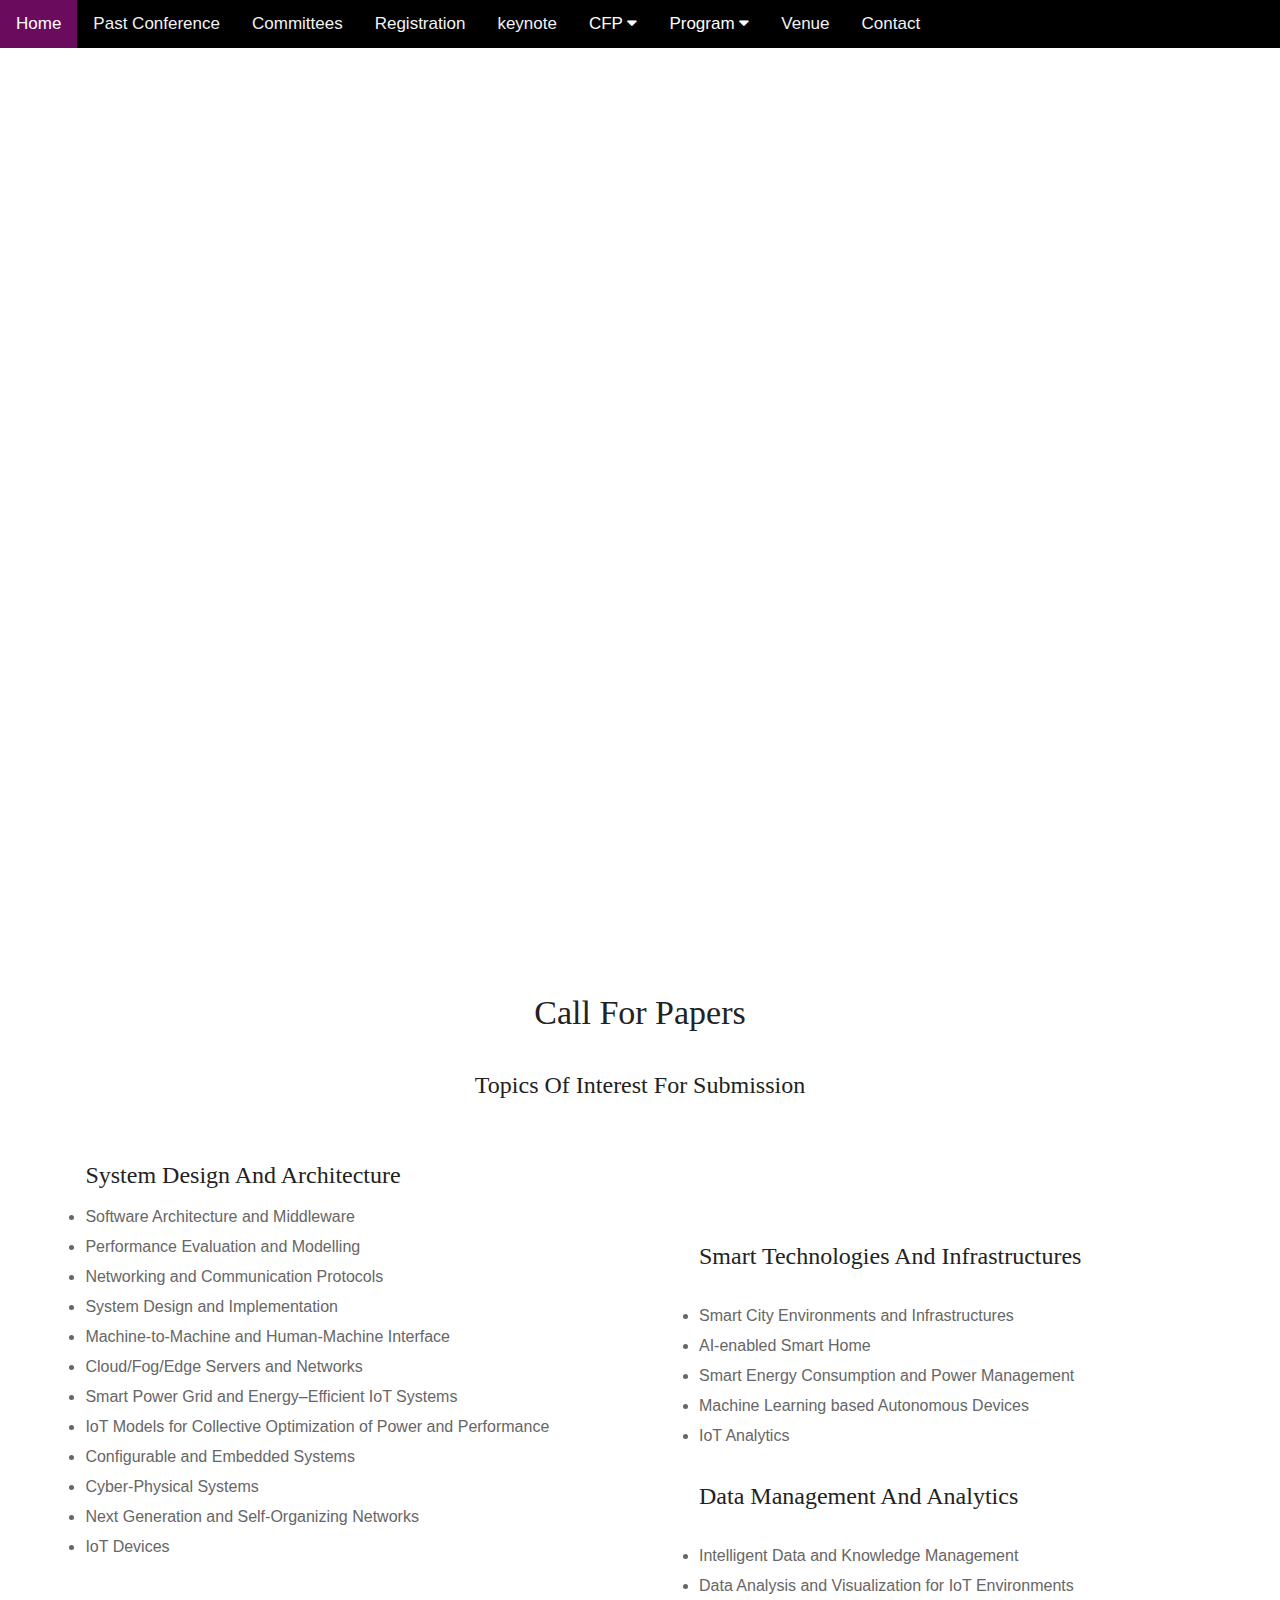
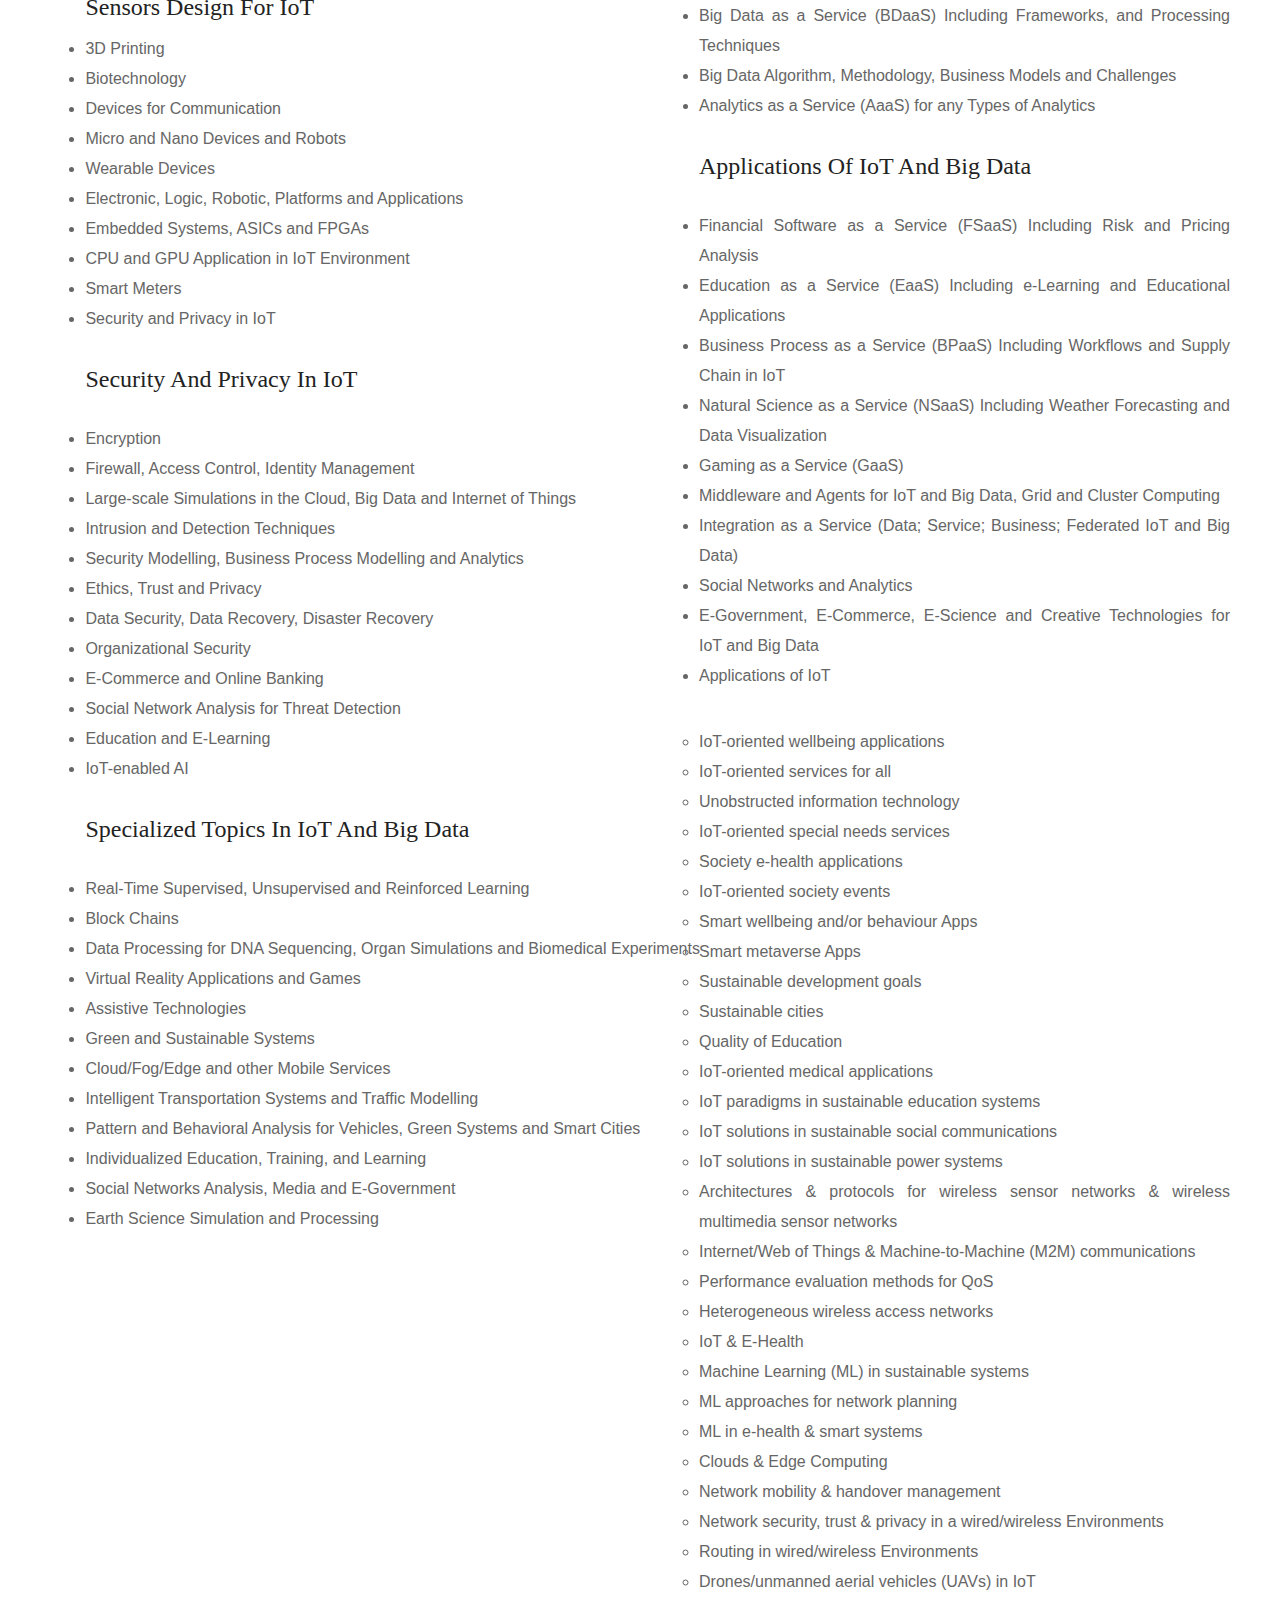
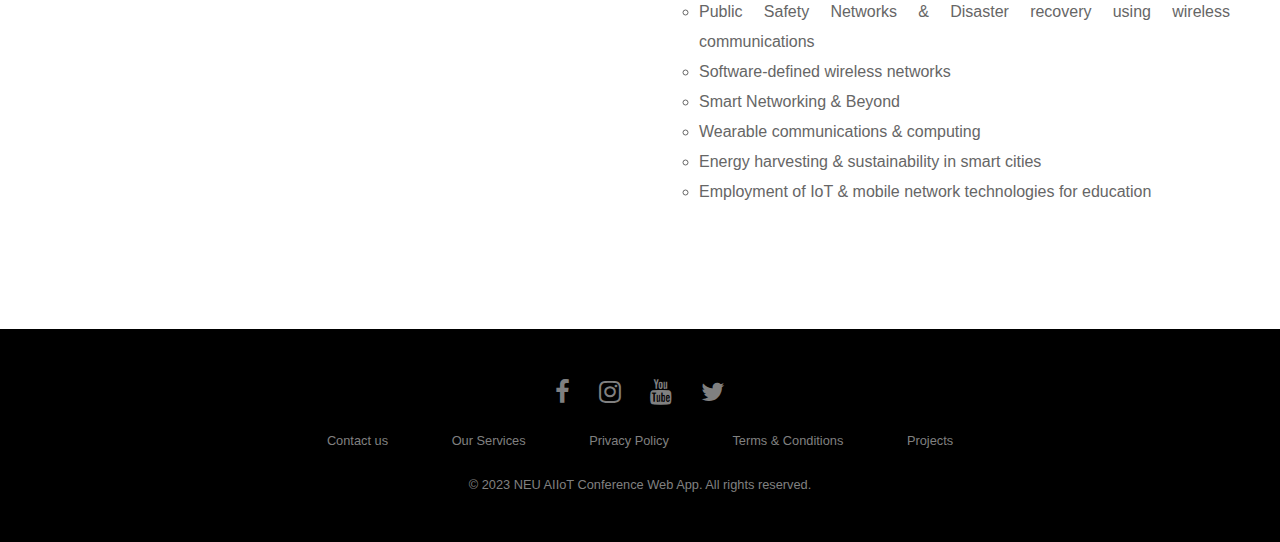
<file: pages/cfp.html>
<!DOCTYPE html>
<html>
  <head>
    <meta charset="UTF-8">
    <meta name="viewport" content="width=device-width, initial-scale=1.0">
    <link rel="stylesheet" href="https://cdnjs.cloudflare.com/ajax/libs/font-awesome/4.7.0/css/font-awesome.min.css">
    <title>Conference Web App</title>
  <style>

    


@import url(https://fonts.googleapis.com/css?family=Exo:100);
* {margin: 0; padding: 0; border: 0 none;}
html, body {height: 100%; width: 100%; font-size: 1rem; font-family: 'Exo', sans-serif; font-weight: 100;


}










.cont-slider {
  position: relative;
  height: 100vh;
  max-height: 100vh;
  width: auto;
  min-width: 100vw;
  margin: 0 auto;
  overflow: hidden;
  background-attachment: fixed;
  background-position: center center;
  background-size: cover;
  background-image: url(https://th.bing.com/th/id/R.4f232eb9860d3496785dec369a9bb7be?rik=pfQJBJ6pVDAQrw&pid=ImgRaw&r=0);
}

.slider {
  animation: sliding 25s ease-out 0s backwards infinite;
  position: absolute;
  left: 0;
  top: 0;
  width: 500%;
  height: 100%;
  
}

.slide {
  display: inline-block;
  position: relative;
  width: 20%;
  height: 100%;
  background-attachment: fixed;
  background-position: center center;
  background-size: cover;
  font-family: Georgia, serif;
font-size: 25px;
letter-spacing: 2px;
word-spacing: 2px;
color: #000000;
font-weight: 700;
text-decoration: none;
font-style: normal;
font-variant: normal;
text-transform: capitalize;


}

.slide span {

  color: #FFF;
  position: absolute;
  left: 50%;
  transform: translateX(-50%);
  top: 25vh;
  padding: 0 1vh;

  width: 100%;

  display: grid;
  text-align: center;

}


.one {
  background-image: url();
}

.two {
  background-image: url(https://i.ytimg.com/vi/YMDInSfTWwY/maxresdefault.jpg);
}

.three {
  background-image: url(https://thumbs.dreamstime.com/b/artificial-intelligence-innovation-concept-creative-ai-circuit-brain-icons-d-rendering-149448988.jpg);
}

.four {
  background-image: url(https://www.smartdatacollective.com/wp-content/uploads/2020/12/shutterstock_1145343713.jpg);
}

.five {
  background-image: url(https://th.bing.com/th/id/R.a0b9a5aef017a843dce0fd90df821a19?rik=YW%2fMBTecuydLpQ&pid=ImgRaw&r=0);
}

.fiv {
  background-image: url(https://th.bing.com/th/id/R.80cf28042f29fa8d5ec319ff7dacd27c?rik=eOOK09C%2bCH3CZg&pid=ImgRaw&r=0);
}

@keyframes sliding {
  0% {left: 0%; }
  15% {left: 0%; }
  20% {left: -100%; }
  35% {left: -100%; }
  40% {left: -200%; }  
  55% {left: -200%; }
  60% {left: -300%; }
  75% {left: -300%; }
  80% {left: -400%; }
  95% {left: -400%; }   
  100% {left: 0; }
}



















/* end of slide show image*/











/* start navigation */



   body {margin:0;font-family:Arial}
    
    .topnav {
      overflow: hidden;
      background-color: #000;
      margin-bottom :0px;

      
    
    }
    
    .topnav a {
      float: left;
      display: block;
      color: #f2f2f2;
      text-align: center;
      padding: 14px 16px;
      text-decoration: none;
      font-size: 17px;


      
    }
    
    .active {
      background-color: #6b0b5d;
      color: white;
    }
    
    .topnav .icon {
      display: none;
    }
    
    .dropdown {
      float: left;
      overflow: hidden;
     
      
    }
    
    .dropdown .dropbtn {
      font-size: 17px;    
      border: none;
      outline: none;
      color: white;
      padding: 14px 16px;
      background-color: inherit;
      font-family: inherit;
      margin: 0;
    }
    
    .dropdown-content {
      display: none;
      position: absolute;
      background-color: #f9f9f9;
      min-width: 160px;
      box-shadow: 0px 8px 16px 0px rgba(0,0,0,0.2);
      z-index: 1;

    }
    
    .dropdown-content a {
      float: none;
      color: black;
      padding: 12px 16px;
      text-decoration: none;
      display: block;
      text-align: left;
    }
    
    .topnav a:hover, .dropdown:hover .dropbtn {
      background-color: #6b0b5d;
      color: white;
    }
    
    .dropdown-content a:hover {
      background-color: #6b0b5d;
      color: white;
    }
    
    .dropdown:hover .dropdown-content {
      display: block;
    }
    
    @media screen and (max-width: 600px) {





      .topnav a:not(:first-child), .dropdown .dropbtn {
        display: none;
      }



      .topnav a.icon {
        float: right;
        display: block;
      }
   
      .topnav.responsive {position: relative;}
      .topnav.responsive .icon {
        position: absolute;
        right: 0;
        top: 0;
      }
      .topnav.responsive a {
        float: none;
        display: block;
        text-align: left;



        
      }
      .topnav.responsive .dropdown {float: none;}
      .topnav.responsive .dropdown-content {position: relative;}
      .topnav.responsive .dropdown .dropbtn {
        display: block;
        width: 100%;
        text-align: left;
          overflow:hidden;


          

          
      }
  
      .slide span .h1{
        
        width: 100%;
  margin: 0 auto 0 auto;
  font-family: 'Lato', sans-serif;

  font-size: 11.5rem;

  text-align: center;
  text-transform: uppercase;

  text-rendering: optimizeLegibility;font-size:11vw;
}

.slide span ,h2{

font-size:7vw;
}

.courses-container {

  line-height: 24px;
}


    }

 

    @media screen and (min-width: 600px) {


      .section1{


        margin-left: 3%;
      }

      .section2{


        margin-top: -136%;
margin-left: 55%;
      }
      .slide span ,h2{


}

.courses-container {
	margin-left: 33%;
  line-height: 34px;
  width: 100% !important;
}



    }
 /* End navigation */



/*main body */


/*end of main body */



/*imporntnt date  */







@import url('https://fonts.googleapis.com/css?family=Muli&display=swap');

* {
	box-sizing: border-box;
}


body {

}










/* end of imporntant date */
 /*footer */

    
 .footer{
background:#000;
padding:30px 0px;
font-family: 'Play', sans-serif;
text-align:center;
}

.footer .row{
width:100%;
margin:1% 0%;
padding:0.6% 0%;
color:gray;
font-size:0.8em;
}

.footer .row a{
text-decoration:none;
color:gray;
transition:0.5s;
}

.footer .row a:hover{
color:#fff;
}

.footer .row ul{
width:100%;
}

.footer .row ul li{
display:inline-block;
margin:0px 30px;
}

.footer .row a i{
font-size:2em;
margin:0% 1%;
}

@media (max-width:720px){
.footer{
text-align:left;
padding:5%;
}
.footer .row ul li{
display:block;
margin:10px 0px;
text-align:left;
}
.footer .row a i{
margin:0% 3%;
}
}

li{
 font-family: Arial, Helvetica, sans-serif;color: #666666;
}
    </style>
  </head>
  <body>
 
    




    <div class="topnav" id="myTopnav">
      <a href="../index.html" class="active">Home</a>
   
      <a href="pastconference.html">Past Conference</a>
      <a href="committees.html">Committees</a>
     
      <a href="submission.html">Registration</a>
      
     

      
      <a href="keynote.html">keynote</a>
      
      
      <div class="dropdown">
       
        <button class="dropbtn">CFP
          <i class="fa fa-caret-down"></i>
        </button>
        <div class="dropdown-content">
          <a href="cfp.html">CFP</a>
          <a href="submission.html">Submission</a>
         
        </div>
      </div> 







      <div class="dropdown" >
       
        <button class="dropbtn">Program
          <i class="fa fa-caret-down"></i>
        </button>
        <div class="dropdown-content">
          <a href="program.html">Programs</a>
          <a href="schedule.html">Schedule</a>
         
        </div>
      </div> 




      <a href="venue.html">Venue</a>
    
     

      <a href="contact.html">Contact</a>






      <a href="javascript:void(0);" style="font-size:15px;" class="icon" onclick="myFunction()">&#9776;</a>
    </div>
    
  </div>

    <main>


      <header class="cont-slider">
          
        <section class="slider">
          
          <article class="slide one"><span><h1 >2023 International Conference</h1>
            <h2 >on Smart Internet of Things</h1>
            

</span></article><!--
          --><article class="slide two"><span><h1 >2023 International Conference</h1>
            <h2 >on Smart Internet of Things</h1>
               </span></article><!--
          --><article class="slide three"><span> <h1 >2023 International Conference</h1>
            <h2 >on Smart Internet of Things</h1>
              </span></article><!--
          --><article class="slide four"><span><h1 >2023 International Conference</h1>
            <h2 >on Smart Internet of Things</h1>
              </span></article><!--
          --><article class="slide five"><span><h1 >2023 International Conference</h1>
            <h2 >on Smart Internet of Things</h1>
              </span></article>
          <article class="slide fiv"><span><h1 >2023 International Conference</h1>
            <h2 >on Smart Internet of Things</h1>
            </span></article>
          
        </section>
    </header>
        



<br>























<main style="margin-right: 30px; margin-left: 30px;  border-radius: 20px; padding: 20px; font-family: 'Lucida Sans', 'Lucida Sans Regular', 'Lucida Grande', 'Lucida Sans Unicode', Geneva, Verdana, sans-serif;">

      
          <div class="content">
            <div class="section" style="text-align: center; margin-bottom: 0px;"><h1 style="font-weight: 350;font-size: 34px;line-height: 54px;color: #222222;font-family: 'Tenor Sans';text-transform: capitalize;" >Call For Papers</h1> <br>
              <h2 style="font-weight: 350;font-size: 24px;line-height: 54px;color: #222222;font-family: 'Tenor Sans';text-transform: capitalize; ">Topics of Interest for Submission</h2>
            </div>
            
          </div>

          <br><br>
      <div class="content">



        <div class="section1" style="">
          <p>
            
<h2 style="font-weight: 350;font-size: 24px;line-height: 54px;color: #222222;font-family: 'Tenor Sans';text-transform: capitalize; ">System design and architecture</h2>
<ul style="text-align:justify;font-family:  Arial, Helvetica, sans-serif;line-height: 30px;">

  <li>Software Architecture and Middleware</li>
  <li>Performance Evaluation and Modelling</li>
  <li>Networking and Communication Protocols</li>
  <li>System Design and Implementation</li>
  <li>Machine-to-Machine and Human-Machine Interface</li>
  <li>Cloud/Fog/Edge Servers and Networks</li>
  <li>Smart Power Grid and Energy–Efficient IoT Systems</li>
  <li>IoT Models for Collective Optimization of Power and Performance</li>
  <li>Configurable and Embedded Systems</li>
  <li>Cyber-Physical Systems</li>
  <li>Next Generation and Self-Organizing Networks</li>
  <li>IoT Devices</li>
</ul>
<br>
<h2 style="font-weight: 350;font-size: 24px;line-height: 54px;color: #222222;font-family: 'Tenor Sans';text-transform: capitalize;">Sensors design for IoT</h2>
<ul style="font-family:  Arial, Helvetica, sans-serif;line-height: 30px;">
  <li>3D Printing</li>
  <li>Biotechnology</li>
  <li>Devices for Communication</li>
  <li>Micro and Nano Devices and Robots</li>
  <li>Wearable Devices</li>
  <li>Electronic, Logic, Robotic, Platforms and Applications</li>
  <li>Embedded Systems, ASICs and FPGAs</li>
  <li>CPU and GPU Application in IoT Environment</li>
  <li>Smart Meters</li>
  <li>Security and Privacy in IoT</li>
</ul>
<br>
<h2 style="font-weight: 350;font-size: 24px;line-height: 54px;color: #222222;font-family: 'Tenor Sans';text-transform: capitalize; ">Security and Privacy in IoT</h2> <br>
<ul style="text-align:justify;font-family:  Arial, Helvetica, sans-serif;line-height: 30px;">
  <li>Encryption</li>
  <li>Firewall, Access Control, Identity Management</li>
  <li>Large-scale Simulations in the Cloud, Big Data and Internet of Things</li>
  <li>Intrusion and Detection Techniques</li>
  <li>Security Modelling, Business Process Modelling and Analytics</li>
  <li>Ethics, Trust and Privacy</li>
  <li>Data Security, Data Recovery, Disaster Recovery</li>
  <li>Organizational Security</li>
  <li>E-Commerce and Online Banking</li>
  <li>Social Network Analysis for Threat Detection</li>
  <li>Education and E-Learning</li>
  <li>IoT-enabled AI</li>
</ul>
          

<br>

<h2 style="font-weight: 350;font-size: 24px;line-height: 54px;color: #222222;font-family: 'Tenor Sans';text-transform: capitalize; ">Specialized Topics in IoT and Big Data</h2> <br>
            <ul style="text-align:justify;font-family:  Arial, Helvetica, sans-serif;line-height: 30px;">
              <li>Real-Time Supervised, Unsupervised and Reinforced Learning</li>
              <li>Block Chains</li>
              <li>Data Processing for DNA Sequencing, Organ Simulations and Biomedical Experiments</li>
              <li>Virtual Reality Applications and Games</li>
              <li>Assistive Technologies</li>
              <li>Green and Sustainable Systems</li>
              <li>Cloud/Fog/Edge and other Mobile Services</li>
              <li>Intelligent Transportation Systems and Traffic Modelling</li>
              <li>Pattern and Behavioral Analysis for Vehicles, Green Systems and Smart Cities</li>
              <li>Individualized Education, Training, and Learning</li>
              <li>Social Networks Analysis, Media and E-Government</li>
              <li>Earth Science Simulation and Processing</li>
            </ul>                
</p>
        </div>
















      </div>







        <div class="section2">
          <p>
            <h2 style="font-weight: 350;font-size: 24px;line-height: 54px;color: #222222;font-family: 'Tenor Sans';text-transform: capitalize; ">Smart Technologies and Infrastructures</h2> <br>
            <ul style="text-align:justify;font-family:  Arial, Helvetica, sans-serif;line-height: 30px;;">
              <li>Smart City Environments and Infrastructures</li>
              <li>AI-enabled Smart Home</li>
              <li>Smart Energy Consumption and Power Management</li>
              <li>Machine Learning based Autonomous Devices</li>
              <li>IoT Analytics</li>
            </ul>
            <br>
            <h2 style="font-weight: 350;font-size: 24px;line-height: 54px;color: #222222;font-family: 'Tenor Sans';text-transform: capitalize; ">Data Management and Analytics</h2> <br>
            <ul style="text-align:justify;font-family:  Arial, Helvetica, sans-serif;line-height: 30px;">
              <li>Intelligent Data and Knowledge Management</li>
              <li>Data Analysis and Visualization for IoT Environments</li>
              <li>Big Data as a Service (BDaaS) Including Frameworks, and Processing Techniques</li>
              <li>Big Data Algorithm, Methodology, Business Models and Challenges</li>
              <li>Analytics as a Service (AaaS) for any Types of Analytics</li>
            </ul>
            <br>
            <h2 style="font-weight: 350;font-size: 24px;line-height: 54px;color: #222222;font-family: 'Tenor Sans';text-transform: capitalize; ">Applications of IoT and Big Data</h2> <br>
            <ul style="text-align:justify;font-family:  Arial, Helvetica, sans-serif;line-height: 30px;">
              <li>Financial Software as a Service (FSaaS) Including Risk and Pricing Analysis</li>
              <li>Education as a Service (EaaS) Including e-Learning and Educational Applications</li>
              <li>Business Process as a Service (BPaaS) Including Workflows and Supply Chain in IoT</li>
              <li>Natural Science as a Service (NSaaS) Including Weather Forecasting and Data Visualization</li>
              <li>Gaming as a Service (GaaS)</li>
              <li>Middleware and Agents for IoT and Big Data, Grid and Cluster Computing</li>
              <li>Integration as a Service (Data; Service; Business; Federated IoT and Big Data)</li>
              <li>Social Networks and Analytics</li>
              <li>E-Government, E-Commerce, E-Science and Creative Technologies for IoT and Big Data</li>
              <li>Applications of IoT</li>
            </ul>
            <br>
            <br>
       
           <!--   <h2 style="font-weight: 350;font-size: 24px;line-height: 54px;color: #222222;font-family: 'Tenor Sans';text-transform: capitalize; ">Topics of interest for AIoTSS 23 include but are not limited</h2> <br> -->
                <ul style="text-align:justify;font-family:  Arial, Helvetica, sans-serif;line-height: 30px;">
    
    
    
    
              
                  <ul style="text-align:justify;font-family:  Arial, Helvetica, sans-serif;line-height: 30px;">
                    <li>IoT-oriented wellbeing applications</li>
                    <li>IoT-oriented services for all</li>
                    <li>Unobstructed information technology</li>
                    <li>IoT-oriented special needs services</li>
                    <li>Society e-health applications</li>
                    <li>IoT-oriented society events</li>
                    <li>Smart wellbeing and/or behaviour Apps</li>
                    <li>Smart metaverse Apps</li>
                    <li> Sustainable development goals</li>
                    <li>Sustainable cities</li>
                    <li>Quality of Education</li>
                    <li>IoT-oriented medical applications</li>
                    <li>   IoT paradigms in sustainable education systems  </li>
                    <li>  IoT solutions in sustainable social communications   </li>
                    <li>  IoT solutions in sustainable power systems   </li>
                    <li>   Architectures & protocols for wireless sensor networks & wireless multimedia sensor networks  </li>
                    <li>Internet/Web of Things & Machine-to-Machine (M2M) communications     </li>
                    <li>Performance evaluation methods for QoS     </li>
                    <li>Heterogeneous wireless access networks     </li>
                    <li>IoT & E-Health     </li>
                    <li>Machine Learning (ML) in sustainable systems     </li>
                    <li>ML approaches for network planning </li>
                    <li>ML in e-health & smart systems </li>
                    <li>Clouds & Edge Computing </li>
                    <li>Network mobility & handover management </li>
                    <li>Network security, trust & privacy in a wired/wireless Environments </li>
                    <li>Routing in wired/wireless Environments </li>
                    <li>Drones/unmanned aerial vehicles (UAVs) in IoT </li>
                    <li>Public Safety Networks & Disaster recovery using wireless communications </li>
                    <li>Software-defined wireless networks </li>
                    <li>Smart Networking & Beyond </li>
                    <li>Wearable communications & computing </li>
                    <li>Energy harvesting & sustainability in smart cities </li>
                    <li>Employment of IoT & mobile network technologies for education </li>
                   
    
    
                  </ul>   

            <br>
            
         
        </div>
      </div>




        















































        </div>










































      
    </main>

    <br> <br> <br> <br>
    <footer>
      <div class="footer">
      <div class="row">
      <a href="#"><i class="fa fa-facebook"></i></a>
      <a href="#"><i class="fa fa-instagram"></i></a>
      <a href="#"><i class="fa fa-youtube"></i></a>
      <a href="#"><i class="fa fa-twitter"></i></a>
      </div>
      
      <div class="row">
      <ul>
      <li><a href="#">Contact us</a></li>
      <li><a href="#">Our Services</a></li>
      <li><a href="#">Privacy Policy</a></li>
      <li><a href="#">Terms & Conditions</a></li>
      <li><a href="#">Projects</a></li>
      </ul>
      </div>
      
      <div class="row">
        © 2023 NEU AIIoT Conference Web App. All rights reserved.
      </div>
      </div>
      </footer>
      
      
         
          
          <script>
            function myFunction() {
              var x = document.getElementById("myTopnav");
              if (x.className === "topnav") {
                x.className += " responsive";
              } else {
                x.className = "topnav";
              }
            }
            </script>
  </body>
</html>
</file>
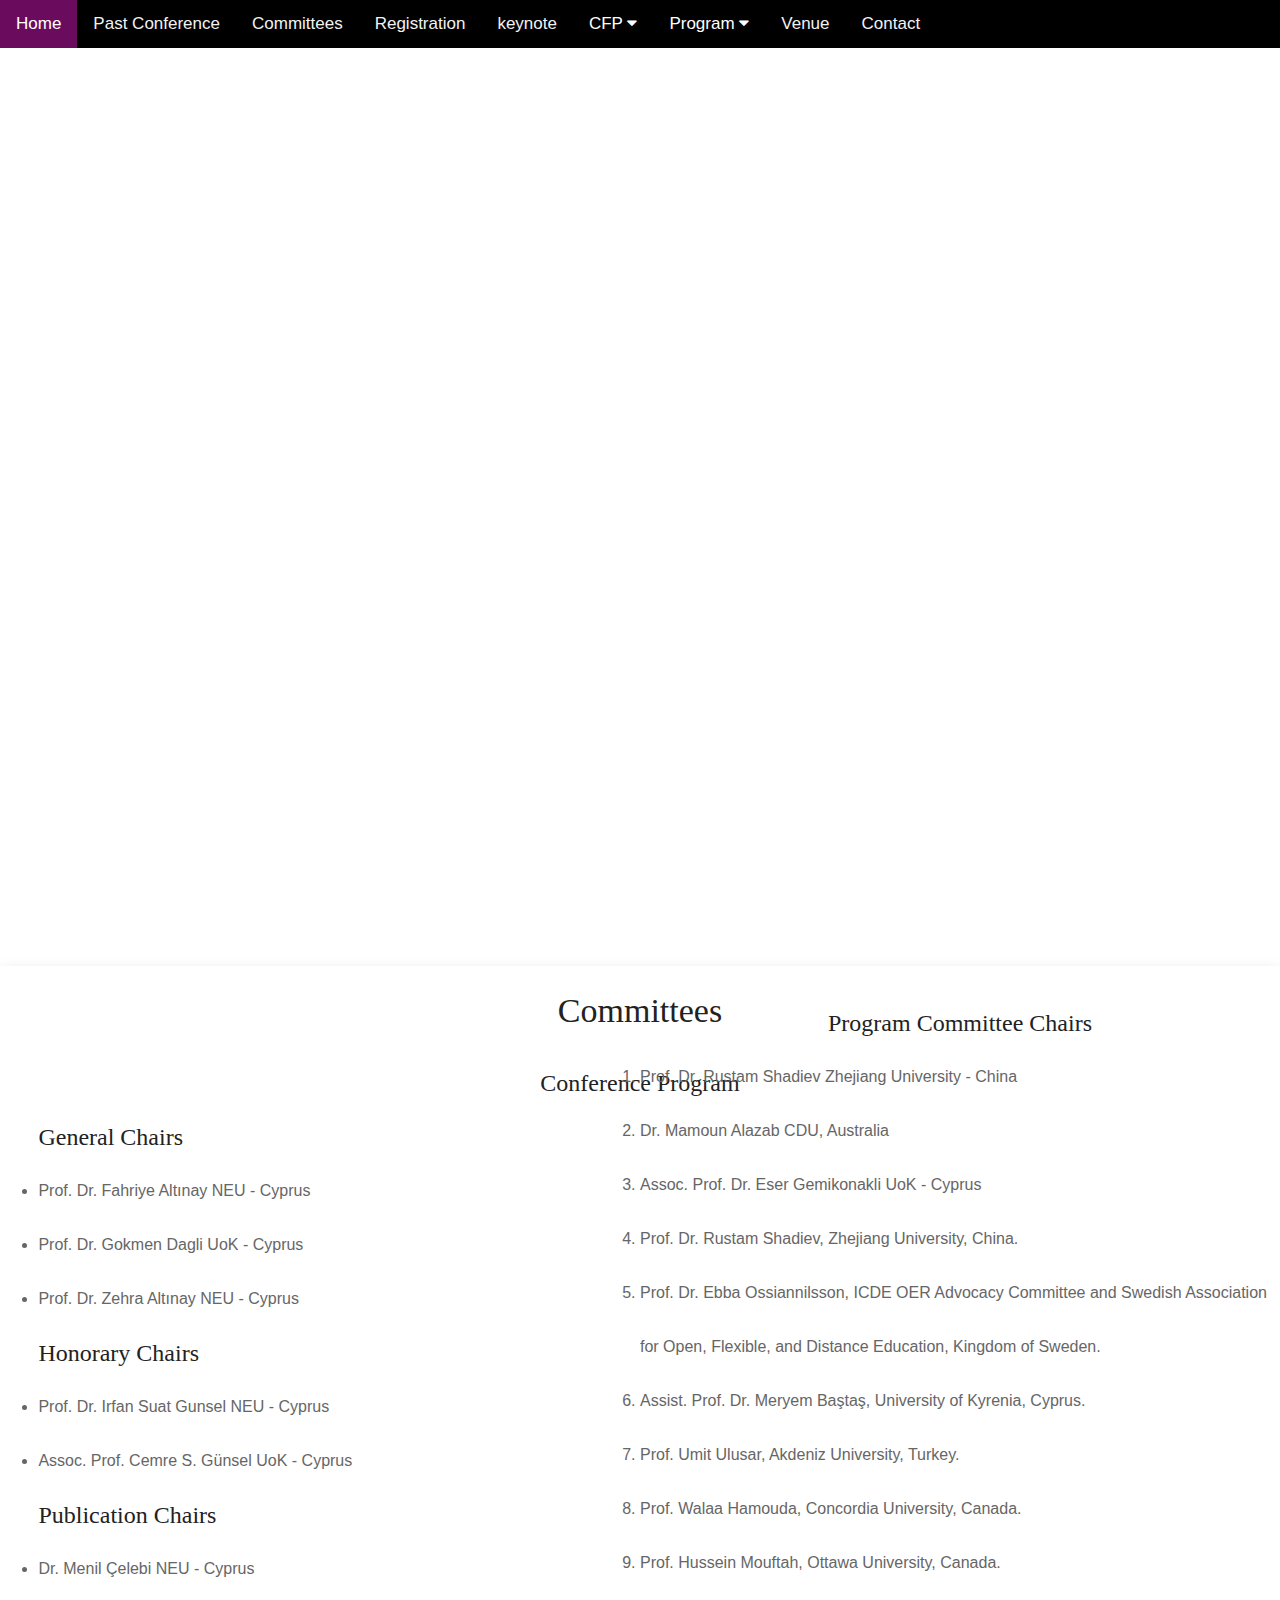
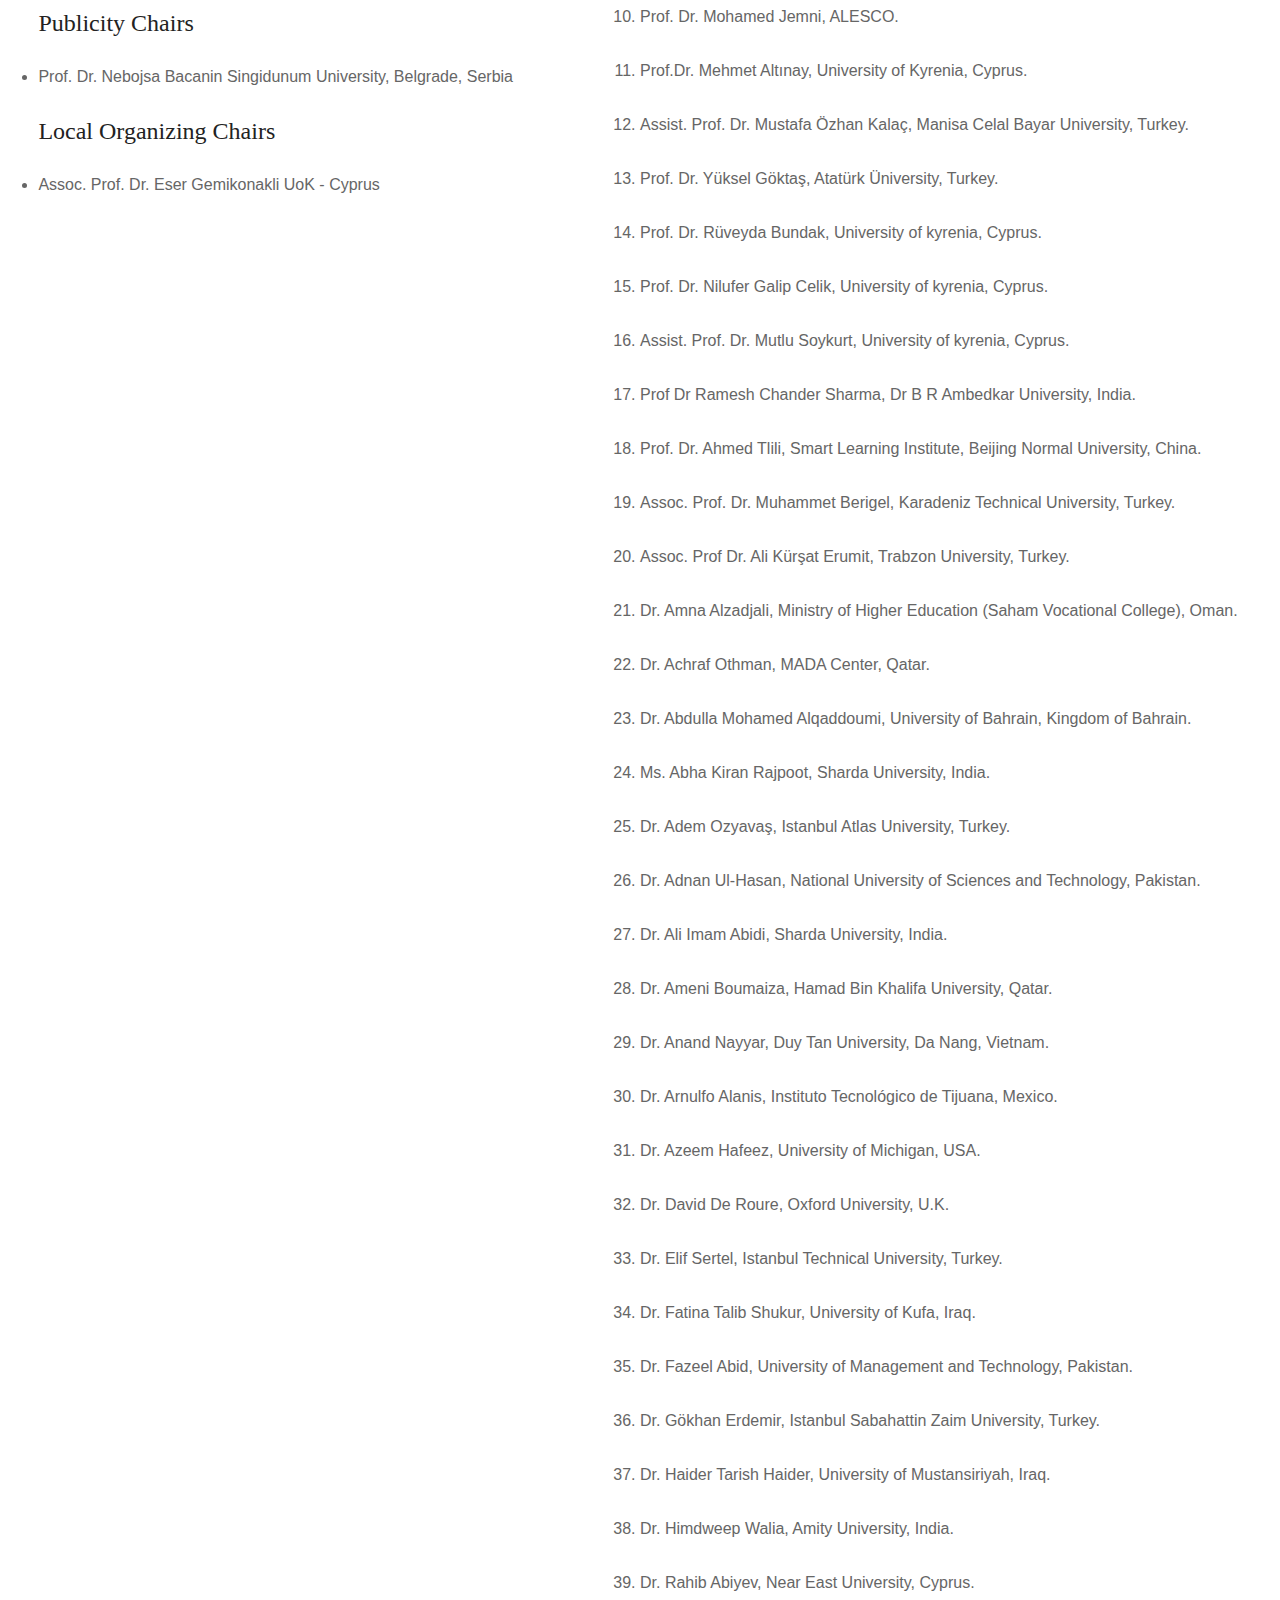
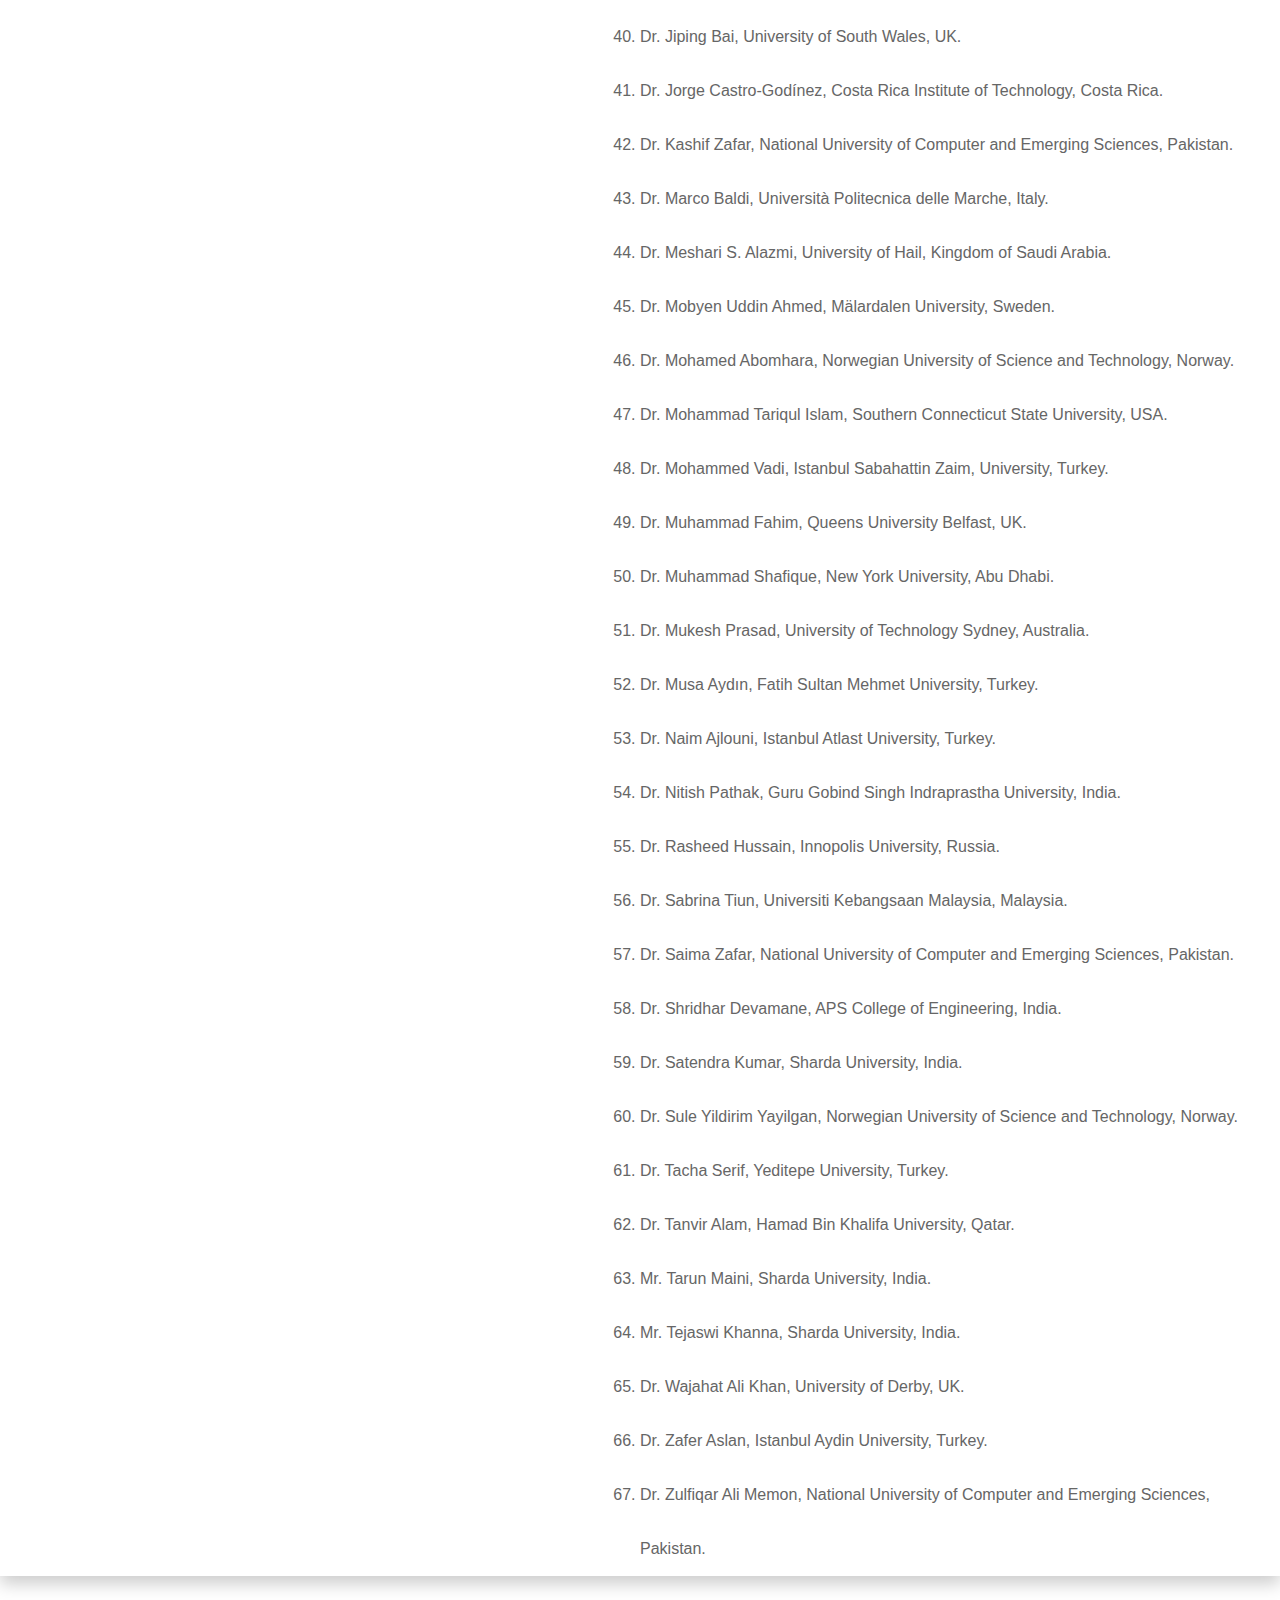
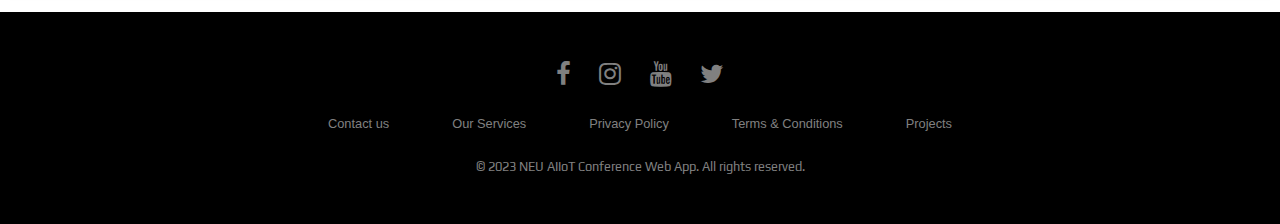
<file: pages/committees.html>
<!DOCTYPE html>
<html>
  <head>
    <meta charset="UTF-8">
    <meta name="viewport" content="width=device-width, initial-scale=1.0">
    <link rel="stylesheet" href="https://cdnjs.cloudflare.com/ajax/libs/font-awesome/4.7.0/css/font-awesome.min.css">
    <title>Conference Web App</title>
  <style>

    


@import url(https://fonts.googleapis.com/css?family=Exo:100);
* {margin: 0; padding: 0; border: 0 none;}
html, body {height: 100%; width: 100%; font-size: 1rem; font-family: 'Exo', sans-serif; font-weight: 100;


}



text{

font-family: Arial, Helvetica, sans-serif;

}






.cont-slider {
  position: relative;
  height: 100vh;
  max-height: 100vh;
  width: auto;
  min-width: 100vw;
  margin: 0 auto;
  overflow: hidden;
  background-attachment: fixed;
  background-position: center center;
  background-size: cover;
  background-image: url(https://th.bing.com/th/id/R.4f232eb9860d3496785dec369a9bb7be?rik=pfQJBJ6pVDAQrw&pid=ImgRaw&r=0);
}

.slider {
  animation: sliding 25s ease-out 0s backwards infinite;
  position: absolute;
  left: 0;
  top: 0;
  width: 500%;
  height: 100%;
  
}

.slide {
  display: inline-block;
  position: relative;
  width: 20%;
  height: 100%;
  background-attachment: fixed;
  background-position: center center;
  background-size: cover;
  font-family: Georgia, serif;
font-size: 25px;
letter-spacing: 2px;
word-spacing: 2px;
color: #000000;
font-weight: 700;
text-decoration: none;
font-style: normal;
font-variant: normal;
text-transform: capitalize;


}

.slide span {

  color: #FFF;
  position: absolute;
  left: 50%;
  transform: translateX(-50%);
  top: 25vh;
  padding: 0 1vh;

  width: 100%;

  display: grid;
  text-align: center;

}


.one {
  background-image: url();
}

.two {
  background-image: url(https://i.ytimg.com/vi/YMDInSfTWwY/maxresdefault.jpg);
}

.three {
  background-image: url(https://thumbs.dreamstime.com/b/artificial-intelligence-innovation-concept-creative-ai-circuit-brain-icons-d-rendering-149448988.jpg);
}

.four {
  background-image: url(https://www.smartdatacollective.com/wp-content/uploads/2020/12/shutterstock_1145343713.jpg);
}

.five {
  background-image: url(https://th.bing.com/th/id/R.a0b9a5aef017a843dce0fd90df821a19?rik=YW%2fMBTecuydLpQ&pid=ImgRaw&r=0);
}

.fiv {
  background-image: url(https://th.bing.com/th/id/R.80cf28042f29fa8d5ec319ff7dacd27c?rik=eOOK09C%2bCH3CZg&pid=ImgRaw&r=0);
}

@keyframes sliding {
  0% {left: 0%; }
  15% {left: 0%; }
  20% {left: -100%; }
  35% {left: -100%; }
  40% {left: -200%; }  
  55% {left: -200%; }
  60% {left: -300%; }
  75% {left: -300%; }
  80% {left: -400%; }
  95% {left: -400%; }   
  100% {left: 0; }
}



















/* end of slide show image*/











/* start navigation */



   body {margin:0;font-family:Arial}
    
    .topnav {
      overflow: hidden;
      background-color: #000;
      margin-bottom :0px;

      
    
    }
    
    .topnav a {
      float: left;
      display: block;
      color: #f2f2f2;
      text-align: center;
      padding: 14px 16px;
      text-decoration: none;
      font-size: 17px;


      
    }
    
    .active {
      background-color: #6b0b5d;
      color: white;
    }
    
    .topnav .icon {
      display: none;
    }
    
    .dropdown {
      float: left;
      overflow: hidden;
     
      
    }
    
    .dropdown .dropbtn {
      font-size: 17px;    
      border: none;
      outline: none;
      color: white;
      padding: 14px 16px;
      background-color: inherit;
      font-family: inherit;
      margin: 0;
    }
    
    .dropdown-content {
      display: none;
      position: absolute;
      background-color: #f9f9f9;
      min-width: 160px;
      box-shadow: 0px 8px 16px 0px rgba(0,0,0,0.2);
      z-index: 1;

    }
    
    .dropdown-content a {
      float: none;
      color: black;
      padding: 12px 16px;
      text-decoration: none;
      display: block;
      text-align: left;
    }
    
    .topnav a:hover, .dropdown:hover .dropbtn {
      background-color: #6b0b5d;
      color: white;
    }
    
    .dropdown-content a:hover {
      background-color: #6b0b5d;
      color: white;
    }
    
    .dropdown:hover .dropdown-content {
      display: block;
    }
    
    @media screen and (max-width: 600px) {


      .secondsection{



margin-left: 10%;

}

.firstsection{

margin-left: 10%;


}









      .topnav a:not(:first-child), .dropdown .dropbtn {
        display: none;
      }
      .topnav a.icon {
        float: right;
        display: block;
      }
   
      .topnav.responsive {position: relative;}
      .topnav.responsive .icon {
        position: absolute;
        right: 0;
        top: 0;
      }
      .topnav.responsive a {
        float: none;
        display: block;
        text-align: left;



        
      }
      .topnav.responsive .dropdown {float: none;}
      .topnav.responsive .dropdown-content {position: relative;}
      .topnav.responsive .dropdown .dropbtn {
        display: block;
        width: 100%;
        text-align: left;
          overflow:hidden;


          

          
      }
  
      .slide span .h1{
        
        width: 100%;
  margin: 0 auto 0 auto;
  font-family: 'Lato', sans-serif;

  font-size: 11.5rem;

  text-align: center;
  text-transform: uppercase;

  text-rendering: optimizeLegibility;font-size:11vw;
}

.slide span ,h2{

font-size:7vw;
}

.courses-container {

  line-height: 24px;
}


    }

 

    @media screen and (min-width: 600px) {

.secondsection{


margin-top: -68%;
margin-left: 50%;

}

.firstsection{

margin-left: 3%;


}
      .slide span ,h2{


}

.courses-container {
	margin-left: 33%;
  line-height: 34px;
  width: 100% !important;
}



    }
 /* End navigation */



/*main body */


/*end of main body */



/*imporntnt date  */







@import url('https://fonts.googleapis.com/css?family=Muli&display=swap');

* {
	box-sizing: border-box;
}


body {

}










/* end of imporntant date */
 /*footer */

    
 .footer{
background:#000;
padding:30px 0px;
font-family: 'Play', sans-serif;
text-align:center;
}

.footer .row{
width:100%;
margin:1% 0%;
padding:0.6% 0%;
color:gray;
font-size:0.8em;
}

.footer .row a{
text-decoration:none;
color:gray;
transition:0.5s;
}

.footer .row a:hover{
color:#fff;
}

.footer .row ul{
width:100%;
}

.footer .row ul li{
display:inline-block;
margin:0px 30px;
}

.footer .row a i{
font-size:2em;
margin:0% 1%;
}

@media (max-width:720px){
.footer{
text-align:left;
padding:5%;
}
.footer .row ul li{
display:block;
margin:10px 0px;
text-align:left;
}
.footer .row a i{
margin:0% 3%;
}
}
li{
 font-family: Arial, Helvetica, sans-serif;color: #666666;
}
    </style>
  </head>
  <body>
 
    




    <div class="topnav" id="myTopnav">
      <a href="../index.html" class="active">Home</a>
   
      <a href="pastconference.html">Past Conference</a>
      <a href="committees.html">Committees</a>
     
      <a href="submission.html">Registration</a>
      
     

      
      <a href="keynote.html">keynote</a>
      
      
      <div class="dropdown">
       
        <button class="dropbtn">CFP
          <i class="fa fa-caret-down"></i>
        </button>
        <div class="dropdown-content">
          <a href="cfp.html">CFP</a>
          <a href="submission.html">Submission</a>
         
        </div>
      </div> 







      <div class="dropdown" >
       
        <button class="dropbtn">Program
          <i class="fa fa-caret-down"></i>
        </button>
        <div class="dropdown-content">
          <a href="program.html">Programs</a>
          <a href="schedule.html">Schedule</a>
         
        </div>
      </div> 




      <a href="venue.html">Venue</a>
    
     

      <a href="contact.html">Contact</a>






      <a href="javascript:void(0);" style="font-size:15px;" class="icon" onclick="myFunction()">&#9776;</a>
    </div>
    
  </div>

    <main>


      <header class="cont-slider">
          
        <section class="slider">
          
          <article class="slide one"><span><h1 >2023 International Conference</h1>
            <h2 >on Smart Internet of Things</h1>
            

</span></article><!--
          --><article class="slide two"><span><h1 >2023 International Conference</h1>
            <h2 >on Smart Internet of Things</h1>
               </span></article><!--
          --><article class="slide three"><span> <h1 >2023 International Conference</h1>
            <h2 >on Smart Internet of Things</h1>
              </span></article><!--
          --><article class="slide four"><span><h1 >2023 International Conference</h1>
            <h2 >on Smart Internet of Things</h1>
              </span></article><!--
          --><article class="slide five"><span><h1 >2023 International Conference</h1>
            <h2 >on Smart Internet of Things</h1>
              </span></article>
          <article class="slide fiv"><span><h1 >2023 International Conference</h1>
            <h2 >on Smart Internet of Things</h1>
            </span></article>
          
        </section>
    </header>
        



<br>















  <div class="sesion" style=" box-shadow: 0px 8px 16px 0px rgba(0,0,0,0.2);">

<br>
<h1 style=" text-align:center;font-weight: 350;font-size: 34px;line-height: 54px;color: #222222;font-family: 'Tenor Sans';text-transform: capitalize;"> committees</h1>
<br>


<div class="content" style="line-height: 54px;">

  <h2 style=" font-weight: 400;text-align: center;font-size: 24px;line-height: 54px;color: #222222;font-family: 'Tenor Sans';text-transform: capitalize;">
       Conference Program</h2>
  <div class="section" style="font-family: Arial, Helvetica, sans-serif;" >

    
  

    <div class="firstsection">



      <h2 style="font-weight: 400;font-size: 24px;line-height: 54px;color: #222222;
      font-family: 'Tenor Sans';text-transform: capitalize;">General Chairs</h2>
      <ul>
        <li style="font-family: Arial, Helvetica, sans-serif;">Prof. Dr. Fahriye Altınay NEU - Cyprus</li>
        <li style="font-family: Arial, Helvetica, sans-serif;">Prof. Dr. Gokmen Dagli UoK - Cyprus</li>
        <li style="font-family: Arial, Helvetica, sans-serif;">Prof. Dr. Zehra Altınay
          NEU - Cyprus</li>

   
  
  
      </ul>
    </p>



    <h2 style="font-weight: 400;font-size: 24px;line-height: 54px;color: #222222;
    font-family: 'Tenor Sans';text-transform: capitalize;">Honorary Chairs</h2>
    <ul>
      <li style="font-family: Arial, Helvetica, sans-serif;">Prof. Dr. Irfan Suat Gunsel
        NEU - Cyprus</li>
      <li style="font-family: Arial, Helvetica, sans-serif;">Assoc. Prof. Cemre S. Günsel
        UoK - Cyprus</li>
    
 


    </ul>
  </p>

















  <p>
    <h2 style="font-weight: 400;font-size: 24px;line-height: 54px;color: #222222;
    font-family: 'Tenor Sans';text-transform: capitalize;">Publication Chairs</h2>

    <ul>


        <li style="font-family: Arial, Helvetica, sans-serif;"> Dr. Menil Çelebi
          NEU - Cyprus</li>
          
      <!----
      <li style="font-family: Arial, Helvetica, sans-serif;color: #666666;"> Sulin Pang, Jinan University, China</li>
      <li style="font-family: Arial, Helvetica, sans-serif;"> Deepak Kumar Jain, Oriental University, India</li> -->
     </ul>
  </p>
  <p>
    <h2 style="font-weight: 400;font-size: 24px;line-height: 54px;color: #222222;
    font-family: 'Tenor Sans';text-transform: capitalize;">Publicity Chairs</h2>
    <ul>

      
<li style="font-family: Arial, Helvetica, sans-serif;">Prof. Dr. Nebojsa Bacanin
  Singidunum University, Belgrade, Serbia</li>
      <!--
      <li style="font-family: Arial, Helvetica, sans-serif;">Junyu Xuan, University of Technology Sydney, Australia</li>
      <li style="font-family: Arial, Helvetica, sans-serif;">Muhammad Alam, University of Aveiro, Portuga</li> -->

    </ul>
  </p>
  <p>
    <h2 style="font-weight: 400;font-size: 24px;line-height: 54px;color: #222222;
    font-family: 'Tenor Sans';text-transform: capitalize;">Local Organizing Chairs</h2>
    <ul>
      

      <li style="font-family: Arial, Helvetica, sans-serif;">Assoc. Prof. Dr. Eser Gemikonakli
        UoK - Cyprus</li>
      <!--  


            <li style="font-family: Arial, Helvetica, sans-serif;">Yundong Li, Shanghai DianJi University, Shanghai, China</li>
      <li style="font-family: Arial, Helvetica, sans-serif;">Pin Lv, Shanghai DianJi University, Shanghai, China</li>
        -->
  
    </ul>
  </p>
  </p>





 

  </div> 
</div>
  <div class="secondsection">
  <p>
    



    <br>
    




  <h2 style="font-weight: 400;text-align: center;font-size: 24px;line-height: 54px;color: #222222;
  font-family: 'Tenor Sans';text-transform: capitalize;">Program Committee Chairs</h2>
          <p>
            <ol>

              <li style="">Prof. Dr. Rustam Shadiev
                Zhejiang University - China</li>
              <li style="">Dr. Mamoun Alazab
                CDU, Australia</li>
              <li style="">Assoc. Prof. Dr. Eser Gemikonakli
                UoK - Cyprus</li>

            <!--
              <li style="text-align: center;">Pradeep Singh, ABES Engineering College, Ghaziabad, India</li>
              <li style="text-align: center;">Bhavani Thuraisingham, The University of Texas at Dallas, USA</li>
              <li style="text-align: center;">Manfred Huber, The University of Texas at Arlington, USA</li>
              <li style="text-align: center;">Barbara Carminati, University of Insubria, Italy</li>
              <li style="text-align: center;">Fatemeh Tehranipoor, The Santa Clara University, USA</li>
              <li style="text-align: center;">Jemal Abawajy, Faculty of Science, Engineering and Built Environment, Deakin University, Australia</li>
              <li style="text-align: center;">David Andrews, Computer Science and Computer Engineering (CSCE), University of Arkansas, USA</li>
              <li style="text-align: center;">Pelin Angin, Department of Computer Engineering, Middle East Technical University, Turkey</li>
              <li style="text-align: center;">Ilhem Bouchareb, National Polytechnical University of Constantine (ENPC), Algeria</li>
              <li style="text-align: center;">Wenming Cao, College of Information Engineering, Shenzhen University, China</li>
              <li style="text-align: center;">Ling-Jyh Chen, Institute of Information Science, Academia Sinica, Taiwan, China</li>
              <li style="text-align: center;">Juan Corchado, AIR Institute, University of Salamanca, Spain</li>
              <li style="text-align: center;">Elizabeth Diaz, Computer Science Department, University of Texas at Arlighton, USA</li>
              <li style="text-align: center;">Maribel Fernández, King’s College, Department of Informatics, UK</li>
              <li style="text-align: center;">Paulo Jorge Sequeira Gonçalves, Electrotechnical and Industrial Department, School of Technology, Polytechnic Institute of Castelo Branco, Portugal</li>
              <li style="text-align: center;">Wei-Chiang Hong, Department of Information Management, Oriental Institute of Technology, Taiwan, China</li>
              <li style="text-align: center;">Saiful Islam, Department of Computer Science, Institute of Space Technology, Pakistan</li>
              <li style="text-align: center;">Nima Karimian, Department of Computer Engineering, San Jose State University, USA</li>
              <li style="text-align: center;">Mohammad Khodayar, Southern Methodist University, USA</li>
              <li style="text-align: center;">Hansheng Lei, The University of Texas Rio Grande Valley, USA</li>
              <li style="text-align: center;">Ming Li, Department of Computer Science and Engineering, The University of Texas at Arlington, USA</li>
              <li style="text-align: center;">Taylor Li, The University of Texas at Arlington, USA</li>
              <li style="text-align: center;">Zhaofeng Ma, Beijing University of Posts and Communications, Beijing, China</li>
              <li style="text-align: center;">Phu Phung, Department of Computer Science, University of Dayton, USA</li>
              <li style="text-align: center;">Thar Baker Shamsa, Department of Computer Science, University of Sharjah, UAE, UAE</li>
              <li style="text-align: center;">Vijayan Sugumaran, Department of Decision and Information Sciences, Oakland University, USA</li>
              <li style="text-align: center;">Marilyn Wolf, University of Nebraska – Lincoln, USA</li>
              <li style="text-align: center;">Junyu Xuan, The Australian Artificial Intelligence Institute (AAII) of University of Technology Sydney, Australia</li>
              <li style="text-align: center;">Junchi Yan, Department of Computer Science and Engineering, Shanghai Jiao Tong University, China</li>
              <li style="text-align: center;">Neil Yen, School of Computer Science and Engineering, University of Aizu, Japan</li>
              <li style="text-align: center;">I-Ling Yen, University of Texas at Dallas, USA</li>
              <li style="text-align: center;">Xiaohui Yuan, University of North Texas, USA</li> -->

              <li>Prof. Dr. Rustam Shadiev, Zhejiang University, China. </li>

              <li>Prof. Dr. Ebba Ossiannilsson, ICDE OER Advocacy Committee and Swedish Association for Open, Flexible, and Distance Education, Kingdom of Sweden. </li>
              <li>Assist. Prof. Dr. Meryem Baştaş, University of Kyrenia, Cyprus. </li>
              <li>Prof. Umit Ulusar, Akdeniz University, Turkey. </li>
              <li>Prof. Walaa Hamouda, Concordia University, Canada. </li>
              <li>Prof. Hussein Mouftah, Ottawa University, Canada. </li>
              <li>Prof. Dr. Mohamed Jemni, ALESCO. </li>
              <li>
Prof.Dr. Mehmet Altınay, University of Kyrenia, Cyprus. </li>
              <li>Assist. Prof. Dr. Mustafa Özhan Kalaç, Manisa Celal Bayar University, Turkey. </li>
              <li>Prof. Dr. Yüksel Göktaş, Atatürk Üniversity, Turkey. </li>
              <li>
Prof. Dr. Rüveyda Bundak, University of kyrenia, Cyprus. </li>
              <li>
Prof. Dr. Nilufer Galip Celik, University of kyrenia, Cyprus. </li>
              <li>Assist. Prof. Dr. Mutlu Soykurt, University of kyrenia, Cyprus. </li>
              <li>Prof Dr Ramesh Chander Sharma, Dr B R Ambedkar University, India. </li>
              <li>Prof. Dr. Ahmed Tlili, Smart Learning Institute, Beijing Normal University, China. </li>
              <li>Assoc. Prof. Dr. Muhammet Berigel, Karadeniz Technical University, Turkey. </li>
              <li>Assoc. Prof Dr. Ali Kürşat Erumit, Trabzon University, Turkey. </li>
              <li>Dr. Amna Alzadjali, Ministry of Higher Education (Saham Vocational College), Oman. </li>
              
              <li> Dr. Achraf Othman, MADA Center, Qatar.</li>

              <li>Dr. Abdulla Mohamed Alqaddoumi, University of Bahrain, Kingdom of Bahrain. </li>
              <li>Ms. Abha Kiran Rajpoot, Sharda University, India. </li>
              <li>Dr. Adem Ozyavaş, Istanbul Atlas University, Turkey. </li>
              <li>Dr. Adnan Ul-Hasan, National University of Sciences and Technology, Pakistan. </li>
              <li>
Dr. Ali Imam Abidi, Sharda University, India. </li>
              <li>Dr. Ameni Boumaiza, Hamad Bin Khalifa University, Qatar. </li>
              <li>Dr. Anand Nayyar, Duy Tan University, Da Nang, Vietnam. </li>
              <li>Dr. Arnulfo Alanis, Instituto Tecnológico de Tijuana, Mexico. </li>
              <li>Dr. Azeem Hafeez, University of Michigan, USA. </li>
              <li>Dr. David De Roure, Oxford University, U.K. </li>

              <li>Dr. Elif Sertel, Istanbul Technical University, Turkey. </li>
              <li>Dr. Fatina Talib Shukur, University of Kufa, Iraq. </li>
              <li>Dr. Fazeel Abid, University of Management and Technology, Pakistan. </li>
              <li>Dr. Gökhan Erdemir, Istanbul Sabahattin Zaim University, Turkey. </li>
              <li>Dr. Haider Tarish Haider, University of Mustansiriyah, Iraq. </li>
              <li>Dr. Himdweep Walia, Amity University, India. </li>
              <li>Dr. Rahib Abiyev, Near East University, Cyprus. </li>
              <li>Dr. Jiping Bai, University of South Wales, UK. </li>
              <li>Dr. Jorge Castro-Godínez, Costa Rica Institute of Technology, Costa Rica. </li>

                <li>Dr. Kashif Zafar, National University of Computer and Emerging Sciences, Pakistan.  </li>

                <li>Dr. Marco Baldi, Università Politecnica delle Marche, Italy.  </li>
                <li>Dr. Meshari S. Alazmi, University of Hail, Kingdom of Saudi Arabia.  </li>
                <li>Dr. Mobyen Uddin Ahmed, Mälardalen University, Sweden.  </li>
                <li>Dr. Mohamed Abomhara, Norwegian University of Science and Technology, Norway.  </li>
                <li>Dr. Mohammad Tariqul Islam, Southern Connecticut State University, USA.  </li>
                <li>Dr. Mohammed Vadi, Istanbul Sabahattin Zaim, University, Turkey.  </li>
                <li>Dr. Muhammad Fahim, Queens University Belfast, UK.  </li>
                <li>Dr. Muhammad Shafique, New York University, Abu Dhabi.  </li>
                <li>Dr. Mukesh Prasad, University of Technology Sydney, Australia.  </li>
                <li>Dr. Musa Aydın, Fatih Sultan Mehmet University, Turkey.  </li>
                <li> Dr. Naim Ajlouni, Istanbul Atlast University, Turkey. </li>
                <li> Dr. Nitish Pathak, Guru Gobind Singh Indraprastha University, India. </li>
                <li>Dr. Rasheed Hussain, Innopolis University, Russia.  </li>
                <li> Dr. Sabrina Tiun, Universiti Kebangsaan Malaysia, Malaysia. </li>
                <li>Dr. Saima Zafar, National University of Computer and Emerging Sciences, Pakistan.  </li>
                <li>Dr. Shridhar Devamane, APS College of Engineering, India.  </li>
                <li>Dr. Satendra Kumar, Sharda University, India.  </li>
                <li>Dr. Sule Yildirim Yayilgan, Norwegian University of Science and Technology, Norway.  </li>
                <li>Dr. Tacha Serif, Yeditepe University, Turkey.  </li>
                <li>Dr. Tanvir Alam, Hamad Bin Khalifa University, Qatar.  </li>
                <li>Mr. Tarun Maini, Sharda University, India.  </li>
                <li>Mr. Tejaswi Khanna, Sharda University, India.  </li>
                <li>Dr. Wajahat Ali Khan, University of Derby, UK.  </li>
                <li>Dr. Zafer Aslan, Istanbul Aydin University, Turkey.  </li>
                <li>Dr. Zulfiqar Ali Memon, National University of Computer and Emerging Sciences, Pakistan.  </li>
               





























            </ol>
          </p>
        </div>
      </div>
    </div></div></div>  </div></div>
    </main>



<br><br>











    <link rel="stylesheet" href="https://cdnjs.cloudflare.com/ajax/libs/font-awesome/4.7.0/css/font-awesome.min.css">

<!--GOOGLE FONTS-->
<link rel="preconnect" href="https://fonts.gstatic.com">
<link href="https://fonts.googleapis.com/css2?family=Fredoka+One&family=Play&display=swap" rel="stylesheet"> 
</head>
<body>
<footer>
<div class="footer">
<div class="row">
<a href="#"><i class="fa fa-facebook"></i></a>
<a href="#"><i class="fa fa-instagram"></i></a>
<a href="#"><i class="fa fa-youtube"></i></a>
<a href="#"><i class="fa fa-twitter"></i></a>
</div>

<div class="row">
<ul>
<li><a href="#">Contact us</a></li>
<li><a href="#">Our Services</a></li>
<li><a href="#">Privacy Policy</a></li>
<li><a href="#">Terms & Conditions</a></li>
<li><a href="#">Projects</a></li>
</ul>
</div>

<div class="row">
  © 2023 NEU AIIoT Conference Web App. All rights reserved.
</div>
</div>
</footer>


   
    
    <script>
      function myFunction() {
        var x = document.getElementById("myTopnav");
        if (x.className === "topnav") {
          x.className += " responsive";
        } else {
          x.className = "topnav";
        }
      }
      </script>
  </body>
</html>
</file>
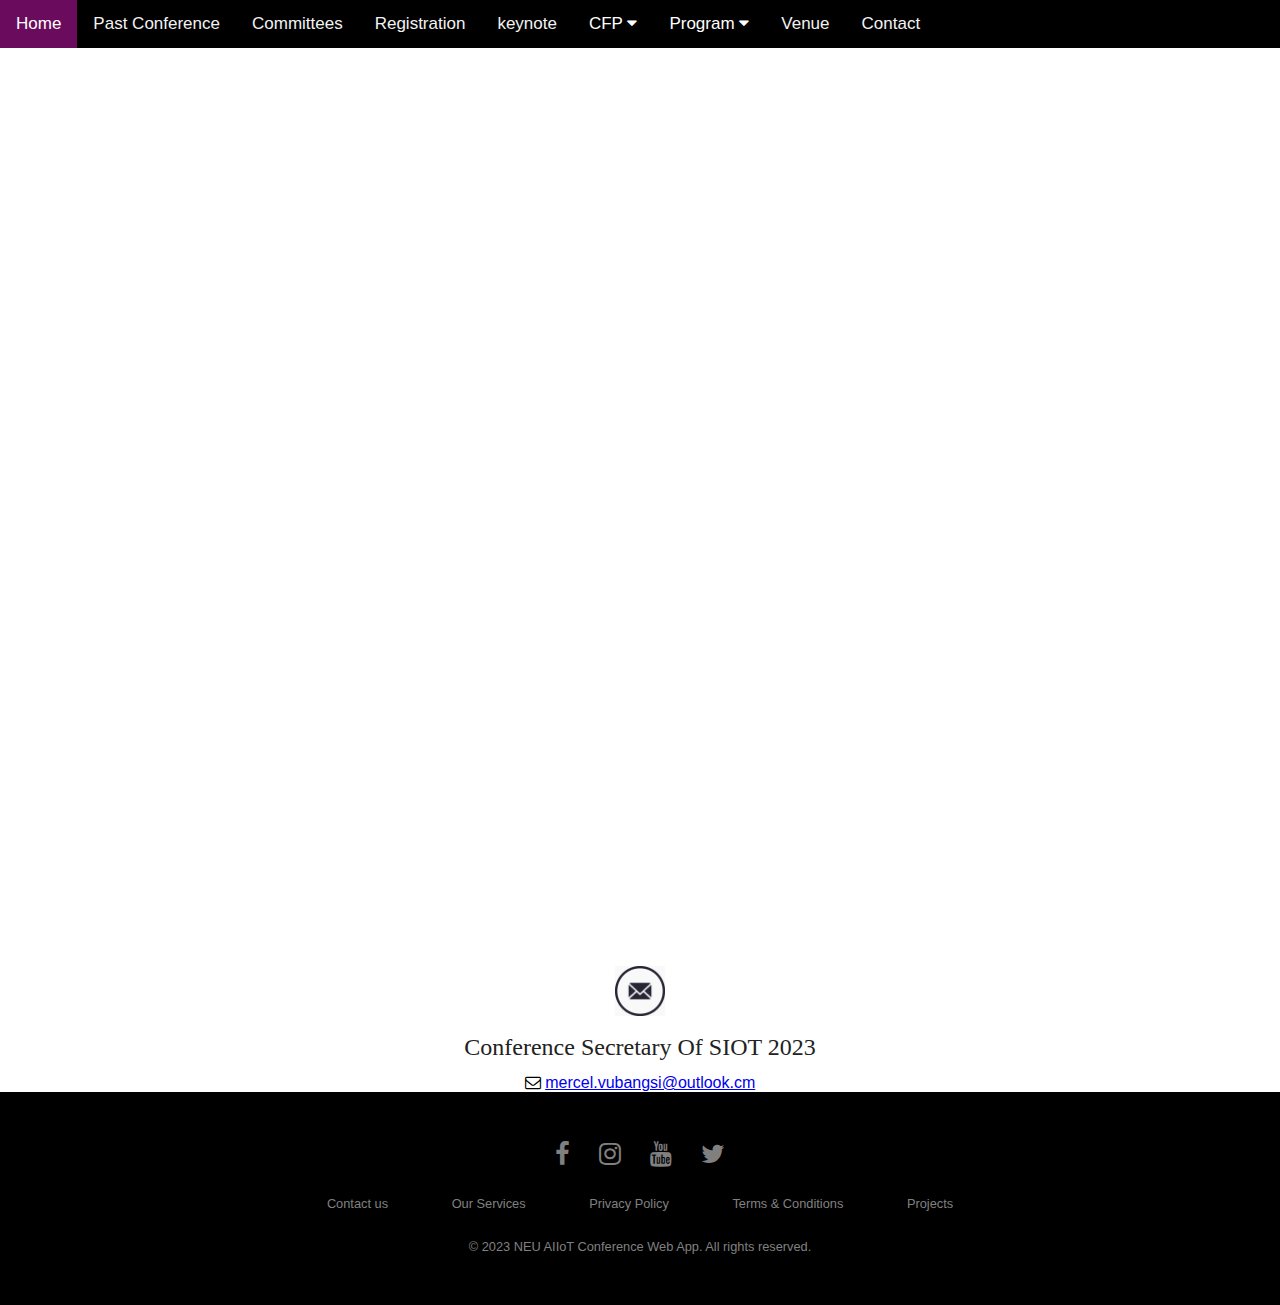
<file: pages/contact.html>
<!DOCTYPE html>
<html>
  <head>
    <meta charset="UTF-8">
    <meta name="viewport" content="width=device-width, initial-scale=1.0">
    <link rel="stylesheet" href="https://cdnjs.cloudflare.com/ajax/libs/font-awesome/4.7.0/css/font-awesome.min.css">
    <title>Conference Web App</title>
  <style>

    


@import url(https://fonts.googleapis.com/css?family=Exo:100);
* {margin: 0; padding: 0; border: 0 none;}
html, body {height: 100%; width: 100%; font-size: 1rem; font-family: 'Exo', sans-serif; font-weight: 100;


}










.cont-slider {
  position: relative;
  height: 100vh;
  max-height: 100vh;
  width: auto;
  min-width: 100vw;
  margin: 0 auto;
  overflow: hidden;
  background-attachment: fixed;
  background-position: center center;
  background-size: cover;
  background-image: url(https://th.bing.com/th/id/R.4f232eb9860d3496785dec369a9bb7be?rik=pfQJBJ6pVDAQrw&pid=ImgRaw&r=0);
}

.slider {
  animation: sliding 25s ease-out 0s backwards infinite;
  position: absolute;
  left: 0;
  top: 0;
  width: 500%;
  height: 100%;
  
}

.slide {
  display: inline-block;
  position: relative;
  width: 20%;
  height: 100%;
  background-attachment: fixed;
  background-position: center center;
  background-size: cover;
  font-family: Georgia, serif;
font-size: 25px;
letter-spacing: 2px;
word-spacing: 2px;
color: #000000;
font-weight: 700;
text-decoration: none;
font-style: normal;
font-variant: normal;
text-transform: capitalize;


}

.slide span {

  color: #FFF;
  position: absolute;
  left: 50%;
  transform: translateX(-50%);
  top: 25vh;
  padding: 0 1vh;

  width: 100%;

  display: grid;
  text-align: center;

}


.one {
  background-image: url();
}

.two {
  background-image: url(https://i.ytimg.com/vi/YMDInSfTWwY/maxresdefault.jpg);
}

.three {
  background-image: url(https://thumbs.dreamstime.com/b/artificial-intelligence-innovation-concept-creative-ai-circuit-brain-icons-d-rendering-149448988.jpg);
}

.four {
  background-image: url(https://www.smartdatacollective.com/wp-content/uploads/2020/12/shutterstock_1145343713.jpg);
}

.five {
  background-image: url(https://th.bing.com/th/id/R.a0b9a5aef017a843dce0fd90df821a19?rik=YW%2fMBTecuydLpQ&pid=ImgRaw&r=0);
}

.fiv {
  background-image: url(https://th.bing.com/th/id/R.80cf28042f29fa8d5ec319ff7dacd27c?rik=eOOK09C%2bCH3CZg&pid=ImgRaw&r=0);
}

@keyframes sliding {
  0% {left: 0%; }
  15% {left: 0%; }
  20% {left: -100%; }
  35% {left: -100%; }
  40% {left: -200%; }  
  55% {left: -200%; }
  60% {left: -300%; }
  75% {left: -300%; }
  80% {left: -400%; }
  95% {left: -400%; }   
  100% {left: 0; }
}



















/* end of slide show image*/











/* start navigation */



   body {margin:0;font-family:Arial}
    
    .topnav {
      overflow: hidden;
      background-color: #000;
      margin-bottom :0px;

      
    
    }
    
    .topnav a {
      float: left;
      display: block;
      color: #f2f2f2;
      text-align: center;
      padding: 14px 16px;
      text-decoration: none;
      font-size: 17px;


      
    }
    
    .active {
      background-color: #6b0b5d;
      color: white;
    }
    
    .topnav .icon {
      display: none;
    }
    
    .dropdown {
      float: left;
      overflow: hidden;
     
      
    }
    
    .dropdown .dropbtn {
      font-size: 17px;    
      border: none;
      outline: none;
      color: white;
      padding: 14px 16px;
      background-color: inherit;
      font-family: inherit;
      margin: 0;
    }
    
    .dropdown-content {
      display: none;
      position: absolute;
      background-color: #f9f9f9;
      min-width: 160px;
      box-shadow: 0px 8px 16px 0px rgba(0,0,0,0.2);
      z-index: 1;

    }
    
    .dropdown-content a {
      float: none;
      color: black;
      padding: 12px 16px;
      text-decoration: none;
      display: block;
      text-align: left;
    }
    
    .topnav a:hover, .dropdown:hover .dropbtn {
      background-color: #6b0b5d;
      color: white;
    }
    
    .dropdown-content a:hover {
      background-color: #6b0b5d;
      color: white;
    }
    
    .dropdown:hover .dropdown-content {
      display: block;
    }
    
    @media screen and (max-width: 600px) {
      .topnav a:not(:first-child), .dropdown .dropbtn {
        display: none;
      }
      .topnav a.icon {
        float: right;
        display: block;
      }
   
      .topnav.responsive {position: relative;}
      .topnav.responsive .icon {
        position: absolute;
        right: 0;
        top: 0;
      }
      .topnav.responsive a {
        float: none;
        display: block;
        text-align: left;



        
      }
      .topnav.responsive .dropdown {float: none;}
      .topnav.responsive .dropdown-content {position: relative;}
      .topnav.responsive .dropdown .dropbtn {
        display: block;
        width: 100%;
        text-align: left;
          overflow:hidden;


          

          
      }
  
      .slide span .h1{
        
        width: 100%;
  margin: 0 auto 0 auto;
  font-family: 'Lato', sans-serif;

  font-size: 11.5rem;

  text-align: center;
  text-transform: uppercase;

  text-rendering: optimizeLegibility;font-size:11vw;
}

.slide span ,h2{

font-size:7vw;
}

.courses-container {

  line-height: 24px;
}


    }

 

    @media screen and (min-width: 600px) {




      .slide span ,h2{


}

.courses-container {
	margin-left: 33%;
  line-height: 34px;
  width: 100% !important;
}



    }
 /* End navigation */



/*main body */


/*end of main body */



/*imporntnt date  */







@import url('https://fonts.googleapis.com/css?family=Muli&display=swap');

* {
	box-sizing: border-box;
}


body {

}










/* end of imporntant date */
 /*footer */

    
 .footer{
background:#000;
padding:30px 0px;
font-family: 'Play', sans-serif;
text-align:center;
}

.footer .row{
width:100%;
margin:1% 0%;
padding:0.6% 0%;
color:gray;
font-size:0.8em;
}

.footer .row a{
text-decoration:none;
color:gray;
transition:0.5s;
}

.footer .row a:hover{
color:#fff;
}

.footer .row ul{
width:100%;
}

.footer .row ul li{
display:inline-block;
margin:0px 30px;
}

.footer .row a i{
font-size:2em;
margin:0% 1%;
}

@media (max-width:720px){
.footer{
text-align:left;
padding:5%;
}
.footer .row ul li{
display:block;
margin:10px 0px;
text-align:left;
}
.footer .row a i{
margin:0% 3%;
}
}
    </style>
  </head>
  <body>
 
    




    <div class="topnav" id="myTopnav">
      <a href="../index.html" class="active">Home</a>
   
      <a href="pastconference.html">Past Conference</a>
      <a href="committees.html">Committees</a>
     
      <a href="submission.html">Registration</a>
      
     

      
      <a href="keynote.html">keynote</a>
      
      
      <div class="dropdown">
       
        <button class="dropbtn">CFP
          <i class="fa fa-caret-down"></i>
        </button>
        <div class="dropdown-content">
          <a href="cfp.html">CFP</a>
          <a href="submission.html">Submission</a>
         
        </div>
      </div> 







      <div class="dropdown" >
       
        <button class="dropbtn">Program
          <i class="fa fa-caret-down"></i>
        </button>
        <div class="dropdown-content">
          <a href="program.html">Programs</a>
          <a href="schedule.html">Schedule</a>
         
        </div>
      </div> 




      <a href="venue.html">Venue</a>
    
     

      <a href="contact.html">Contact</a>






      <a href="javascript:void(0);" style="font-size:15px;" class="icon" onclick="myFunction()">&#9776;</a>
    </div>
    
  </div>

    <main>


      <header class="cont-slider">
          
        <section class="slider">
          
          <article class="slide one"><span><h1 >2023 International Conference</h1>
            <h2 >on Smart Internet of Things</h1>
            

</span></article><!--
          --><article class="slide two"><span><h1 >2023 International Conference</h1>
            <h2 >on Smart Internet of Things</h1>
               </span></article><!--
          --><article class="slide three"><span> <h1 >2023 International Conference</h1>
            <h2 >on Smart Internet of Things</h1>
              </span></article><!--
          --><article class="slide four"><span><h1 >2023 International Conference</h1>
            <h2 >on Smart Internet of Things</h1>
              </span></article><!--
          --><article class="slide five"><span><h1 >2023 International Conference</h1>
            <h2 >on Smart Internet of Things</h1>
              </span></article>
          <article class="slide fiv"><span><h1 >2023 International Conference</h1>
            <h2 >on Smart Internet of Things</h1>
            </span></article>
          
        </section>
    </header>
        



<br>







      <div class="content">
        <div class="section">
          <div style="text-align: center;">
            <img src="../images/mail.jpeg" alt="STS-IoT Logo" height="50">
            <p style=" font-weight: 400;text-align: center;font-size: 24px;line-height: 54px;color: #222222;font-family: 'Tenor Sans';text-transform: capitalize;">Conference Secretary of SIOT 2023</p>
            <span style="padding-bottom: 50px;font-family: Arial, Helvetica, sans-serif;"><i class="fa fa-envelope-o" aria-hidden="true"></i>    <a href="mailto:mercel.vubangsi@outlook.cm"> mercel.vubangsi@outlook.cm </a></span>
        
          
          </div>
        </div>
     
      </div>
    </main>
    <footer>
      <div class="footer">
      <div class="row">
      <a href="#"><i class="fa fa-facebook"></i></a>
      <a href="#"><i class="fa fa-instagram"></i></a>
      <a href="#"><i class="fa fa-youtube"></i></a>
      <a href="#"><i class="fa fa-twitter"></i></a>
      </div>
      
      <div class="row">
      <ul>
      <li><a href="#">Contact us</a></li>
      <li><a href="#">Our Services</a></li>
      <li><a href="#">Privacy Policy</a></li>
      <li><a href="#">Terms & Conditions</a></li>
      <li><a href="#">Projects</a></li>
      </ul>
      </div>
      
      <div class="row">
        © 2023 NEU AIIoT Conference Web App. All rights reserved.
      </div>
      </div>
      </footer>
      
      
         
          
          <script>
            function myFunction() {
              var x = document.getElementById("myTopnav");
              if (x.className === "topnav") {
                x.className += " responsive";
              } else {
                x.className = "topnav";
              }
            }
            </script>
  </body>
</html>
</file>
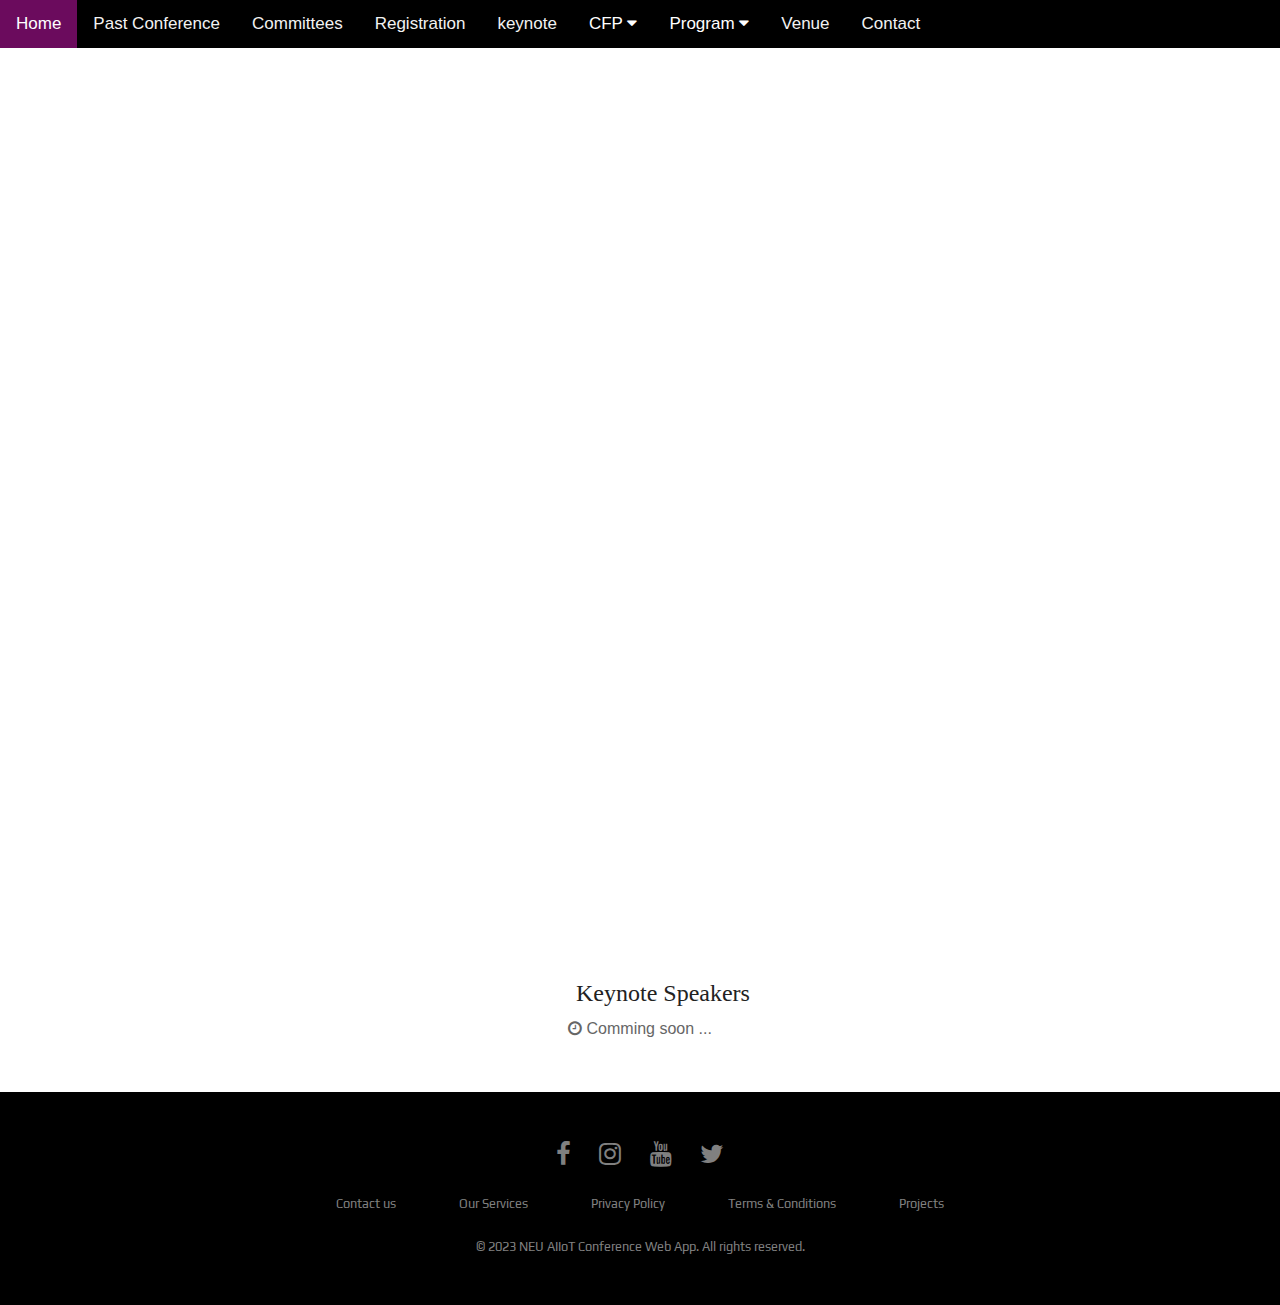
<file: pages/keynote.html>
<!DOCTYPE html>
<html>
  <head>
    <meta charset="UTF-8">
    <meta name="viewport" content="width=device-width, initial-scale=1.0">
    <link rel="stylesheet" href="https://cdnjs.cloudflare.com/ajax/libs/font-awesome/4.7.0/css/font-awesome.min.css">
    <title>Conference Web App</title>
  <style>

    


@import url(https://fonts.googleapis.com/css?family=Exo:100);
* {margin: 0; padding: 0; border: 0 none;}
html, body {height: 100%; width: 100%; font-size: 1rem; font-family: 'Exo', sans-serif; font-weight: 100;


}










.cont-slider {
  position: relative;
  height: 100vh;
  max-height: 100vh;
  width: auto;
  min-width: 100vw;
  margin: 0 auto;
  overflow: hidden;
  background-attachment: fixed;
  background-position: center center;
  background-size: cover;
  background-image: url(https://th.bing.com/th/id/R.4f232eb9860d3496785dec369a9bb7be?rik=pfQJBJ6pVDAQrw&pid=ImgRaw&r=0);
}

.slider {
  animation: sliding 25s ease-out 0s backwards infinite;
  position: absolute;
  left: 0;
  top: 0;
  width: 500%;
  height: 100%;
  
}

.slide {
  display: inline-block;
  position: relative;
  width: 20%;
  height: 100%;
  background-attachment: fixed;
  background-position: center center;
  background-size: cover;
  font-family: Georgia, serif;
font-size: 25px;
letter-spacing: 2px;
word-spacing: 2px;
color: #000000;
font-weight: 700;
text-decoration: none;
font-style: normal;
font-variant: normal;
text-transform: capitalize;


}

.slide span {

  color: #FFF;
  position: absolute;
  left: 50%;
  transform: translateX(-50%);
  top: 25vh;
  padding: 0 1vh;

  width: 100%;

  display: grid;
  text-align: center;

}


.one {
  background-image: url();
}

.two {
  background-image: url(https://i.ytimg.com/vi/YMDInSfTWwY/maxresdefault.jpg);
}

.three {
  background-image: url(https://thumbs.dreamstime.com/b/artificial-intelligence-innovation-concept-creative-ai-circuit-brain-icons-d-rendering-149448988.jpg);
}

.four {
  background-image: url(https://www.smartdatacollective.com/wp-content/uploads/2020/12/shutterstock_1145343713.jpg);
}

.five {
  background-image: url(https://th.bing.com/th/id/R.a0b9a5aef017a843dce0fd90df821a19?rik=YW%2fMBTecuydLpQ&pid=ImgRaw&r=0);
}

.fiv {
  background-image: url(https://th.bing.com/th/id/R.80cf28042f29fa8d5ec319ff7dacd27c?rik=eOOK09C%2bCH3CZg&pid=ImgRaw&r=0);
}

@keyframes sliding {
  0% {left: 0%; }
  15% {left: 0%; }
  20% {left: -100%; }
  35% {left: -100%; }
  40% {left: -200%; }  
  55% {left: -200%; }
  60% {left: -300%; }
  75% {left: -300%; }
  80% {left: -400%; }
  95% {left: -400%; }   
  100% {left: 0; }
}



















/* end of slide show image*/











/* start navigation */



   body {margin:0;font-family:Arial}
    
    .topnav {
      overflow: hidden;
      background-color: #000;
      margin-bottom :0px;

      
    
    }
    
    .topnav a {
      float: left;
      display: block;
      color: #f2f2f2;
      text-align: center;
      padding: 14px 16px;
      text-decoration: none;
      font-size: 17px;


      
    }
    
    .active {
      background-color: #6b0b5d;
      color: white;
    }
    
    .topnav .icon {
      display: none;
    }
    
    .dropdown {
      float: left;
      overflow: hidden;
     
      
    }
    
    .dropdown .dropbtn {
      font-size: 17px;    
      border: none;
      outline: none;
      color: white;
      padding: 14px 16px;
      background-color: inherit;
      font-family: inherit;
      margin: 0;
    }
    
    .dropdown-content {
      display: none;
      position: absolute;
      background-color: #f9f9f9;
      min-width: 160px;
      box-shadow: 0px 8px 16px 0px rgba(0,0,0,0.2);
      z-index: 1;

    }
    
    .dropdown-content a {
      float: none;
      color: black;
      padding: 12px 16px;
      text-decoration: none;
      display: block;
      text-align: left;
    }
    
    .topnav a:hover, .dropdown:hover .dropbtn {
      background-color: #6b0b5d;
      color: white;
    }
    
    .dropdown-content a:hover {
      background-color: #6b0b5d;
      color: white;
    }
    
    .dropdown:hover .dropdown-content {
      display: block;
    }
    
    @media screen and (max-width: 600px) {
      .topnav a:not(:first-child), .dropdown .dropbtn {
        display: none;
      }
      .topnav a.icon {
        float: right;
        display: block;
      }
   
      .topnav.responsive {position: relative;}
      .topnav.responsive .icon {
        position: absolute;
        right: 0;
        top: 0;
      }
      .topnav.responsive a {
        float: none;
        display: block;
        text-align: left;



        
      }
      .topnav.responsive .dropdown {float: none;}
      .topnav.responsive .dropdown-content {position: relative;}
      .topnav.responsive .dropdown .dropbtn {
        display: block;
        width: 100%;
        text-align: left;
          overflow:hidden;


          

          
      }
  
      .slide span .h1{
        
        width: 100%;
  margin: 0 auto 0 auto;
  font-family: 'Lato', sans-serif;

  font-size: 11.5rem;

  text-align: center;
  text-transform: uppercase;

  text-rendering: optimizeLegibility;font-size:11vw;
}

.slide span ,h2{

font-size:7vw;
}

.courses-container {

  line-height: 24px;
}


    }

 

    @media screen and (min-width: 600px) {




      .slide span ,h2{


}

.courses-container {
	margin-left: 33%;
  line-height: 34px;
  width: 100% !important;
}



    }
 /* End navigation */



/*main body */


/*end of main body */



/*imporntnt date  */







@import url('https://fonts.googleapis.com/css?family=Muli&display=swap');

* {
	box-sizing: border-box;
}


body {

}










/* end of imporntant date */
 /*footer */

    
 .footer{
background:#000;
padding:30px 0px;
font-family: 'Play', sans-serif;
text-align:center;
}

.footer .row{
width:100%;
margin:1% 0%;
padding:0.6% 0%;
color:gray;
font-size:0.8em;
}

.footer .row a{
text-decoration:none;
color:gray;
transition:0.5s;
}

.footer .row a:hover{
color:#fff;
}

.footer .row ul{
width:100%;
}

.footer .row ul li{
display:inline-block;
margin:0px 30px;
}

.footer .row a i{
font-size:2em;
margin:0% 1%;
}

@media (max-width:720px){
.footer{
text-align:left;
padding:5%;
}
.footer .row ul li{
display:block;
margin:10px 0px;
text-align:left;
}
.footer .row a i{
margin:0% 3%;
}
}
    </style>
  </head>
  <body>
 
    




    <div class="topnav" id="myTopnav">
      <a href="../index.html" class="active">Home</a>
   
      <a href="pastconference.html">Past Conference</a>
      <a href="committees.html">Committees</a>
     
      <a href="submission.html">Registration</a>
      
     

      
      <a href="keynote.html">keynote</a>
      
      
      <div class="dropdown">
       
        <button class="dropbtn">CFP
          <i class="fa fa-caret-down"></i>
        </button>
        <div class="dropdown-content">
          <a href="cfp.html">CFP</a>
          <a href="submission.html">Submission</a>
         
        </div>
      </div> 







      <div class="dropdown" >
       
        <button class="dropbtn">Program
          <i class="fa fa-caret-down"></i>
        </button>
        <div class="dropdown-content">
          <a href="program.html">Programs</a>
          <a href="schedule.html">Schedule</a>
         
        </div>
      </div> 




      <a href="venue.html">Venue</a>
    
     

      <a href="contact.html">Contact</a>






      <a href="javascript:void(0);" style="font-size:15px;" class="icon" onclick="myFunction()">&#9776;</a>
    </div>
    
  </div>

    <main>


      <header class="cont-slider">
          
        <section class="slider">
          
          <article class="slide one"><span><h1 >2023 International Conference</h1>
            <h2 >on Smart Internet of Things</h1>
            

</span></article><!--
          --><article class="slide two"><span><h1 >2023 International Conference</h1>
            <h2 >on Smart Internet of Things</h1>
               </span></article><!--
          --><article class="slide three"><span> <h1 >2023 International Conference</h1>
            <h2 >on Smart Internet of Things</h1>
              </span></article><!--
          --><article class="slide four"><span><h1 >2023 International Conference</h1>
            <h2 >on Smart Internet of Things</h1>
              </span></article><!--
          --><article class="slide five"><span><h1 >2023 International Conference</h1>
            <h2 >on Smart Internet of Things</h1>
              </span></article>
          <article class="slide fiv"><span><h1 >2023 International Conference</h1>
            <h2 >on Smart Internet of Things</h1>
            </span></article>
          
        </section>
    </header>
        



<br>












<div class="content">

  <h2 style=" margin-left:45%;font-weight: 350;font-size: 24px;line-height: 54px;color: #222222;font-family: 'Tenor Sans';text-transform: capitalize;">Keynote speakers</h2>
  <div class="section" >

    
    <div class="sesion1" >

      
      
      
      <!--background-color: rgba(252, 237, 234, 0.9); -->
      
     

   

    <p class="shifted" style="color:#666666;text-align: justify;font-family: Arial, Helvetica, sans-serif;text-align:center;">
      <i class="fa fa-clock-o" aria-hidden="true"></i>   Comming soon ...</p>













    
    </main>
    <br>  <br>  <br>
 <!--FONT AWESOME-->
<link rel="stylesheet" href="https://cdnjs.cloudflare.com/ajax/libs/font-awesome/4.7.0/css/font-awesome.min.css">

<!--GOOGLE FONTS-->
<link rel="preconnect" href="https://fonts.gstatic.com">
<link href="https://fonts.googleapis.com/css2?family=Fredoka+One&family=Play&display=swap" rel="stylesheet"> 
</head>
<body>
<footer>
<div class="footer">
<div class="row">
<a href="#"><i class="fa fa-facebook"></i></a>
<a href="#"><i class="fa fa-instagram"></i></a>
<a href="#"><i class="fa fa-youtube"></i></a>
<a href="#"><i class="fa fa-twitter"></i></a>
</div>

<div class="row">
<ul>
<li><a href="#">Contact us</a></li>
<li><a href="#">Our Services</a></li>
<li><a href="#">Privacy Policy</a></li>
<li><a href="#">Terms & Conditions</a></li>
<li><a href="#">Projects</a></li>
</ul>
</div>

<div class="row">
  © 2023 NEU AIIoT Conference Web App. All rights reserved.
</div>
</div>
</footer>


   
    
    <script>
      function myFunction() {
        var x = document.getElementById("myTopnav");
        if (x.className === "topnav") {
          x.className += " responsive";
        } else {
          x.className = "topnav";
        }
      }
      </script>
  </body>
</html>
</file>
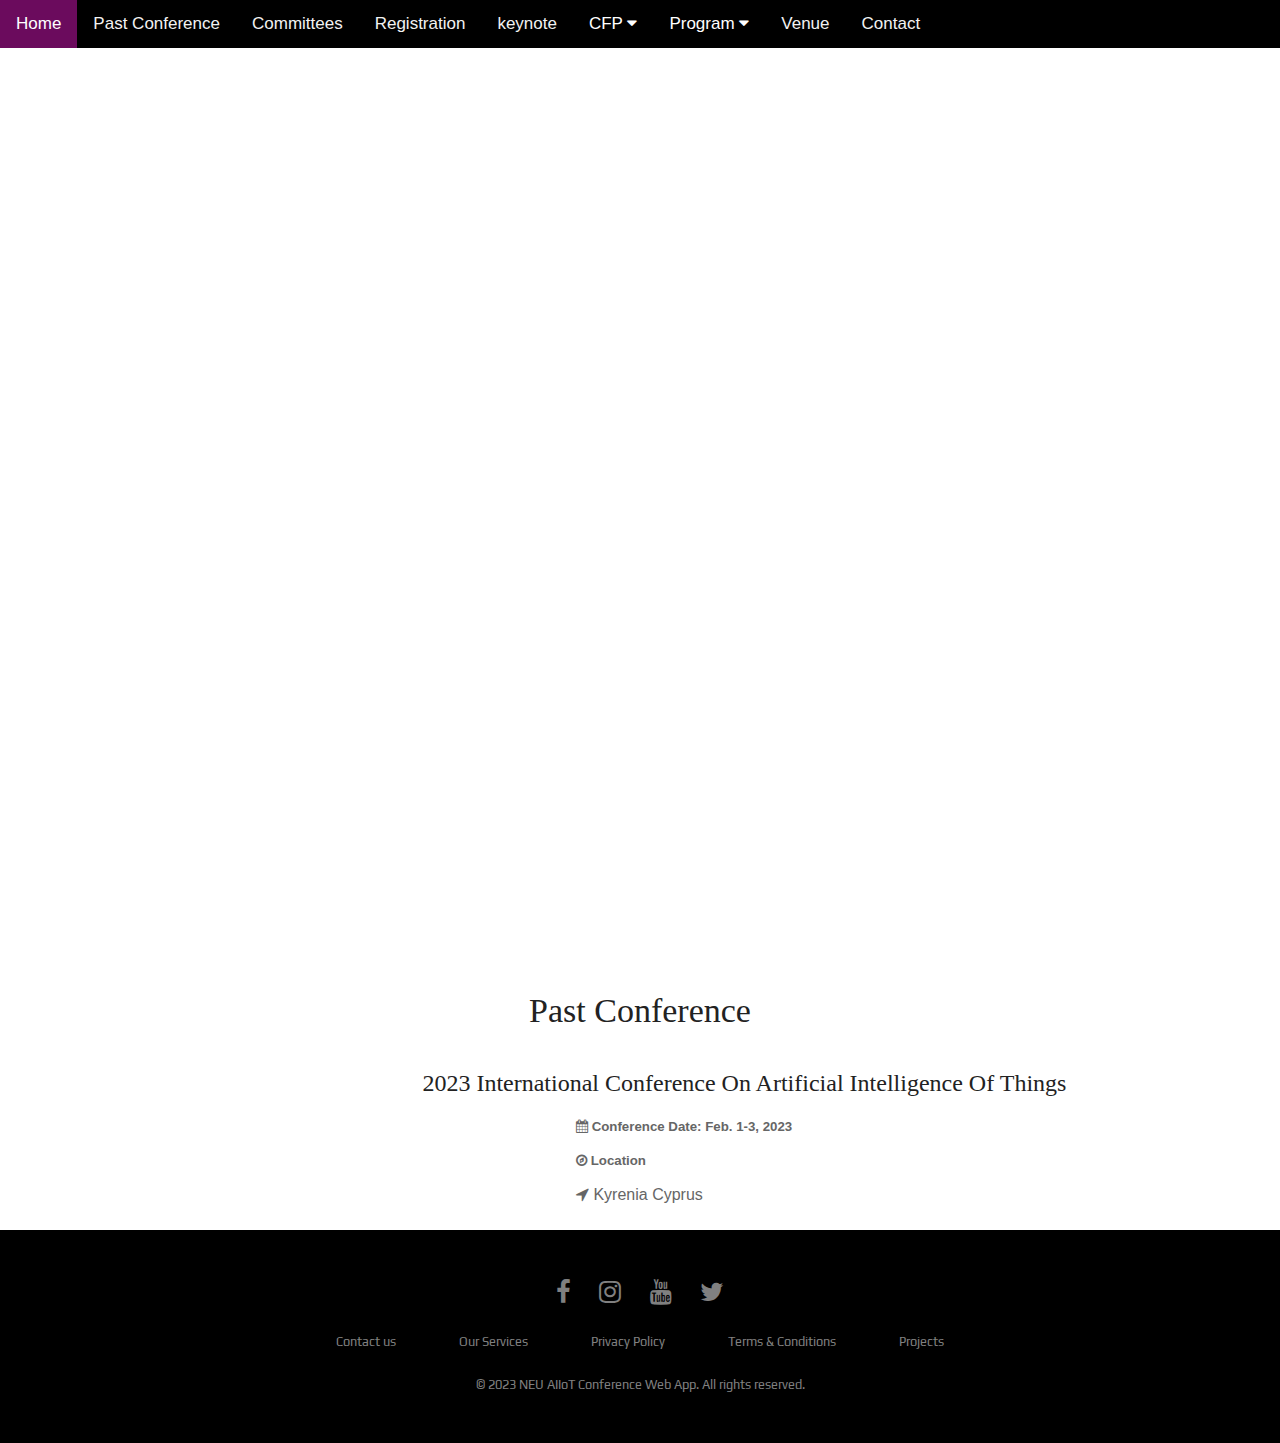
<file: pages/pastconference.html>
<!DOCTYPE html>
<html>
  <head>
    <meta charset="UTF-8">
    <meta name="viewport" content="width=device-width, initial-scale=1.0">
    <link rel="stylesheet" href="https://cdnjs.cloudflare.com/ajax/libs/font-awesome/4.7.0/css/font-awesome.min.css">
    <title>Conference Web App</title>
  <style>

    


@import url(https://fonts.googleapis.com/css?family=Exo:100);
* {margin: 0; padding: 0; border: 0 none;}
html, body {height: 100%; width: 100%; font-size: 1rem; font-family: 'Exo', sans-serif; font-weight: 100;


}










.cont-slider {
  position: relative;
  height: 100vh;
  max-height: 100vh;
  width: auto;
  min-width: 100vw;
  margin: 0 auto;
  overflow: hidden;
  background-attachment: fixed;
  background-position: center center;
  background-size: cover;
  background-image: url(https://th.bing.com/th/id/R.4f232eb9860d3496785dec369a9bb7be?rik=pfQJBJ6pVDAQrw&pid=ImgRaw&r=0);
}

.slider {
  animation: sliding 25s ease-out 0s backwards infinite;
  position: absolute;
  left: 0;
  top: 0;
  width: 500%;
  height: 100%;
  
}

.slide {
  display: inline-block;
  position: relative;
  width: 20%;
  height: 100%;
  background-attachment: fixed;
  background-position: center center;
  background-size: cover;
  font-family: Georgia, serif;
font-size: 25px;
letter-spacing: 2px;
word-spacing: 2px;
color: #000000;
font-weight: 700;
text-decoration: none;
font-style: normal;
font-variant: normal;
text-transform: capitalize;


}

.slide span {

  color: #FFF;
  position: absolute;
  left: 50%;
  transform: translateX(-50%);
  top: 25vh;
  padding: 0 1vh;

  width: 100%;

  display: grid;
  text-align: center;

}


.one {
  background-image: url();
}

.two {
  background-image: url(https://i.ytimg.com/vi/YMDInSfTWwY/maxresdefault.jpg);
}

.three {
  background-image: url(https://thumbs.dreamstime.com/b/artificial-intelligence-innovation-concept-creative-ai-circuit-brain-icons-d-rendering-149448988.jpg);
}

.four {
  background-image: url(https://www.smartdatacollective.com/wp-content/uploads/2020/12/shutterstock_1145343713.jpg);
}

.five {
  background-image: url(https://th.bing.com/th/id/R.a0b9a5aef017a843dce0fd90df821a19?rik=YW%2fMBTecuydLpQ&pid=ImgRaw&r=0);
}

.fiv {
  background-image: url(https://th.bing.com/th/id/R.80cf28042f29fa8d5ec319ff7dacd27c?rik=eOOK09C%2bCH3CZg&pid=ImgRaw&r=0);
}

@keyframes sliding {
  0% {left: 0%; }
  15% {left: 0%; }
  20% {left: -100%; }
  35% {left: -100%; }
  40% {left: -200%; }  
  55% {left: -200%; }
  60% {left: -300%; }
  75% {left: -300%; }
  80% {left: -400%; }
  95% {left: -400%; }   
  100% {left: 0; }
}



















/* end of slide show image*/











/* start navigation */



   body {margin:0;font-family:Arial}
    
    .topnav {
      overflow: hidden;
      background-color: #000;
      margin-bottom :0px;

      
    
    }
    
    .topnav a {
      float: left;
      display: block;
      color: #f2f2f2;
      text-align: center;
      padding: 14px 16px;
      text-decoration: none;
      font-size: 17px;


      
    }
    
    .active {
      background-color: #6b0b5d;
      color: white;
    }
    
    .topnav .icon {
      display: none;
    }
    
    .dropdown {
      float: left;
      overflow: hidden;
     
      
    }
    
    .dropdown .dropbtn {
      font-size: 17px;    
      border: none;
      outline: none;
      color: white;
      padding: 14px 16px;
      background-color: inherit;
      font-family: inherit;
      margin: 0;
    }
    
    .dropdown-content {
      display: none;
      position: absolute;
      background-color: #f9f9f9;
      min-width: 160px;
      box-shadow: 0px 8px 16px 0px rgba(0,0,0,0.2);
      z-index: 1;

    }
    
    .dropdown-content a {
      float: none;
      color: black;
      padding: 12px 16px;
      text-decoration: none;
      display: block;
      text-align: left;
    }
    
    .topnav a:hover, .dropdown:hover .dropbtn {
      background-color: #6b0b5d;
      color: white;
    }
    
    .dropdown-content a:hover {
      background-color: #6b0b5d;
      color: white;
    }
    
    .dropdown:hover .dropdown-content {
      display: block;
    }
    
    @media screen and (max-width: 600px) {
      .topnav a:not(:first-child), .dropdown .dropbtn {
        display: none;
      }
      .topnav a.icon {
        float: right;
        display: block;
      }
   
      .topnav.responsive {position: relative;}
      .topnav.responsive .icon {
        position: absolute;
        right: 0;
        top: 0;
      }
      .topnav.responsive a {
        float: none;
        display: block;
        text-align: left;



        
      }
      .topnav.responsive .dropdown {float: none;}
      .topnav.responsive .dropdown-content {position: relative;}
      .topnav.responsive .dropdown .dropbtn {
        display: block;
        width: 100%;
        text-align: left;
          overflow:hidden;


          

          
      }
  
      .slide span .h1{
        
        width: 100%;
  margin: 0 auto 0 auto;
  font-family: 'Lato', sans-serif;

  font-size: 11.5rem;

  text-align: center;
  text-transform: uppercase;

  text-rendering: optimizeLegibility;font-size:11vw;
}

.slide span ,h2{

font-size:7vw;
}

.courses-container {

  line-height: 24px;
}


    }

 

    @media screen and (min-width: 600px) {




      .slide span ,h2{


}

.courses-container {
	margin-left: 33%;
  line-height: 34px;
  width: 100% !important;
}



    }
 /* End navigation */



/*main body */


/*end of main body */



/*imporntnt date  */







@import url('https://fonts.googleapis.com/css?family=Muli&display=swap');

* {
	box-sizing: border-box;
}


body {

}










/* end of imporntant date */
 /*footer */

    
 .footer{
background:#000;
padding:30px 0px;
font-family: 'Play', sans-serif;
text-align:center;
}

.footer .row{
width:100%;
margin:1% 0%;
padding:0.6% 0%;
color:gray;
font-size:0.8em;
}

.footer .row a{
text-decoration:none;
color:gray;
transition:0.5s;
}

.footer .row a:hover{
color:#fff;
}

.footer .row ul{
width:100%;
}

.footer .row ul li{
display:inline-block;
margin:0px 30px;
}

.footer .row a i{
font-size:2em;
margin:0% 1%;
}

@media (max-width:720px){
.footer{
text-align:left;
padding:5%;
}
.footer .row ul li{
display:block;
margin:10px 0px;
text-align:left;
}
.footer .row a i{
margin:0% 3%;
}
}
    </style>
  </head>
  <body>
 
    




    <div class="topnav" id="myTopnav">
      <a href="../index.html" class="active">Home</a>
   
      <a href="pastconference.html">Past Conference</a>
      <a href="committees.html">Committees</a>
     
      <a href="submission.html">Registration</a>
      
     

      
      <a href="keynote.html">keynote</a>
      
      
      <div class="dropdown">
       
        <button class="dropbtn">CFP
          <i class="fa fa-caret-down"></i>
        </button>
        <div class="dropdown-content">
          <a href="cfp.html">CFP</a>
          <a href="submission.html">Submission</a>
         
        </div>
      </div> 







      <div class="dropdown" >
       
        <button class="dropbtn">Program
          <i class="fa fa-caret-down"></i>
        </button>
        <div class="dropdown-content">
          <a href="program.html">Programs</a>
          <a href="schedule.html">Schedule</a>
         
        </div>
      </div> 




      <a href="venue.html">Venue</a>
    
     

      <a href="contact.html">Contact</a>






      <a href="javascript:void(0);" style="font-size:15px;" class="icon" onclick="myFunction()">&#9776;</a>
    </div>
    
  </div>

    <main>


      <header class="cont-slider">
          
        <section class="slider">
          
          <article class="slide one"><span><h1 >2023 International Conference</h1>
            <h2 >on Smart Internet of Things</h1>
            

</span></article><!--
          --><article class="slide two"><span><h1 >2023 International Conference</h1>
            <h2 >on Smart Internet of Things</h1>
               </span></article><!--
          --><article class="slide three"><span> <h1 >2023 International Conference</h1>
            <h2 >on Smart Internet of Things</h1>
              </span></article><!--
          --><article class="slide four"><span><h1 >2023 International Conference</h1>
            <h2 >on Smart Internet of Things</h1>
              </span></article><!--
          --><article class="slide five"><span><h1 >2023 International Conference</h1>
            <h2 >on Smart Internet of Things</h1>
              </span></article>
          <article class="slide fiv"><span><h1 >2023 International Conference</h1>
            <h2 >on Smart Internet of Things</h1>
            </span></article>
          
        </section>
    </header>
        



<br>






      <div class="content" style="">

        
        <div class="section" >

          
          <div class="sesionw" >

            
            
            
            <!--background-color: rgba(252, 237, 234, 0.9); -->
            
           

         

          
            </p>
             
       


              <br>
              <h1 style=" text-align:center;font-weight: 350;font-size: 34px;line-height: 54px;color: #222222;font-family: 'Tenor Sans';text-transform: capitalize;"> past conference</h1>
              <br>

             
            <div class="courses-container" style="color:#666666;font-family: Arial, Helvetica, sans-serif;">
              <div class="course">
                <div class="course-preview">
                  <h6></h6>
                  <h2 style=" font-weight: 350;font-size: 24px;line-height: 54px;color: #222222;font-family: 'Tenor Sans';text-transform: capitalize;">2023 International Conference on Artificial Intelligence of Things</h2>
             
                </div>
                <div class="course-info" style="font-family: Arial, Helvetica, sans-serif;">
                  <div class="progress-container" style="font-family: Arial, Helvetica, sans-serif;">
                    <div class="progresse" style="font-family: Arial, Helvetica, sans-serif;"></div>
                    <span class="progress-text" style="font-family: Arial, Helvetica, sans-serif;">
                      
                    </span>
                  </div>

                    
                 <p style="">

                  <h5 style="font-family: Arial, Helvetica, sans-serif;margin-left: 12%;">    <i class="fa fa-calendar" aria-hidden="true"></i>      </i>Conference Date: Feb. 1-3, 2023</h5>
                  <h5 style="font-family: Arial, Helvetica, sans-serif;margin-left: 12%;">  <i class="fa fa-compass" aria-hidden="true"></i>       Location</h5>   <i class="fa fa-location-arrow" aria-hidden="true" style="margin-left: 12%;">     </i>   Kyrenia Cyprus
                  
                </p>
                </div>
              </div>
            </div>
            <br>
            <!-- 
            <h2 style="text-align: center;"> What's New</h2>
            <div>
            <img src="images/news.jpeg" style="width:100%; ">  
            </div>
        
-->  






    
    </main>
 <!--FONT AWESOME-->
<link rel="stylesheet" href="https://cdnjs.cloudflare.com/ajax/libs/font-awesome/4.7.0/css/font-awesome.min.css">

<!--GOOGLE FONTS-->
<link rel="preconnect" href="https://fonts.gstatic.com">
<link href="https://fonts.googleapis.com/css2?family=Fredoka+One&family=Play&display=swap" rel="stylesheet"> 
</head>
<body>
<footer>
<div class="footer">
<div class="row">
<a href="#"><i class="fa fa-facebook"></i></a>
<a href="#"><i class="fa fa-instagram"></i></a>
<a href="#"><i class="fa fa-youtube"></i></a>
<a href="#"><i class="fa fa-twitter"></i></a>
</div>

<div class="row">
<ul>
<li><a href="#">Contact us</a></li>
<li><a href="#">Our Services</a></li>
<li><a href="#">Privacy Policy</a></li>
<li><a href="#">Terms & Conditions</a></li>
<li><a href="#">Projects</a></li>
</ul>
</div>

<div class="row">
  © 2023 NEU AIIoT Conference Web App. All rights reserved.
</div>
</div>
</footer>


   
    
    <script>
      function myFunction() {
        var x = document.getElementById("myTopnav");
        if (x.className === "topnav") {
          x.className += " responsive";
        } else {
          x.className = "topnav";
        }
      }
      </script>
  </body>
</html>
</file>
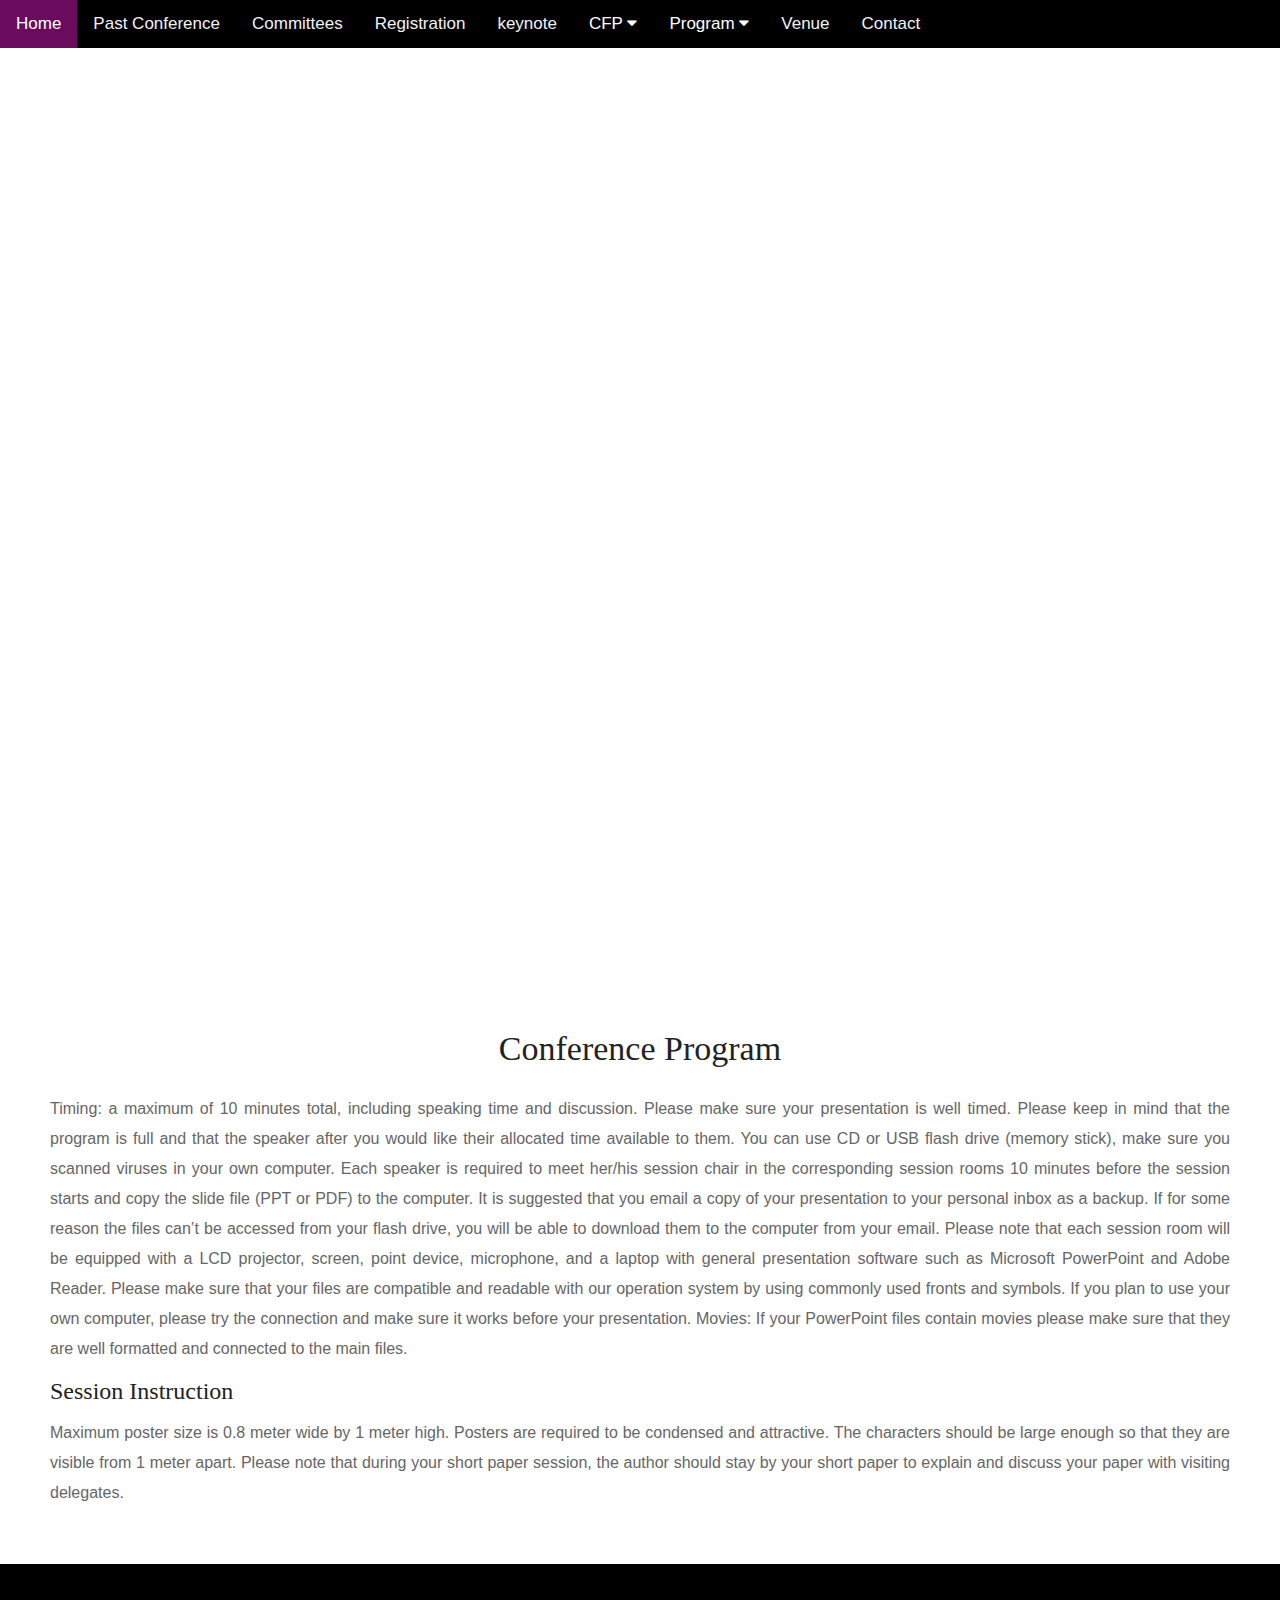
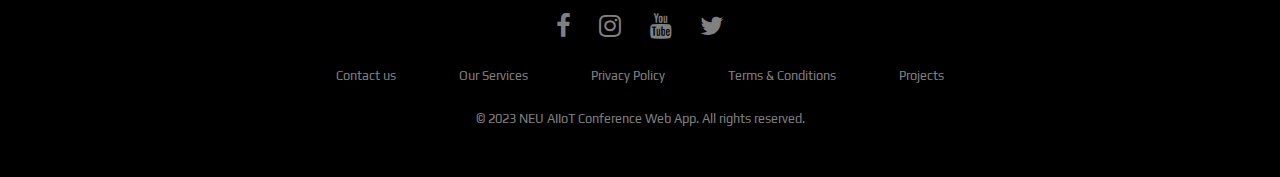
<file: pages/program.html>
<!DOCTYPE html>
<html>
  <head>
    <meta charset="UTF-8">
    <meta name="viewport" content="width=device-width, initial-scale=1.0">
    <link rel="stylesheet" href="https://cdnjs.cloudflare.com/ajax/libs/font-awesome/4.7.0/css/font-awesome.min.css">
    <title>Conference Web App</title>
  <style>

    


@import url(https://fonts.googleapis.com/css?family=Exo:100);
* {margin: 0; padding: 0; border: 0 none;}
html, body {height: 100%; width: 100%; font-size: 1rem; font-family: 'Exo', sans-serif; font-weight: 100;


}










.cont-slider {
  position: relative;
  height: 100vh;
  max-height: 100vh;
  width: auto;
  min-width: 100vw;
  margin: 0 auto;
  overflow: hidden;
  background-attachment: fixed;
  background-position: center center;
  background-size: cover;
  background-image: url(https://th.bing.com/th/id/R.4f232eb9860d3496785dec369a9bb7be?rik=pfQJBJ6pVDAQrw&pid=ImgRaw&r=0);
}

.slider {
  animation: sliding 25s ease-out 0s backwards infinite;
  position: absolute;
  left: 0;
  top: 0;
  width: 500%;
  height: 100%;
  
}

.slide {
  display: inline-block;
  position: relative;
  width: 20%;
  height: 100%;
  background-attachment: fixed;
  background-position: center center;
  background-size: cover;
  font-family: Georgia, serif;
font-size: 25px;
letter-spacing: 2px;
word-spacing: 2px;
color: #000000;
font-weight: 700;
text-decoration: none;
font-style: normal;
font-variant: normal;
text-transform: capitalize;


}

.slide span {

  color: #FFF;
  position: absolute;
  left: 50%;
  transform: translateX(-50%);
  top: 25vh;
  padding: 0 1vh;

  width: 100%;

  display: grid;
  text-align: center;

}


.one {
  background-image: url();
}

.two {
  background-image: url(https://i.ytimg.com/vi/YMDInSfTWwY/maxresdefault.jpg);
}

.three {
  background-image: url(https://thumbs.dreamstime.com/b/artificial-intelligence-innovation-concept-creative-ai-circuit-brain-icons-d-rendering-149448988.jpg);
}

.four {
  background-image: url(https://www.smartdatacollective.com/wp-content/uploads/2020/12/shutterstock_1145343713.jpg);
}

.five {
  background-image: url(https://th.bing.com/th/id/R.a0b9a5aef017a843dce0fd90df821a19?rik=YW%2fMBTecuydLpQ&pid=ImgRaw&r=0);
}

.fiv {
  background-image: url(https://th.bing.com/th/id/R.80cf28042f29fa8d5ec319ff7dacd27c?rik=eOOK09C%2bCH3CZg&pid=ImgRaw&r=0);
}

@keyframes sliding {
  0% {left: 0%; }
  15% {left: 0%; }
  20% {left: -100%; }
  35% {left: -100%; }
  40% {left: -200%; }  
  55% {left: -200%; }
  60% {left: -300%; }
  75% {left: -300%; }
  80% {left: -400%; }
  95% {left: -400%; }   
  100% {left: 0; }
}



















/* end of slide show image*/











/* start navigation */



   body {margin:0;font-family:Arial}
    
    .topnav {
      overflow: hidden;
      background-color: #000;
      margin-bottom :0px;

      
    
    }
    
    .topnav a {
      float: left;
      display: block;
      color: #f2f2f2;
      text-align: center;
      padding: 14px 16px;
      text-decoration: none;
      font-size: 17px;


      
    }
    
    .active {
      background-color: #6b0b5d;
      color: white;
    }
    
    .topnav .icon {
      display: none;
    }
    
    .dropdown {
      float: left;
      overflow: hidden;
     
      
    }
    
    .dropdown .dropbtn {
      font-size: 17px;    
      border: none;
      outline: none;
      color: white;
      padding: 14px 16px;
      background-color: inherit;
      font-family: inherit;
      margin: 0;
    }
    
    .dropdown-content {
      display: none;
      position: absolute;
      background-color: #f9f9f9;
      min-width: 160px;
      box-shadow: 0px 8px 16px 0px rgba(0,0,0,0.2);
      z-index: 1;

    }
    
    .dropdown-content a {
      float: none;
      color: black;
      padding: 12px 16px;
      text-decoration: none;
      display: block;
      text-align: left;
    }
    
    .topnav a:hover, .dropdown:hover .dropbtn {
      background-color: #6b0b5d;
      color: white;
    }
    
    .dropdown-content a:hover {
      background-color: #6b0b5d;
      color: white;
    }
    
    .dropdown:hover .dropdown-content {
      display: block;
    }
    
    @media screen and (max-width: 600px) {
      .topnav a:not(:first-child), .dropdown .dropbtn {
        display: none;
      }
      .topnav a.icon {
        float: right;
        display: block;
      }
   
      .topnav.responsive {position: relative;}
      .topnav.responsive .icon {
        position: absolute;
        right: 0;
        top: 0;
      }
      .topnav.responsive a {
        float: none;
        display: block;
        text-align: left;



        
      }
      .topnav.responsive .dropdown {float: none;}
      .topnav.responsive .dropdown-content {position: relative;}
      .topnav.responsive .dropdown .dropbtn {
        display: block;
        width: 100%;
        text-align: left;
          overflow:hidden;


          

          
      }
  
      .slide span .h1{
        
        width: 100%;
  margin: 0 auto 0 auto;
  font-family: 'Lato', sans-serif;

  font-size: 11.5rem;

  text-align: center;
  text-transform: uppercase;

  text-rendering: optimizeLegibility;font-size:11vw;
}

.slide span ,h2{

font-size:7vw;
}

.courses-container {

  line-height: 24px;
}


    }

 

    @media screen and (min-width: 600px) {




      .slide span ,h2{


}

.courses-container {
	margin-left: 33%;
  line-height: 34px;
  width: 100% !important;
}



    }
 /* End navigation */



/*main body */


/*end of main body */



/*imporntnt date  */







@import url('https://fonts.googleapis.com/css?family=Muli&display=swap');

* {
	box-sizing: border-box;
}


body {

}










/* end of imporntant date */
 /*footer */

    
 .footer{
background:#000;
padding:30px 0px;
font-family: 'Play', sans-serif;
text-align:center;
}

.footer .row{
width:100%;
margin:1% 0%;
padding:0.6% 0%;
color:gray;
font-size:0.8em;
}

.footer .row a{
text-decoration:none;
color:gray;
transition:0.5s;
}

.footer .row a:hover{
color:#fff;
}

.footer .row ul{
width:100%;
}

.footer .row ul li{
display:inline-block;
margin:0px 30px;
}

.footer .row a i{
font-size:2em;
margin:0% 1%;
}

@media (max-width:720px){
.footer{
text-align:left;
padding:5%;
}
.footer .row ul li{
display:block;
margin:10px 0px;
text-align:left;
}
.footer .row a i{
margin:0% 3%;
}
}

p{

  font-family: Arial, Helvetica, sans-serif;color: #666666;
}
    </style>
  </head>
  <body>
 
    




    <div class="topnav" id="myTopnav">
      <a href="../index.html" class="active">Home</a>
   
      <a href="pastconference.html">Past Conference</a>
      <a href="committees.html">Committees</a>
     
      <a href="submission.html">Registration</a>
      
     

      
      <a href="keynote.html">keynote</a>
      
      
      <div class="dropdown">
       
        <button class="dropbtn">CFP
          <i class="fa fa-caret-down"></i>
        </button>
        <div class="dropdown-content">
          <a href="cfp.html">CFP</a>
          <a href="submission.html">Submission</a>
         
        </div>
      </div> 







      <div class="dropdown" >
       
        <button class="dropbtn">Program
          <i class="fa fa-caret-down"></i>
        </button>
        <div class="dropdown-content">
          <a href="program.html">Programs</a>
          <a href="schedule.html">Schedule</a>
         
        </div>
      </div> 




      <a href="venue.html">Venue</a>
    
     

      <a href="contact.html">Contact</a>






      <a href="javascript:void(0);" style="font-size:15px;" class="icon" onclick="myFunction()">&#9776;</a>
    </div>
    
  </div>

    <main>


      <header class="cont-slider">
          
        <section class="slider">
          
          <article class="slide one"><span><h1 >2023 International Conference</h1>
            <h2 >on Smart Internet of Things</h1>
            

</span></article><!--
          --><article class="slide two"><span><h1 >2023 International Conference</h1>
            <h2 >on Smart Internet of Things</h1>
               </span></article><!--
          --><article class="slide three"><span> <h1 >2023 International Conference</h1>
            <h2 >on Smart Internet of Things</h1>
              </span></article><!--
          --><article class="slide four"><span><h1 >2023 International Conference</h1>
            <h2 >on Smart Internet of Things</h1>
              </span></article><!--
          --><article class="slide five"><span><h1 >2023 International Conference</h1>
            <h2 >on Smart Internet of Things</h1>
              </span></article>
          <article class="slide fiv"><span><h1 >2023 International Conference</h1>
            <h2 >on Smart Internet of Things</h1>
            </span></article>
          
        </section>
    </header>
        



<br>







<br>
    <main style="margin-right: 30px; margin-left: 30px; border-radius: 20px; padding: 20px; font-family: 'Lucida Sans', 'Lucida Sans Regular', 'Lucida Grande', 'Lucida Sans Unicode', Geneva, Verdana, sans-serif;">
      <div class="contenwt">
        <div class="section"  >
          <div class="sesion"  >

            
            
            
            <!--background-color: rgba(252, 237, 234, 0.9); -->
            
           

         

          
            </p>
             
   


              <br>
              

          
        
             









            <div class="content">
              <h2 style=" font-weight: 400;text-align: center;font-size: 34px;line-height: 54px;color: #222222;font-family: 'Tenor Sans';text-transform: capitalize;">Conference Program</h2>
              <div class="section" >
                <div class="sesion1"  >
      
                  
                  
                  
                  <!--background-color: rgba(252, 237, 234, 0.9); -->
                  
                  <br>
      
               
      
                <p class="shifted" style="text-align: justify;font-family: Arial, Helvetica, sans-serif;text-align:justify;font-family:  Arial, Helvetica, sans-serif;line-height: 30px;">
                  Timing: a maximum of 10 minutes total, including speaking time and discussion. Please make sure your presentation is well timed. Please keep in mind that the program is full and that the speaker after you would like their allocated time available to them.
                      
                  You can use CD or USB flash drive (memory stick), make sure you scanned viruses in your own computer. Each speaker is required to meet her/his session chair in the corresponding session rooms 10 minutes before the session starts and copy the slide file (PPT or PDF) to the computer.
                  
                 It is suggested that you email a copy of your presentation to your personal inbox as a backup. If for some reason the files can’t be accessed from your flash drive, you will be able to download them to the computer from your email.
                
                  Please note that each session room will be equipped with a LCD projector, screen, point device, microphone, and a laptop with general presentation software such as Microsoft PowerPoint and Adobe Reader. Please make sure that your files are compatible and readable with our operation system by using commonly used fronts and symbols. If you plan to use your own computer, please try the connection and make sure it works before your presentation.
                 
                  Movies: If your PowerPoint files contain movies please make sure that they are well formatted and connected to the main files.
                  
                
                  </p>

                  <p>
                    <h2 style=" font-weight: 400;font-size: 24px;line-height: 54px;color: #222222;font-family: 'Tenor Sans';text-transform: capitalize;">
                      
                      session Instruction</h2>

                  </p>
                  <p class="shifted" style="text-align: justify;font-family: Arial, Helvetica, sans-serif;text-align:justify;font-family:  Arial, Helvetica, sans-serif;line-height: 30px;">
                   
                  Maximum poster size is 0.8 meter wide by 1 meter high.
                          
                  Posters are required to be condensed and attractive. The characters should be large enough so that they are visible from 1 meter apart.
                  
                  Please note that during your short paper session, the author should stay by your short paper to explain and discuss your paper with visiting delegates.
                   
     
                  
                    </p>
                  </div>
      
      
                    <br>
                    <br>
                  </div></div></div>
      
                  </div></div></div>

    
    </main>
 <!--FONT AWESOME-->
<link rel="stylesheet" href="https://cdnjs.cloudflare.com/ajax/libs/font-awesome/4.7.0/css/font-awesome.min.css">

<!--GOOGLE FONTS-->
<link rel="preconnect" href="https://fonts.gstatic.com">
<link href="https://fonts.googleapis.com/css2?family=Fredoka+One&family=Play&display=swap" rel="stylesheet"> 
</head>
<body>
<footer>
<div class="footer">
<div class="row">
<a href="#"><i class="fa fa-facebook"></i></a>
<a href="#"><i class="fa fa-instagram"></i></a>
<a href="#"><i class="fa fa-youtube"></i></a>
<a href="#"><i class="fa fa-twitter"></i></a>
</div>

<div class="row">
<ul>
<li><a href="#">Contact us</a></li>
<li><a href="#">Our Services</a></li>
<li><a href="#">Privacy Policy</a></li>
<li><a href="#">Terms & Conditions</a></li>
<li><a href="#">Projects</a></li>
</ul>
</div>

<div class="row">
  © 2023 NEU AIIoT Conference Web App. All rights reserved.
</div>
</div>
</footer>


   
    
    <script>
      function myFunction() {
        var x = document.getElementById("myTopnav");
        if (x.className === "topnav") {
          x.className += " responsive";
        } else {
          x.className = "topnav";
        }
      }
      </script>
  </body>
</html>
</file>
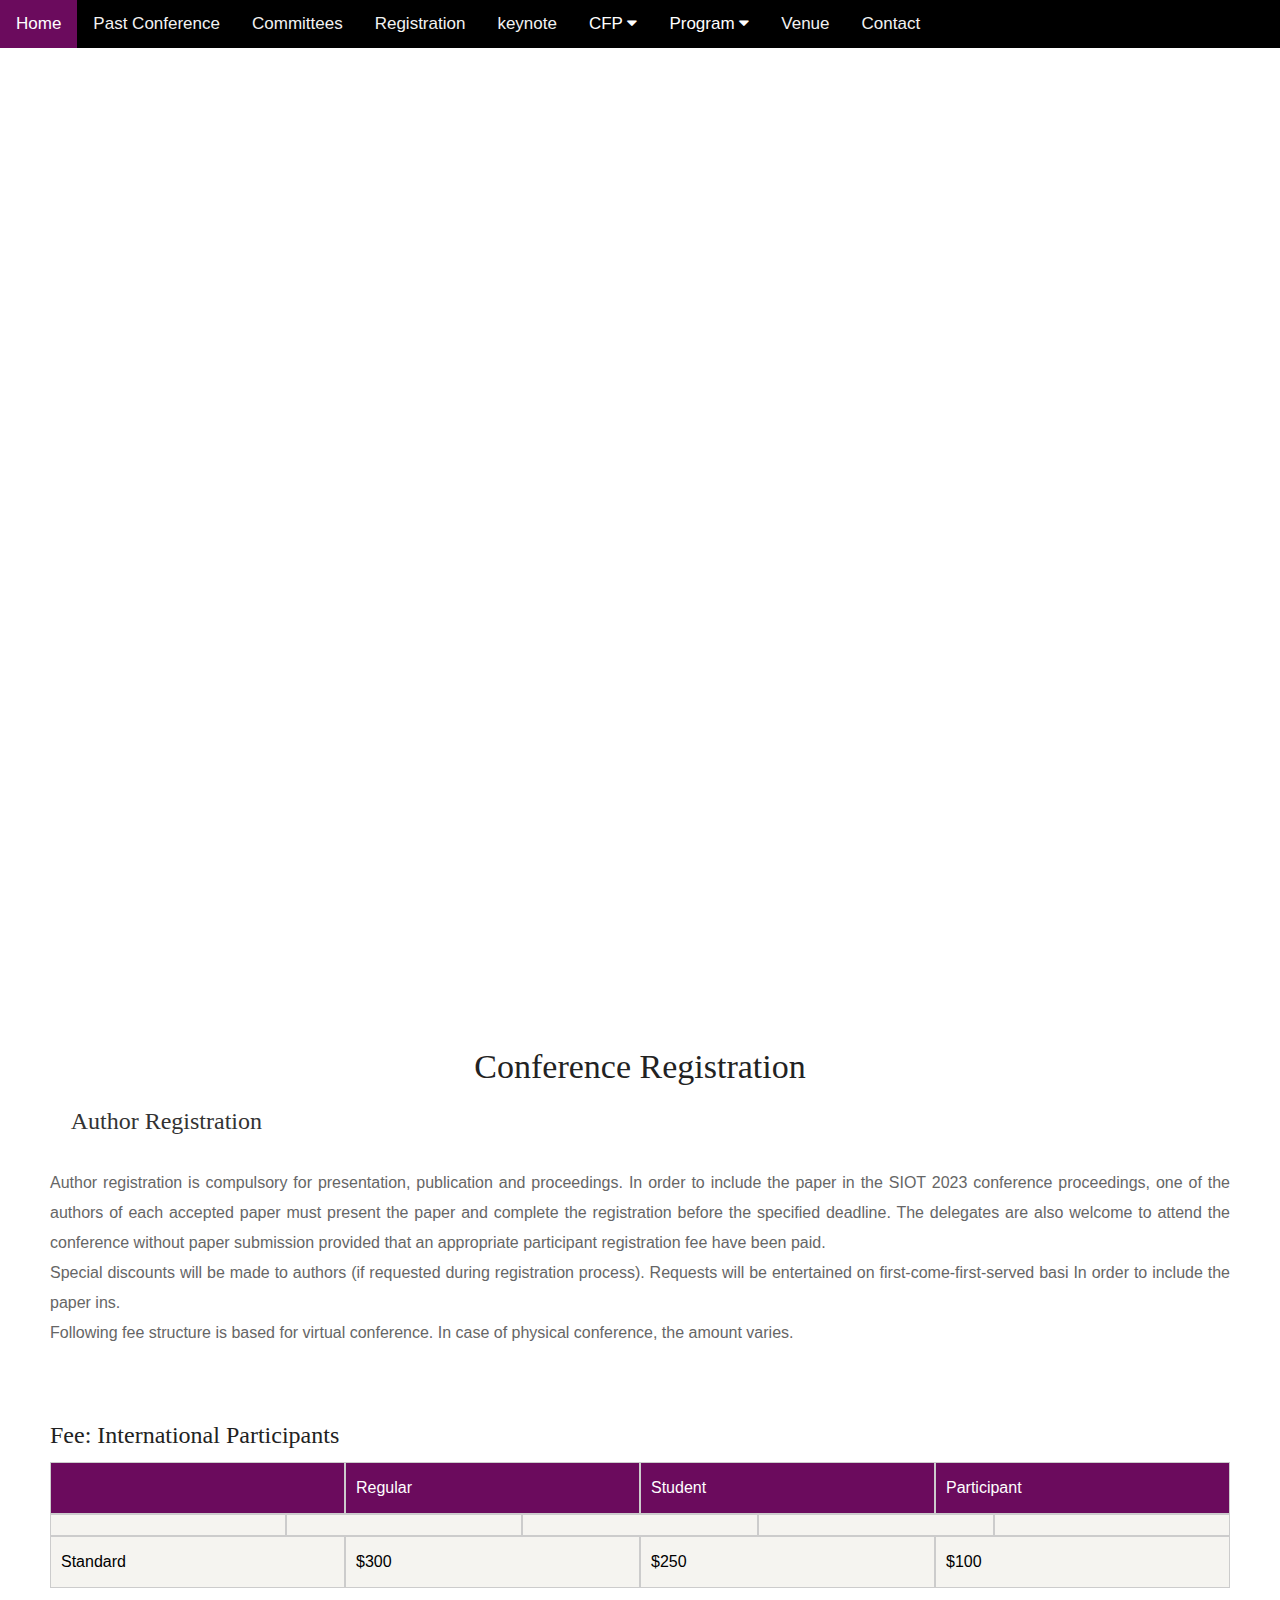
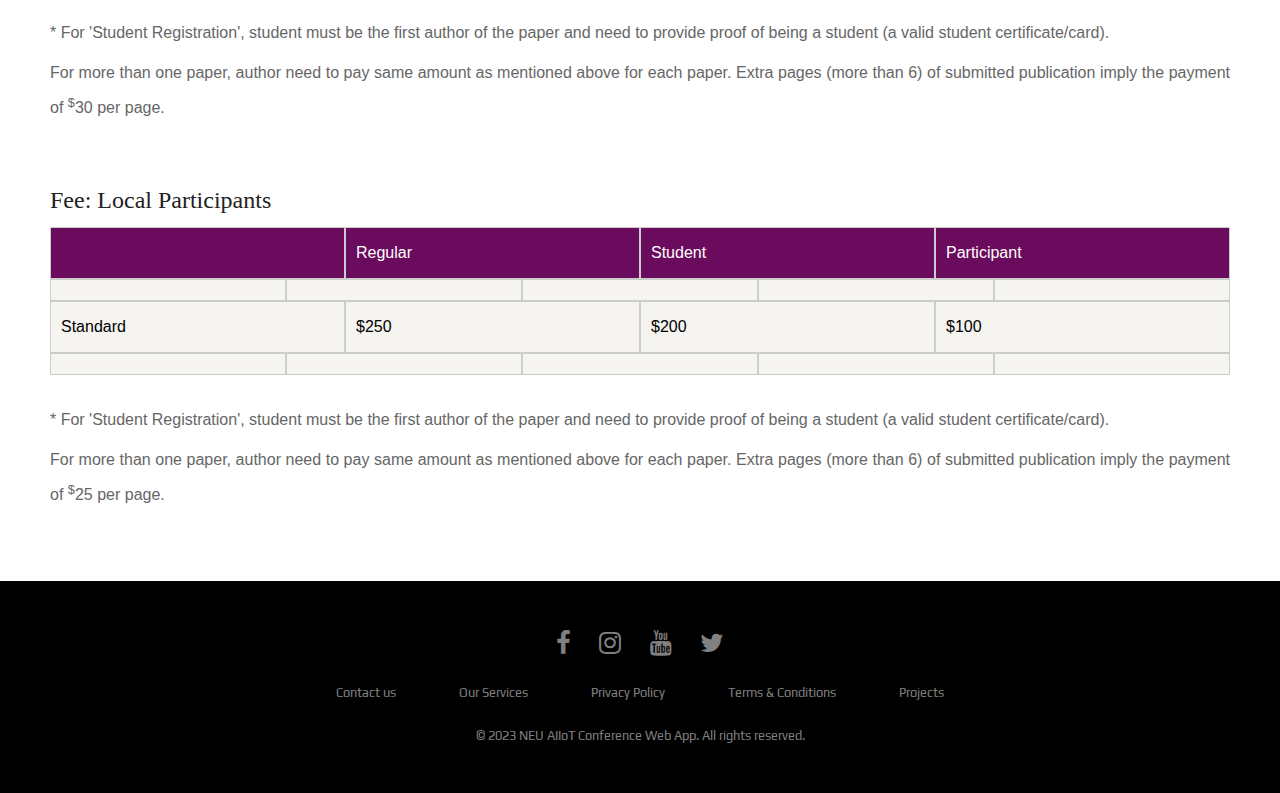
<file: pages/registration.html>
<!DOCTYPE html>
<html>
  <head>
    <meta charset="UTF-8">
    <meta name="viewport" content="width=device-width, initial-scale=1.0">
    <link rel="stylesheet" href="https://cdnjs.cloudflare.com/ajax/libs/font-awesome/4.7.0/css/font-awesome.min.css">
    <title>Conference Web App</title>
  <style>

    


@import url(https://fonts.googleapis.com/css?family=Exo:100);
* {margin: 0; padding: 0; border: 0 none;}
html, body {height: 100%; width: 100%; font-size: 1rem; font-family: 'Exo', sans-serif; font-weight: 100;


}










.cont-slider {
  position: relative;
  height: 100vh;
  max-height: 100vh;
  width: auto;
  min-width: 100vw;
  margin: 0 auto;
  overflow: hidden;
  background-attachment: fixed;
  background-position: center center;
  background-size: cover;
  background-image: url(https://th.bing.com/th/id/R.4f232eb9860d3496785dec369a9bb7be?rik=pfQJBJ6pVDAQrw&pid=ImgRaw&r=0);
}

.slider {
  animation: sliding 25s ease-out 0s backwards infinite;
  position: absolute;
  left: 0;
  top: 0;
  width: 500%;
  height: 100%;
  
}

.slide {
  display: inline-block;
  position: relative;
  width: 20%;
  height: 100%;
  background-attachment: fixed;
  background-position: center center;
  background-size: cover;
  font-family: Georgia, serif;
font-size: 25px;
letter-spacing: 2px;
word-spacing: 2px;
color: #000000;
font-weight: 700;
text-decoration: none;
font-style: normal;
font-variant: normal;
text-transform: capitalize;


}

.slide span {

  color: #FFF;
  position: absolute;
  left: 50%;
  transform: translateX(-50%);
  top: 25vh;
  padding: 0 1vh;

  width: 100%;

  display: grid;
  text-align: center;

}


.one {
  background-image: url();
}

.two {
  background-image: url(https://i.ytimg.com/vi/YMDInSfTWwY/maxresdefault.jpg);
}

.three {
  background-image: url(https://thumbs.dreamstime.com/b/artificial-intelligence-innovation-concept-creative-ai-circuit-brain-icons-d-rendering-149448988.jpg);
}

.four {
  background-image: url(https://www.smartdatacollective.com/wp-content/uploads/2020/12/shutterstock_1145343713.jpg);
}

.five {
  background-image: url(https://th.bing.com/th/id/R.a0b9a5aef017a843dce0fd90df821a19?rik=YW%2fMBTecuydLpQ&pid=ImgRaw&r=0);
}

.fiv {
  background-image: url(https://th.bing.com/th/id/R.80cf28042f29fa8d5ec319ff7dacd27c?rik=eOOK09C%2bCH3CZg&pid=ImgRaw&r=0);
}

@keyframes sliding {
  0% {left: 0%; }
  15% {left: 0%; }
  20% {left: -100%; }
  35% {left: -100%; }
  40% {left: -200%; }  
  55% {left: -200%; }
  60% {left: -300%; }
  75% {left: -300%; }
  80% {left: -400%; }
  95% {left: -400%; }   
  100% {left: 0; }
}



















/* end of slide show image*/











/* start navigation */



   body {margin:0;font-family:Arial}
    
    .topnav {
      overflow: hidden;
      background-color: #000;
      margin-bottom :0px;

      
    
    }
    
    .topnav a {
      float: left;
      display: block;
      color: #f2f2f2;
      text-align: center;
      padding: 14px 16px;
      text-decoration: none;
      font-size: 17px;


      
    }
    
    .active {
      background-color: #6b0b5d;
      color: white;
    }
    
    .topnav .icon {
      display: none;
    }
    
    .dropdown {
      float: left;
      overflow: hidden;
     
      
    }
    
    .dropdown .dropbtn {
      font-size: 17px;    
      border: none;
      outline: none;
      color: white;
      padding: 14px 16px;
      background-color: inherit;
      font-family: inherit;
      margin: 0;
    }
    
    .dropdown-content {
      display: none;
      position: absolute;
      background-color: #f9f9f9;
      min-width: 160px;
      box-shadow: 0px 8px 16px 0px rgba(0,0,0,0.2);
      z-index: 1;

    }
    
    .dropdown-content a {
      float: none;
      color: black;
      padding: 12px 16px;
      text-decoration: none;
      display: block;
      text-align: left;
    }
    
    .topnav a:hover, .dropdown:hover .dropbtn {
      background-color: #6b0b5d;
      color: white;
    }
    
    .dropdown-content a:hover {
      background-color: #6b0b5d;
      color: white;
    }
    
    .dropdown:hover .dropdown-content {
      display: block;
    }
    
    @media screen and (max-width: 600px) {
      .topnav a:not(:first-child), .dropdown .dropbtn {
        display: none;
      }
      .topnav a.icon {
        float: right;
        display: block;
      }
   
      .topnav.responsive {position: relative;}
      .topnav.responsive .icon {
        position: absolute;
        right: 0;
        top: 0;
      }
      .topnav.responsive a {
        float: none;
        display: block;
        text-align: left;



        
      }
      .topnav.responsive .dropdown {float: none;}
      .topnav.responsive .dropdown-content {position: relative;}
      .topnav.responsive .dropdown .dropbtn {
        display: block;
        width: 100%;
        text-align: left;
          overflow:hidden;


          

          
      }
  
      .slide span .h1{
        
        width: 100%;
  margin: 0 auto 0 auto;
  font-family: 'Lato', sans-serif;

  font-size: 11.5rem;

  text-align: center;
  text-transform: uppercase;

  text-rendering: optimizeLegibility;font-size:11vw;
}

.slide span ,h2{

font-size:7vw;
}

.courses-container {

  line-height: 24px;
}


    }

 

    @media screen and (min-width: 600px) {




      .slide span ,h2{


}

.courses-container {
	margin-left: 33%;
  line-height: 34px;
  width: 100% !important;
}



    }
 /* End navigation */



/*main body */


/*end of main body */



/*imporntnt date  */







@import url('https://fonts.googleapis.com/css?family=Muli&display=swap');

* {
	box-sizing: border-box;
}


body {

}










/* end of imporntant date */
 /*footer */

    
 .footer{
background:#000;
padding:30px 0px;
font-family: 'Play', sans-serif;
text-align:center;
}

.footer .row{
width:100%;
margin:1% 0%;
padding:0.6% 0%;
color:gray;
font-size:0.8em;
}

.footer .row a{
text-decoration:none;
color:gray;
transition:0.5s;
}

.footer .row a:hover{
color:#fff;
}

.footer .row ul{
width:100%;
}

.footer .row ul li{
display:inline-block;
margin:0px 30px;
}

.footer .row a i{
font-size:2em;
margin:0% 1%;
}

@media (max-width:720px){
.footer{
text-align:left;
padding:5%;
}
.footer .row ul li{
display:block;
margin:10px 0px;
text-align:left;
}
.footer .row a i{
margin:0% 3%;
}
}
    </style>
  </head>
  <body>
 
    




    <div class="topnav" id="myTopnav">
      <a href="../index.html" class="active">Home</a>
   
      <a href="pastconference.html">Past Conference</a>
      <a href="committees.html">Committees</a>
     
      <a href="submission.html">Registration</a>
      
     

      
      <a href="keynote.html">keynote</a>
      
      
      <div class="dropdown">
       
        <button class="dropbtn">CFP
          <i class="fa fa-caret-down"></i>
        </button>
        <div class="dropdown-content">
          <a href="cfp.html">CFP</a>
          <a href="submission.html">Submission</a>
         
        </div>
      </div> 







      <div class="dropdown" >
       
        <button class="dropbtn">Program
          <i class="fa fa-caret-down"></i>
        </button>
        <div class="dropdown-content">
          <a href="program.html">Programs</a>
          <a href="schedule.html">Schedule</a>
         
        </div>
      </div> 




      <a href="venue.html">Venue</a>
    
     

      <a href="contact.html">Contact</a>






      <a href="javascript:void(0);" style="font-size:15px;" class="icon" onclick="myFunction()">&#9776;</a>
    </div>
    
  </div>

    <main>


      <header class="cont-slider">
          
        <section class="slider">
          
          <article class="slide one"><span><h1 >2023 International Conference</h1>
            <h2 >on Smart Internet of Things</h1>
            

</span></article><!--
          --><article class="slide two"><span><h1 >2023 International Conference</h1>
            <h2 >on Smart Internet of Things</h1>
               </span></article><!--
          --><article class="slide three"><span> <h1 >2023 International Conference</h1>
            <h2 >on Smart Internet of Things</h1>
              </span></article><!--
          --><article class="slide four"><span><h1 >2023 International Conference</h1>
            <h2 >on Smart Internet of Things</h1>
              </span></article><!--
          --><article class="slide five"><span><h1 >2023 International Conference</h1>
            <h2 >on Smart Internet of Things</h1>
              </span></article>
          <article class="slide fiv"><span><h1 >2023 International Conference</h1>
            <h2 >on Smart Internet of Things</h1>
            </span></article>
          
        </section>
    </header>
        



<br>







<br>
    <main style="margin-right: 30px; margin-left: 30px;  border-radius: 20px; padding: 20px; font-family: 'Lucida Sans', 'Lucida Sans Regular', 'Lucida Grande', 'Lucida Sans Unicode', Geneva, Verdana, sans-serif;">
      
      <div class="contenwt">
        <div class="sectionw" >
          <div class="sesionw1" >

            
            
            
            <!--background-color: rgba(252, 237, 234, 0.9); -->
            
           

         

          
            </p>
             
            </div>


              <br>
              <br>

          
            </div></div></div>
             









            <div class="content">

              <h2 style=" font-weight: 400;text-align: center;font-size: 34px;line-height: 54px;color: #222222;font-family: 'Tenor Sans';text-transform: capitalize;">Conference Registration</h2>
              <div class="section" >
      
                
                <div class="sesion1" >
 <style>
  /* Style for the entry title */
.entry-title {
  margin-bottom: 20px;
}

.entry-title i {
  margin-right: 10px;
}

.entry-title a {
  color: #333;
  text-decoration: none;
}

/* Style for the entry content */
.entry-content {

}

.entry-content p {

}

.entry-content strong {

}

/* Style for the pricing section */
.pricing {
  margin-bottom: 50px;
}

.pricing table {
  width: 100%;
  margin-bottom: 20px;
}

.pricing th, .pricing td {
  padding: 10px;
  border: 1px solid #ccc;
}

.pricing th {

  background-color: #f7f7f7;
}

.pricing tbody td:first-child {
 
}

.pricing p {
  margin-bottom: 10px;
}

.pricing sup {
  font-size: 0.8em;
}

/* Responsive styles for smaller screens */
@media only screen and (max-width: 768px) {
  .pricing th, .pricing td {
    padding: 8px;
  }
  
  .pricing p {
    font-size: 14px;
  }
}

p{



  font-family: Arial, Helvetica, sans-serif;color:#666666;
}

.table {
  width: 100%;
  border-collapse: collapse;
}

.table-header,
.table-row {

  display: flex;
}

.table-header{
  background-color: #6b0b5d;
  color:white;
}
.table-header,a{
  
  color:white;
  text-decoration: none;
}
.table-row{

  background-color: #f5f4f0;
}
.header__item,
.table-data {
  flex: 1;
  padding: 10px;
  border: 1px solid #ccc;
}

@media screen and (max-width: 600px) {
  .table-header,
  .table-row {
    flex-wrap: wrap;
  }
  
  .header__item,
  .table-data {
    flex-basis: 50%;
  }
}
 </style>     
                  
                  <section id="registration">
                    <article class="entry entry-single">
                      
                      <h2 class="entry-title d-flex align-items-center" style="font-weight: 350;font-size: 24px;line-height: 54px;color: #222222;font-family: 'Tenor Sans';text-transform: capitalize;">
                      <i class="bi bi-check"></i> <a href="about.html#conf-scope">&nbsp Author Registration</a>
                      </h2>
            
                      <div class="entry-content" style="text-align:justify;font-family:  Arial, Helvetica, sans-serif;line-height: 30px;">
                      <p align="justify" >Author registration is compulsory for presentation, publication and proceedings. In order to include the paper in the SIOT 2023 conference proceedings, one of the authors of each accepted paper must present the paper and complete the registration before the specified deadline. The delegates are also welcome to attend the conference without paper submission provided that an appropriate participant registration fee have been paid.</p>
                      <p>Special discounts will be made to authors (if requested during registration process). Requests will be entertained on first-come-first-served basi In order to include the paper ins.</p>
                      <p align="justify">Following fee structure is based for virtual conference. In case of physical conference, the amount varies.</p> 
                      <br><br>
                      <h3 style="font-weight: 350;font-size: 24px;line-height: 54px;color: #222222;font-family: 'Tenor Sans';text-transform: capitalize;">Fee: International Participants</h3>
                      <section id="pricing" class="pricing">
                        <div class="container">
            
                        <div class="row">
            
                          <div>
                          
 <div class="table">
  <div class="table-header">
    <div class="header__item"><a id="name" class="filter__link" href="#"></a></div>
    <div class="header__item"><a id="wins" class="filter__link filter__link--number" href="#">Regular</a></div>
    <div class="header__item"><a id="draws" class="filter__link filter__link--number" href="#">Student</a></div>
    <div class="header__item"><a id="losses" class="filter__link filter__link--number" href="#">Participant</a></div>
  </div>
  <div class="table-content">
    <div class="table-row">
      <div class="table-data"></div>
      <div class="table-data"></div>
      <div class="table-data"></div>
      <div class="table-data"></div>
      <div class="table-data"></div>
    </div>
    <div class="table-row">
      <div class="table-data">Standard</div>
      <div class="table-data">$300</div>
      <div class="table-data">$250</div>
      <div class="table-data">$100</div>
    </div>
  </div>
</div>
                          </table>
                          </div>
            
                        </div>						
                        <br>
                        <p style="text-align:justify;font-family:  Arial, Helvetica, sans-serif;line-height: 30px;">* For 'Student Registration', student must be the first author of the paper and need to provide proof of being a student (a valid student certificate/card).</p>
                        <p>For more than one paper, author need to pay same amount as mentioned above for each paper. Extra pages (more than 6) of submitted publication imply the payment of <sup>$</sup>30 per page. </p>
            
                        </div>
                      </section><!-- End Pricing Section -->
                      
                      <h3 style="font-weight: 350;font-size: 24px;line-height: 54px;color: #222222;font-family: 'Tenor Sans';text-transform: capitalize;">Fee: Local Participants</h3>
                      <section id="pricing" class="pricing">
                        <div class="container">
            
                        <div class="row">
            
                          <div>
                            <div class="table">
                              <div class="table-header">
                                <div class="header__item"><a id="name" class="filter__link" href="#"></a></div>
                                <div class="header__item"><a id="wins" class="filter__link filter__link--number" href="#">Regular</a></div>
                                <div class="header__item"><a id="draws" class="filter__link filter__link--number" href="#">Student</a></div>
                                <div class="header__item"><a id="losses" class="filter__link filter__link--number" href="#">Participant</a></div>
                            
                              </div>
                              <div class="table-content">	
                                <div class="table-row">		
                                  <div class="table-data"></div>
                                  <div class="table-data"></div>
                                  <div class="table-data"></div>
                                  <div class="table-data"></div>
                                  <div class="table-data"></div>
                                </div>
                                <div class="table-row">
                                  <div class="table-data">Standard</div>
                                  <div class="table-data">$250</div>
                                  <div class="table-data">$200</div>
                                  <div class="table-data">$100</div>
                                
                                </div>
                              <div class="table-content">	
                                <div class="table-row">		
                                  <div class="table-data"></div>
                                  <div class="table-data"></div>
                                  <div class="table-data"></div>
                                  <div class="table-data"></div>
                                  <div class="table-data"></div>
                                </div>
                              </div>	
                            </div>
                          </div>
                          </div>
            <br>
                        </div>
                        <p>* For 'Student Registration', student must be the first author of the paper and need to provide proof of being a student (a valid student certificate/card).</p>
                        <p>For more than one paper, author need to pay same amount as mentioned above for each paper. Extra pages (more than 6) of submitted publication imply the payment of <sup>$</sup>25 per page. </p>
            
                        </div>
                        
                      </section><!-- End Pricing Section -->
                      
      
      
                </div>
              </div>
            </div>

    
    </main>
 <!--FONT AWESOME-->
<link rel="stylesheet" href="https://cdnjs.cloudflare.com/ajax/libs/font-awesome/4.7.0/css/font-awesome.min.css">

<!--GOOGLE FONTS-->
<link rel="preconnect" href="https://fonts.gstatic.com">
<link href="https://fonts.googleapis.com/css2?family=Fredoka+One&family=Play&display=swap" rel="stylesheet"> 
</head>
<body>
<footer>
<div class="footer">
<div class="row">
<a href="#"><i class="fa fa-facebook"></i></a>
<a href="#"><i class="fa fa-instagram"></i></a>
<a href="#"><i class="fa fa-youtube"></i></a>
<a href="#"><i class="fa fa-twitter"></i></a>
</div>

<div class="row">
<ul>
<li><a href="#">Contact us</a></li>
<li><a href="#">Our Services</a></li>
<li><a href="#">Privacy Policy</a></li>
<li><a href="#">Terms & Conditions</a></li>
<li><a href="#">Projects</a></li>
</ul>
</div>

<div class="row">
  © 2023 NEU AIIoT Conference Web App. All rights reserved.
</div>
</div>
</footer>


   
    
    <script>
      function myFunction() {
        var x = document.getElementById("myTopnav");
        if (x.className === "topnav") {
          x.className += " responsive";
        } else {
          x.className = "topnav";
        }
      }
      </script>
  </body>
</html>
</file>
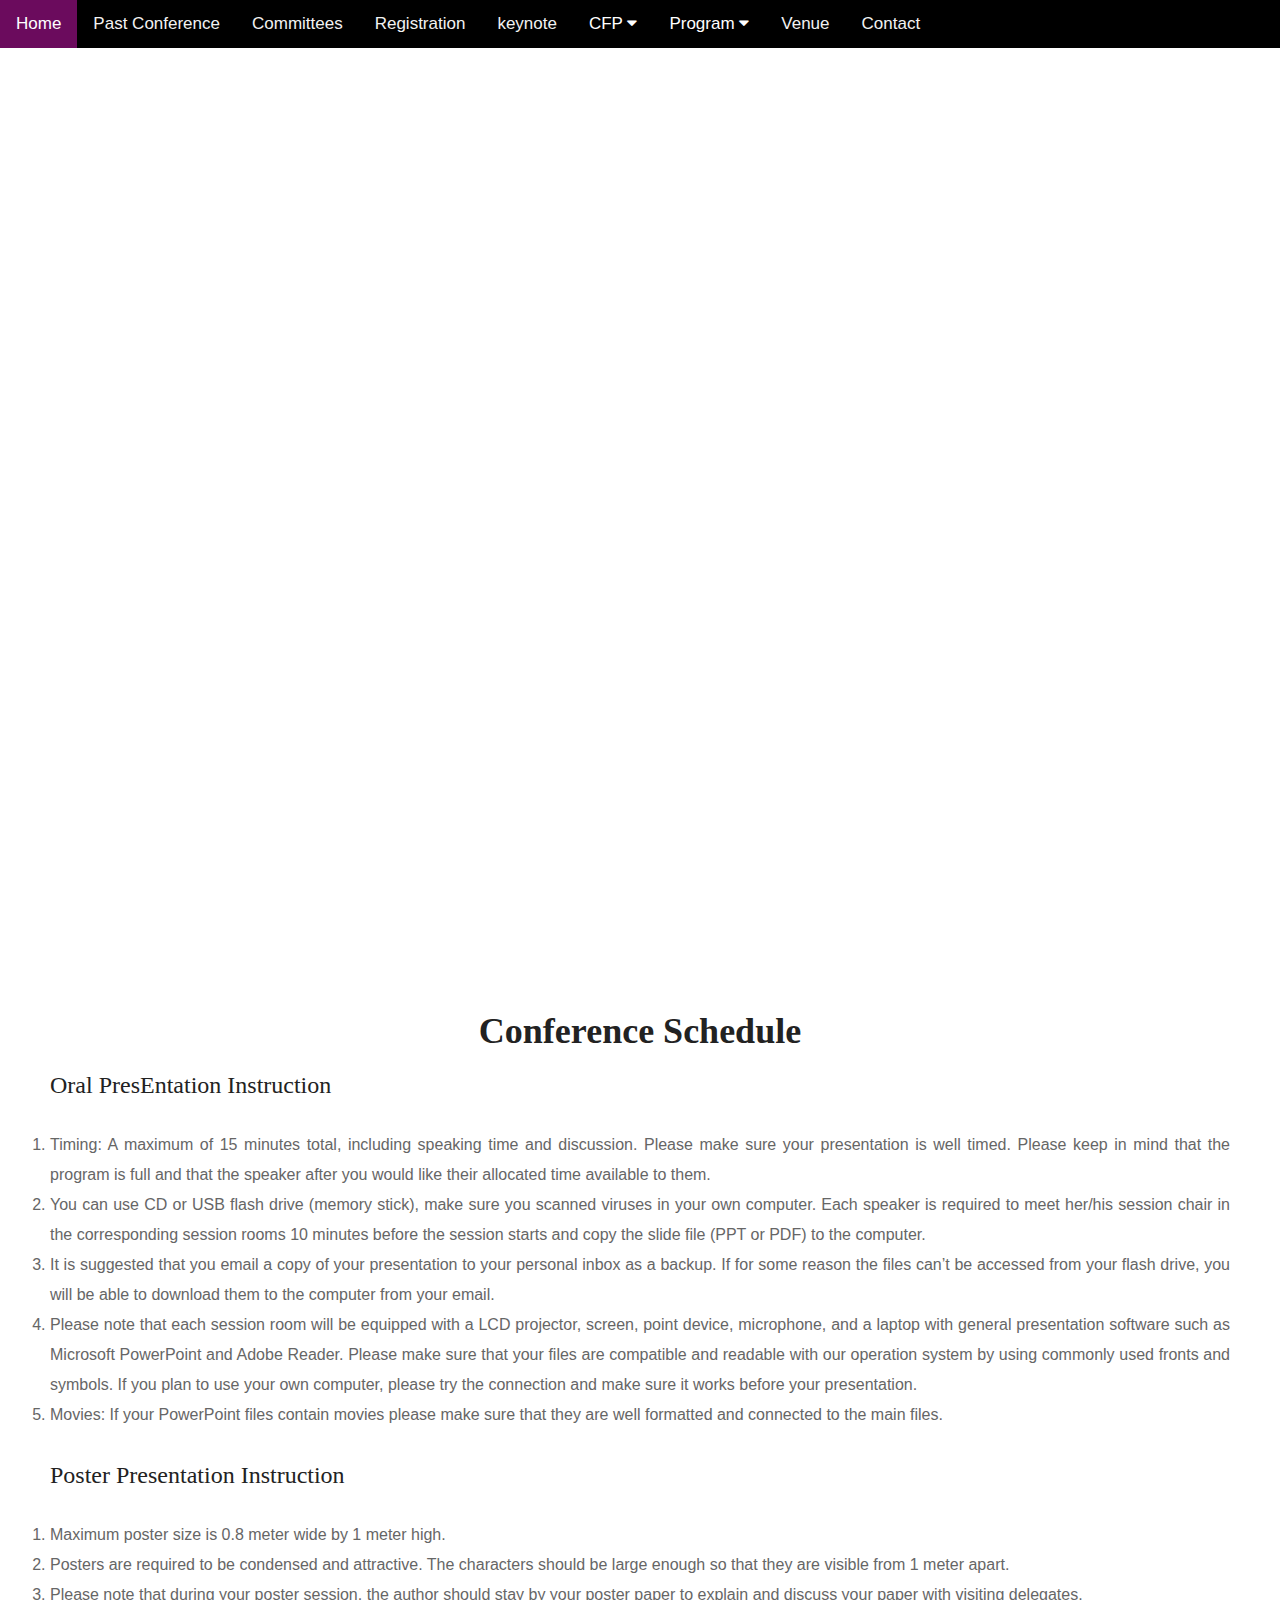
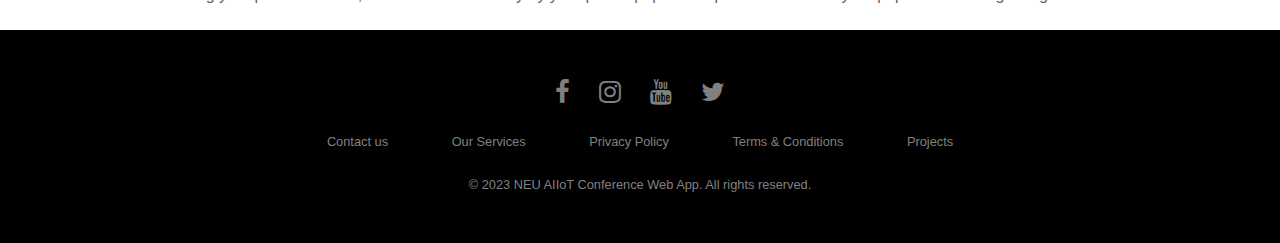
<file: pages/schedule.html>
<!DOCTYPE html>
<html>
  <head>
    <meta charset="UTF-8">
    <meta name="viewport" content="width=device-width, initial-scale=1.0">
    <link rel="stylesheet" href="https://cdnjs.cloudflare.com/ajax/libs/font-awesome/4.7.0/css/font-awesome.min.css">
    <title>Conference Web App</title>
  <style>

    


@import url(https://fonts.googleapis.com/css?family=Exo:100);
* {margin: 0; padding: 0; border: 0 none;}
html, body {height: 100%; width: 100%; font-size: 1rem; font-family: 'Exo', sans-serif; font-weight: 100;


}










.cont-slider {
  position: relative;
  height: 100vh;
  max-height: 100vh;
  width: auto;
  min-width: 100vw;
  margin: 0 auto;
  overflow: hidden;
  background-attachment: fixed;
  background-position: center center;
  background-size: cover;
  background-image: url(https://th.bing.com/th/id/R.4f232eb9860d3496785dec369a9bb7be?rik=pfQJBJ6pVDAQrw&pid=ImgRaw&r=0);
}

.slider {
  animation: sliding 25s ease-out 0s backwards infinite;
  position: absolute;
  left: 0;
  top: 0;
  width: 500%;
  height: 100%;
  
}

.slide {
  display: inline-block;
  position: relative;
  width: 20%;
  height: 100%;
  background-attachment: fixed;
  background-position: center center;
  background-size: cover;
  font-family: Georgia, serif;
font-size: 25px;
letter-spacing: 2px;
word-spacing: 2px;
color: #000000;
font-weight: 700;
text-decoration: none;
font-style: normal;
font-variant: normal;
text-transform: capitalize;


}

.slide span {

  color: #FFF;
  position: absolute;
  left: 50%;
  transform: translateX(-50%);
  top: 25vh;
  padding: 0 1vh;

  width: 100%;

  display: grid;
  text-align: center;

}


.one {
  background-image: url();
}

.two {
  background-image: url(https://i.ytimg.com/vi/YMDInSfTWwY/maxresdefault.jpg);
}

.three {
  background-image: url(https://thumbs.dreamstime.com/b/artificial-intelligence-innovation-concept-creative-ai-circuit-brain-icons-d-rendering-149448988.jpg);
}

.four {
  background-image: url(https://www.smartdatacollective.com/wp-content/uploads/2020/12/shutterstock_1145343713.jpg);
}

.five {
  background-image: url(https://th.bing.com/th/id/R.a0b9a5aef017a843dce0fd90df821a19?rik=YW%2fMBTecuydLpQ&pid=ImgRaw&r=0);
}

.fiv {
  background-image: url(https://th.bing.com/th/id/R.80cf28042f29fa8d5ec319ff7dacd27c?rik=eOOK09C%2bCH3CZg&pid=ImgRaw&r=0);
}

@keyframes sliding {
  0% {left: 0%; }
  15% {left: 0%; }
  20% {left: -100%; }
  35% {left: -100%; }
  40% {left: -200%; }  
  55% {left: -200%; }
  60% {left: -300%; }
  75% {left: -300%; }
  80% {left: -400%; }
  95% {left: -400%; }   
  100% {left: 0; }
}



















/* end of slide show image*/











/* start navigation */



   body {margin:0;font-family:Arial}
    
    .topnav {
      overflow: hidden;
      background-color: #000;
      margin-bottom :0px;

      
    
    }
    
    .topnav a {
      float: left;
      display: block;
      color: #f2f2f2;
      text-align: center;
      padding: 14px 16px;
      text-decoration: none;
      font-size: 17px;


      
    }
    
    .active {
      background-color: #6b0b5d;
      color: white;
    }
    
    .topnav .icon {
      display: none;
    }
    
    .dropdown {
      float: left;
      overflow: hidden;
     
      
    }
    
    .dropdown .dropbtn {
      font-size: 17px;    
      border: none;
      outline: none;
      color: white;
      padding: 14px 16px;
      background-color: inherit;
      font-family: inherit;
      margin: 0;
    }
    
    .dropdown-content {
      display: none;
      position: absolute;
      background-color: #f9f9f9;
      min-width: 160px;
      box-shadow: 0px 8px 16px 0px rgba(0,0,0,0.2);
      z-index: 1;

    }
    
    .dropdown-content a {
      float: none;
      color: black;
      padding: 12px 16px;
      text-decoration: none;
      display: block;
      text-align: left;
    }
    
    .topnav a:hover, .dropdown:hover .dropbtn {
      background-color: #6b0b5d;
      color: white;
    }
    
    .dropdown-content a:hover {
      background-color: #6b0b5d;
      color: white;
    }
    
    .dropdown:hover .dropdown-content {
      display: block;
    }
    
    @media screen and (max-width: 600px) {
      .topnav a:not(:first-child), .dropdown .dropbtn {
        display: none;
      }
      .topnav a.icon {
        float: right;
        display: block;
      }
   
      .topnav.responsive {position: relative;}
      .topnav.responsive .icon {
        position: absolute;
        right: 0;
        top: 0;
      }
      .topnav.responsive a {
        float: none;
        display: block;
        text-align: left;



        
      }
      .topnav.responsive .dropdown {float: none;}
      .topnav.responsive .dropdown-content {position: relative;}
      .topnav.responsive .dropdown .dropbtn {
        display: block;
        width: 100%;
        text-align: left;
          overflow:hidden;


          

          
      }
  
      .slide span .h1{
        
        width: 100%;
  margin: 0 auto 0 auto;
  font-family: 'Lato', sans-serif;

  font-size: 11.5rem;

  text-align: center;
  text-transform: uppercase;

  text-rendering: optimizeLegibility;font-size:11vw;
}

.slide span ,h2{

font-size:7vw;
}

.courses-container {

  line-height: 24px;
}


    }

 

    @media screen and (min-width: 600px) {




      .slide span ,h2{


}

.courses-container {
	margin-left: 33%;
  line-height: 34px;
  width: 100% !important;
}



    }
 /* End navigation */



/*main body */


/*end of main body */



/*imporntnt date  */







@import url('https://fonts.googleapis.com/css?family=Muli&display=swap');

* {
	box-sizing: border-box;
}


body {

}










/* end of imporntant date */
 /*footer */

    
 .footer{
background:#000;
padding:30px 0px;
font-family: 'Play', sans-serif;
text-align:center;
}

.footer .row{
width:100%;
margin:1% 0%;
padding:0.6% 0%;
color:gray;
font-size:0.8em;
}

.footer .row a{
text-decoration:none;
color:gray;
transition:0.5s;
}

.footer .row a:hover{
color:#fff;
}

.footer .row ul{
width:100%;
}

.footer .row ul li{
display:inline-block;
margin:0px 30px;
}

.footer .row a i{
font-size:2em;
margin:0% 1%;
}

@media (max-width:720px){
.footer{
text-align:left;
padding:5%;
}
.footer .row ul li{
display:block;
margin:10px 0px;
text-align:left;
}
.footer .row a i{
margin:0% 3%;
}
}

p,li{

font-family: Arial, Helvetica, sans-serif;color: #666666;
}
    </style>
  </head>
  <body>
 
    




    <div class="topnav" id="myTopnav">
      <a href="../index.html" class="active">Home</a>
   
      <a href="pastconference.html">Past Conference</a>
      <a href="committees.html">Committees</a>
     
      <a href="submission.html">Registration</a>
      
     

      
      <a href="keynote.html">keynote</a>
      
      
      <div class="dropdown">
       
        <button class="dropbtn">CFP
          <i class="fa fa-caret-down"></i>
        </button>
        <div class="dropdown-content">
          <a href="cfp.html">CFP</a>
          <a href="submission.html">Submission</a>
         
        </div>
      </div> 







      <div class="dropdown" >
       
        <button class="dropbtn">Program
          <i class="fa fa-caret-down"></i>
        </button>
        <div class="dropdown-content">
          <a href="program.html">Programs</a>
          <a href="schedule.html">Schedule</a>
         
        </div>
      </div> 




      <a href="venue.html">Venue</a>
    
     

      <a href="contact.html">Contact</a>






      <a href="javascript:void(0);" style="font-size:15px;" class="icon" onclick="myFunction()">&#9776;</a>
    </div>
    
  </div>

    <main>


      <header class="cont-slider">
          
        <section class="slider">
          
          <article class="slide one"><span><h1 >2023 International Conference</h1>
            <h2 >on Smart Internet of Things</h1>
            

</span></article><!--
          --><article class="slide two"><span><h1 >2023 International Conference</h1>
            <h2 >on Smart Internet of Things</h1>
               </span></article><!--
          --><article class="slide three"><span> <h1 >2023 International Conference</h1>
            <h2 >on Smart Internet of Things</h1>
              </span></article><!--
          --><article class="slide four"><span><h1 >2023 International Conference</h1>
            <h2 >on Smart Internet of Things</h1>
              </span></article><!--
          --><article class="slide five"><span><h1 >2023 International Conference</h1>
            <h2 >on Smart Internet of Things</h1>
              </span></article>
          <article class="slide fiv"><span><h1 >2023 International Conference</h1>
            <h2 >on Smart Internet of Things</h1>
            </span></article>
          
        </section>
    </header>
        



<br>














<br>
    <main style="margin-right: 30px; margin-left: 30px; border-radius: 20px; padding: 20px; font-family: 'Lucida Sans', 'Lucida Sans Regular', 'Lucida Grande', 'Lucida Sans Unicode', Geneva, Verdana, sans-serif;">
      <div class="contenwt">
        <div class="sectionw" >
          <div class="sesionw1" >

      
          <div class="content">
            <div class="section" style=" font-weight: 400;text-align: center;font-size: 24px;line-height: 54px;color: #222222;font-family: 'Tenor Sans';text-transform: capitalize;"><h2>Conference Schedule</h2></div>
          </div>
      <div class="content">
        <div class="section">
          <h2 style=" font-weight: 400;font-size: 24px;line-height: 54px;color: #222222;font-family: 'Tenor Sans';text-transform: capitalize;">Oral Pres​entation Instruction</h2><br>
          <p>
            <ol style="text-align:justify;font-family:  Arial, Helvetica, sans-serif;line-height: 30px;">
              <li>
                Timing: A maximum of 15 minutes total, including speaking time and discussion. Please make sure your presentation is well timed. Please keep in mind that the program is full and that the speaker after you would like their allocated time available to them.
              </li>
              <li>
                You can use CD or USB flash drive (memory stick), make sure you scanned viruses in your own computer. Each speaker is required to meet her/his session chair in the corresponding session rooms 10 minutes before the session starts and copy the slide file (PPT or PDF) to the computer.
              </li>
              <li>
                It is suggested that you email a copy of your presentation to your personal inbox ​as a backup. If for some reason the files can’t be accessed from your flash drive, you will be able to download them to the computer from your email.
              </li>
              <li>
                Please note that each session room will be equipped with a LCD projector, screen, point device, microphone, and a laptop with general presentation software such as Microsoft PowerPoint and Adobe Reader. Please make sure that your files are compatible and readable with our operation system by using commonly used fronts and symbols. If you plan to use your own computer, please try the connection and make sure it works before your presentation.
              </li>
              <li>
                Movies: If your PowerPoint files contain movies please make sure that they are well formatted and connected to the main files.
              </li>
            </ol>
            
          </p>

 


 
        </div><br>
        <div class="section">
          <h2 style=" font-weight: 400;font-size: 24px;line-height: 54px;color: #222222;font-family: 'Tenor Sans';text-transform: capitalize;">Poster Presentation Instruction</h2><br>
          <p>
            <ol style="text-align:justify;font-family:  Arial, Helvetica, sans-serif;line-height: 30px;">
              <li>Maximum poster size is 0.8 meter wide by 1 meter high.</li>
              <li>Posters are required to be condensed and attractive. The characters should be large enough so that they are visible from 1 meter apart.</li>
              <li>Please note that during your poster session, the author should stay by your poster paper to explain and discuss your paper with visiting delegates.</li>
            </ol>
            
          </p>
        </div>
      </div>
    </main>
    <footer>
      <div class="footer">
      <div class="row">
      <a href="#"><i class="fa fa-facebook"></i></a>
      <a href="#"><i class="fa fa-instagram"></i></a>
      <a href="#"><i class="fa fa-youtube"></i></a>
      <a href="#"><i class="fa fa-twitter"></i></a>
      </div>
      
      <div class="row">
      <ul>
      <li><a href="#">Contact us</a></li>
      <li><a href="#">Our Services</a></li>
      <li><a href="#">Privacy Policy</a></li>
      <li><a href="#">Terms & Conditions</a></li>
      <li><a href="#">Projects</a></li>
      </ul>
      </div>
      
      <div class="row">
        © 2023 NEU AIIoT Conference Web App. All rights reserved.
      </div>
      </div>
      </footer>
      
      
         
          
          <script>
            function myFunction() {
              var x = document.getElementById("myTopnav");
              if (x.className === "topnav") {
                x.className += " responsive";
              } else {
                x.className = "topnav";
              }
            }
            </script>
  </body>
</html>
</file>
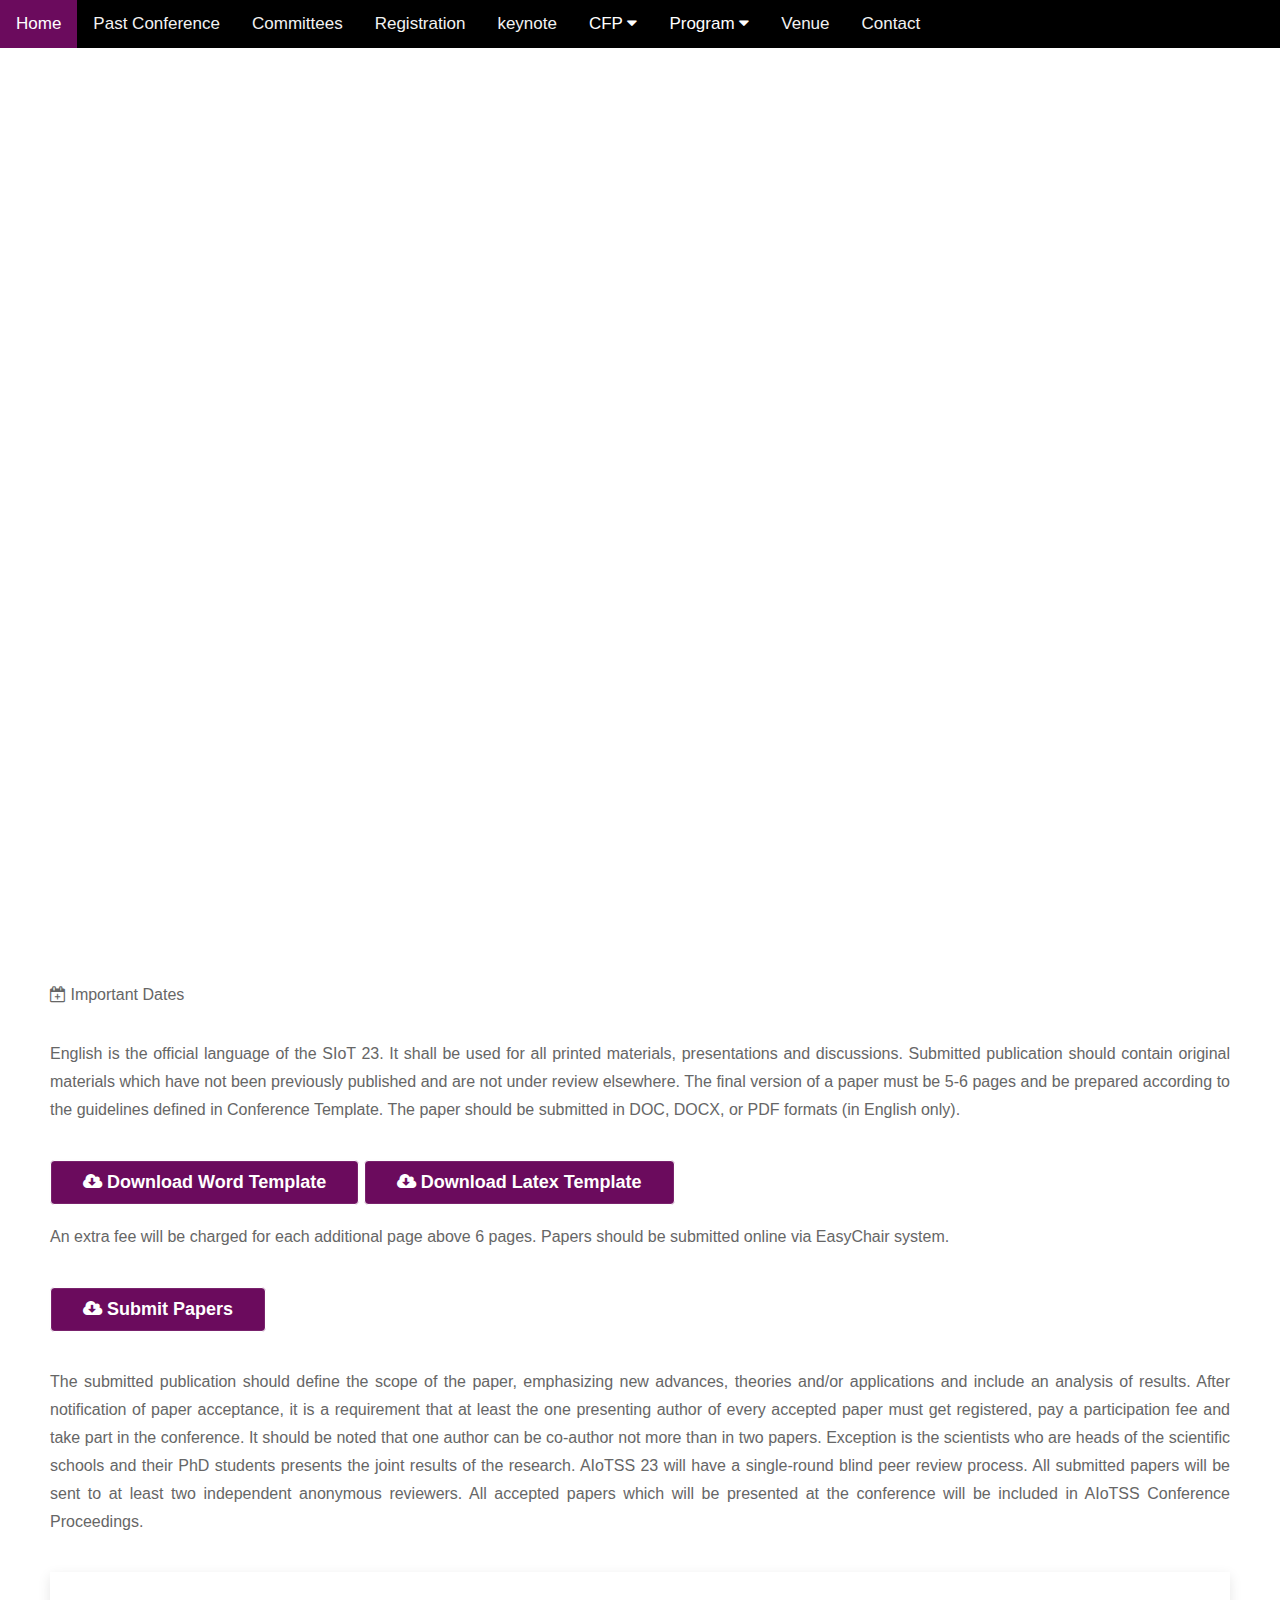
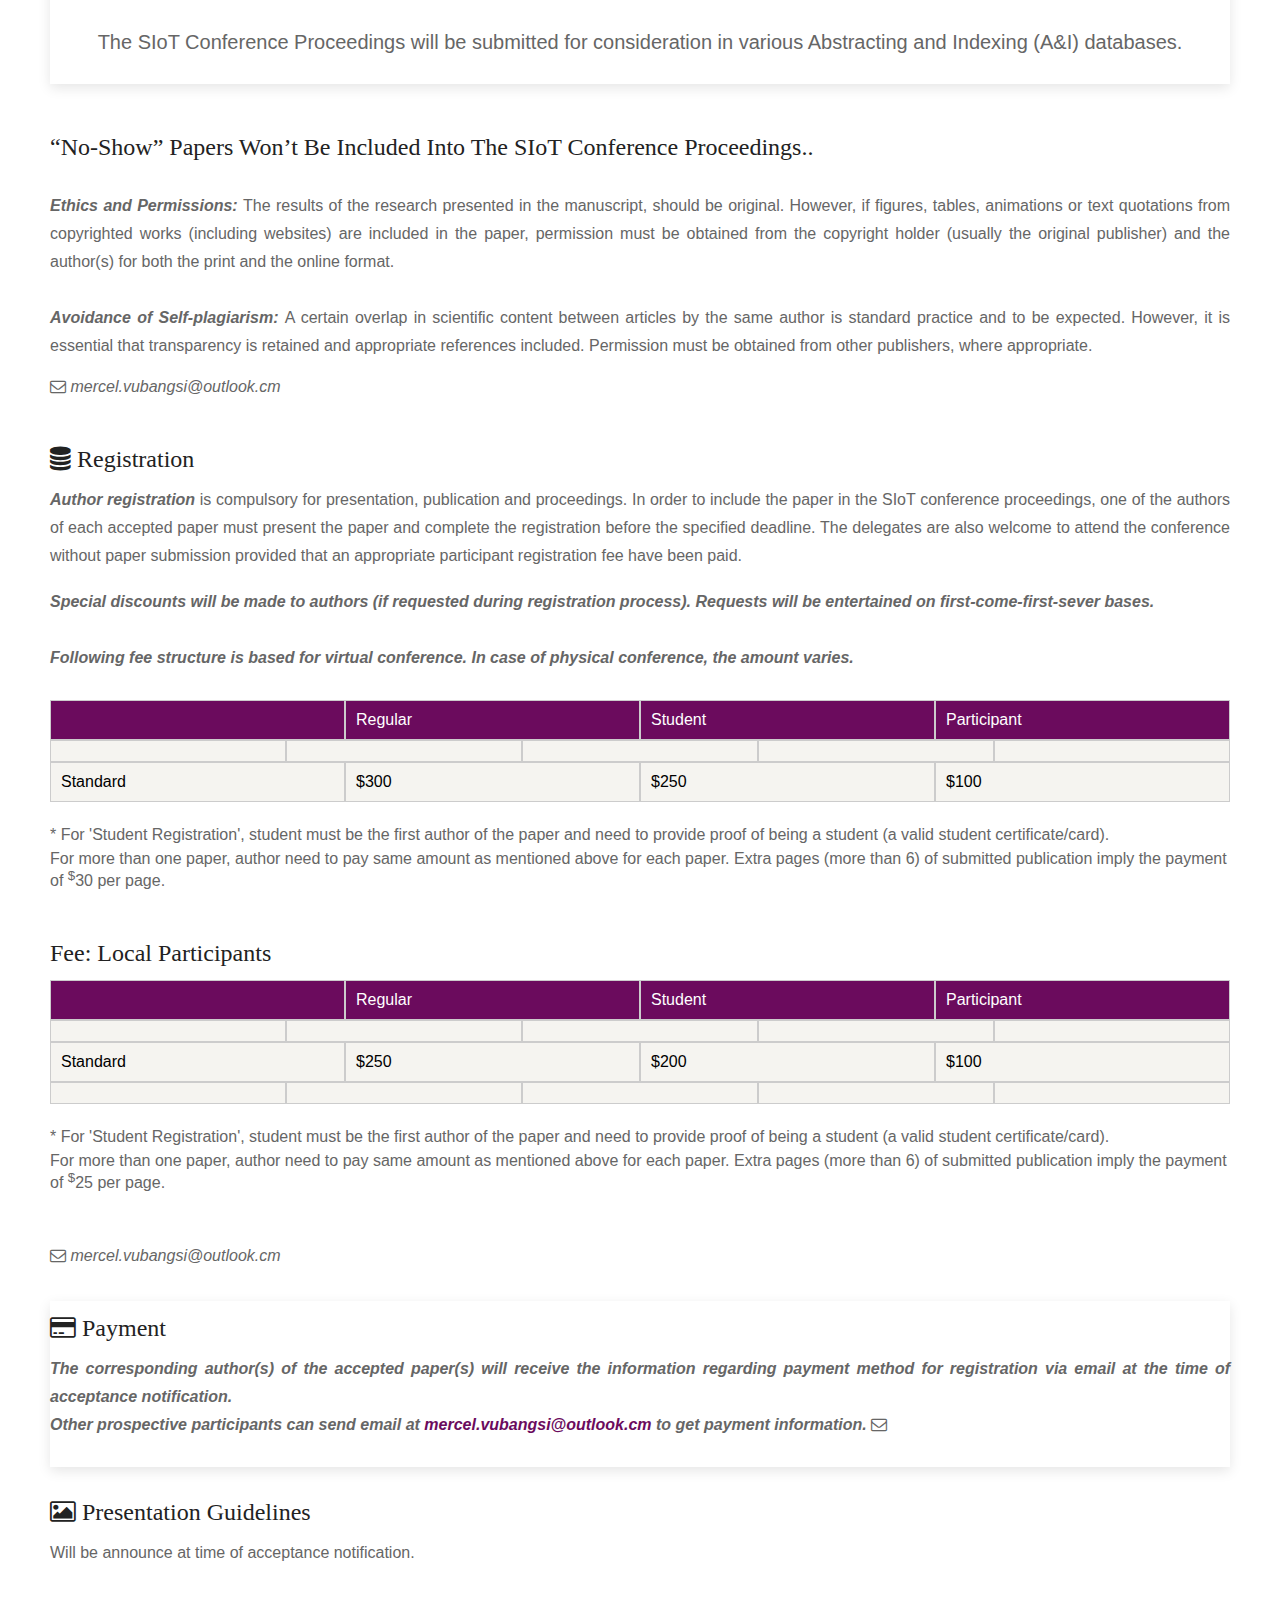
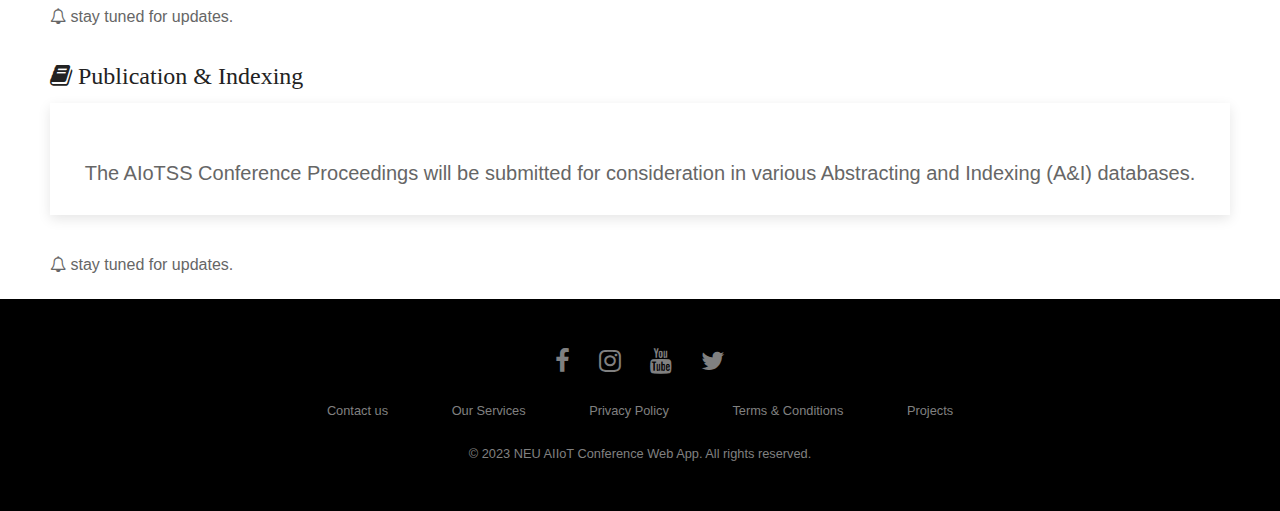
<file: pages/submission.html>
<!DOCTYPE html>
<html>
  <head>
    <meta charset="UTF-8">
    <meta name="viewport" content="width=device-width, initial-scale=1.0">
    <link rel="stylesheet" href="https://cdnjs.cloudflare.com/ajax/libs/font-awesome/4.7.0/css/font-awesome.min.css">
    <title>Conference Web App</title>
  <style>

    


@import url(https://fonts.googleapis.com/css?family=Exo:100);
* {margin: 0; padding: 0; border: 0 none;}
html, body {height: 100%; width: 100%; font-size: 1rem; font-family: 'Exo', sans-serif; font-weight: 100;


}










.cont-slider {
  position: relative;
  height: 100vh;
  max-height: 100vh;
  width: auto;
  min-width: 100vw;
  margin: 0 auto;
  overflow: hidden;
  background-attachment: fixed;
  background-position: center center;
  background-size: cover;
  background-image: url(https://th.bing.com/th/id/R.4f232eb9860d3496785dec369a9bb7be?rik=pfQJBJ6pVDAQrw&pid=ImgRaw&r=0);
}

.slider {
  animation: sliding 25s ease-out 0s backwards infinite;
  position: absolute;
  left: 0;
  top: 0;
  width: 500%;
  height: 100%;
  
}

.slide {
  display: inline-block;
  position: relative;
  width: 20%;
  height: 100%;
  background-attachment: fixed;
  background-position: center center;
  background-size: cover;
  font-family: Georgia, serif;
font-size: 25px;
letter-spacing: 2px;
word-spacing: 2px;
color: #000000;
font-weight: 700;
text-decoration: none;
font-style: normal;
font-variant: normal;
text-transform: capitalize;


}

.slide span {

  color: #FFF;
  position: absolute;
  left: 50%;
  transform: translateX(-50%);
  top: 25vh;
  padding: 0 1vh;

  width: 100%;

  display: grid;
  text-align: center;

}


.one {
  background-image: url();
}

.two {
  background-image: url(https://i.ytimg.com/vi/YMDInSfTWwY/maxresdefault.jpg);
}

.three {
  background-image: url(https://thumbs.dreamstime.com/b/artificial-intelligence-innovation-concept-creative-ai-circuit-brain-icons-d-rendering-149448988.jpg);
}

.four {
  background-image: url(https://www.smartdatacollective.com/wp-content/uploads/2020/12/shutterstock_1145343713.jpg);
}

.five {
  background-image: url(https://th.bing.com/th/id/R.a0b9a5aef017a843dce0fd90df821a19?rik=YW%2fMBTecuydLpQ&pid=ImgRaw&r=0);
}

.fiv {
  background-image: url(https://th.bing.com/th/id/R.80cf28042f29fa8d5ec319ff7dacd27c?rik=eOOK09C%2bCH3CZg&pid=ImgRaw&r=0);
}

@keyframes sliding {
  0% {left: 0%; }
  15% {left: 0%; }
  20% {left: -100%; }
  35% {left: -100%; }
  40% {left: -200%; }  
  55% {left: -200%; }
  60% {left: -300%; }
  75% {left: -300%; }
  80% {left: -400%; }
  95% {left: -400%; }   
  100% {left: 0; }
}



















/* end of slide show image*/











/* start navigation */



   body {margin:0;font-family:Arial}
    
    .topnav {
      overflow: hidden;
      background-color: #000;
      margin-bottom :0px;

      
    
    }
    
    .topnav a {
      float: left;
      display: block;
      color: #f2f2f2;
      text-align: center;
      padding: 14px 16px;
      text-decoration: none;
      font-size: 17px;


      
    }
    
    .active {
      background-color: #6b0b5d;
      color: white;
    }
    
    .topnav .icon {
      display: none;
    }
    
    .dropdown {
      float: left;
      overflow: hidden;
     
      
    }
    
    .dropdown .dropbtn {
      font-size: 17px;    
      border: none;
      outline: none;
      color: white;
      padding: 14px 16px;
      background-color: inherit;
      font-family: inherit;
      margin: 0;
    }
    
    .dropdown-content {
      display: none;
      position: absolute;
      background-color: #f9f9f9;
      min-width: 160px;
      box-shadow: 0px 8px 16px 0px rgba(0,0,0,0.2);
      z-index: 1;

    }
    
    .dropdown-content a {
      float: none;
      color: black;
      padding: 12px 16px;
      text-decoration: none;
      display: block;
      text-align: left;
    }
    
    .topnav a:hover, .dropdown:hover .dropbtn {
      background-color: #6b0b5d;
      color: white;
    }
    
    .dropdown-content a:hover {
      background-color: #6b0b5d;
      color: white;
    }
    
    .dropdown:hover .dropdown-content {
      display: block;
    }
    
    @media screen and (max-width: 600px) {
     
      .topnav a:not(:first-child), .dropdown .dropbtn {
        display: none;
      }
      .topnav a.icon {
	     
        float: right;
        display: block;
      }
   
      .topnav.responsive {position: relative;}
      .topnav.responsive .icon {
        position: absolute;
        right: 0;
        top: 0;
      }
      .topnav.responsive a {
        float: none;
        display: block;
        text-align: left;



        
      }
      .topnav.responsive .dropdown {float: none;}
      .topnav.responsive .dropdown-content {position: relative;}
      .topnav.responsive .dropdown .dropbtn {
        display: block;
        width: 100%;
        text-align: left;
          overflow:hidden;


          

          
      }
  
      .slide span .h1{
        
        width: 100%;
  margin: 0 auto 0 auto;
  font-family: 'Lato', sans-serif;

  font-size: 11.5rem;

  text-align: center;
  text-transform: uppercase;

  text-rendering: optimizeLegibility;font-size:11vw;
}

.slide span ,h2{

font-size:7vw;
}

.courses-container {

  line-height: 24px;
}




    }

 

    @media screen and (min-width: 600px) {


     
      .slide span ,h2{


}

.courses-container {
	margin-left: 33%;
  line-height: 34px;
  width: 100% !important;
}



    }
 /* End navigation */



/*main body */


/*end of main body */



/*imporntnt date  */







@import url('https://fonts.googleapis.com/css?family=Muli&display=swap');

* {
	box-sizing: border-box;
}


body {

}










/* end of imporntant date */
 /*footer */

    
 .footer{
background:#000;
padding:30px 0px;
font-family: 'Play', sans-serif;
text-align:center;
}

.footer .row{
width:100%;
margin:1% 0%;
padding:0.6% 0%;
color:gray;
font-size:0.8em;
}

.footer .row a{
text-decoration:none;
color:gray;
transition:0.5s;
}

.footer .row a:hover{
color:#fff;
}

.footer .row ul{
width:100%;
}

.footer .row ul li{
display:inline-block;
margin:0px 30px;
}

.footer .row a i{
font-size:2em;
margin:0% 1%;
}

@media (max-width:720px){
 



.footer{
text-align:left;
padding:5%;
}
.footer .row ul li{
display:block;
margin:10px 0px;
text-align:left;
}
.footer .row a i{
margin:0% 3%;
}
}
li,p{
 font-family: Arial, Helvetica, sans-serif;color: #666666;
}
h3{

  font-weight: 350;font-size: 24px;line-height: 54px;color: #222222;font-family: 'Tenor Sans';text-transform: capitalize;

}


/* download button  */
@media screen and (max-width: 600px) {
  .buttons {
    width: 100%;
    box-sizing: border-box;
    text-align: left; /* Align left on mobile devices */
    margin-left: -1%;
  }


 
}

.buttons {
  display: inline-block;
  text-decoration: none;
  text-align: center; /* Center alignment on larger screens */
  padding: 11px 32px;
  border: solid 1px #ffffff;
  border-radius: 4px;
  font: 18px Arial, Helvetica, sans-serif;
  font-weight: bold;
  color: #ffff;
  background-color: #6b0b5d;
  background-image: -moz-linear-gradient(top, #6b0b5d 0%, #6b0b5d 100%);
  background-image: -webkit-linear-gradient(top, #6b0b5d 0%, #6b0b5d 100%);
  background-image: -o-linear-gradient(top, #6b0b5d 0%, #c28aba 100%);
  background-image: -ms-linear-gradient(top, #6b0b5d 0%, #c28aba 100%);
  filter: progid:DXImageTransform.Microsoft.gradient(startColorstr='#c28aba', endColorstr='#c28aba', GradientType=0);
  background-image: linear-gradient(top, #6b0b5d 0%, #c28aba 100%);
  box-shadow: 0px 0px 2px #fcfcfc, inset 0px 0px 1px #ffffff;
}


  .buttons:hover{


    text-decoration:none; 
 text-align:center; 
 padding:18px 38px; 
 border:solid 1px #ffffff; 
 -webkit-border-radius:4px;
 -moz-border-radius:4px; 
 border-radius: 4px; 
 font:18px Arial, Helvetica, sans-serif; 
 font-weight:bold; 
 color:#ffff; 
 background-color:#6b0b5d; 
 background-image: -moz-linear-gradient(top, #6b0b5d 0%, #c28aba 100%); 
 background-image: -webkit-linear-gradient(top, #6b0b5d 0%, #c28aba 100%); 
 background-image: -o-linear-gradient(top, #6b0b5d 0%, #c28aba 100%); 
 background-image: -ms-linear-gradient(top, #6b0b5d 0% ,#c28aba 100%); 
 filter: progid:DXImageTransform.Microsoft.gradient( startColorstr='#c28aba', endColorstr='#c28aba',GradientType=0 ); 
 background-image: linear-gradient(top, #6b0b5d 0% ,#c28aba 100%);   
 -webkit-box-shadow:0px 0px 2px #fcfcfc, inset 0px 0px 1px #ffffff; 
 -moz-box-shadow: 0px 0px 2px #fcfcfc,  inset 0px 0px 1px #ffffff;  
 box-shadow:0px 0px 2px #fcfcfc, inset 0px 0px 1px #ffffff;  

  }









  /*table cs */
  .table {
  width: 100%;
  border-collapse: collapse;
}

.table-header,
.table-row {

  display: flex;
}

.table-header{
  background-color: #6b0b5d;
  color:white;
}
.table-header,a{
  
  color:white;
  text-decoration: none;
}
.table-row{

  background-color: #f5f4f0;
}
.header__item,
.table-data {
  flex: 1;
  padding: 10px;
  border: 1px solid #ccc;
}

@media screen and (max-width: 600px) {
  .table-header,
  .table-row {
    flex-wrap: wrap;
  }
  
  .header__item,
  .table-data {
    flex-basis: 50%;
  }
}


/*bell */
.constant-tilt-shake {
  animation: tilt-shaking 0.3s infinite;
}


@keyframes tilt-shaking {
  0% { transform: rotate(0deg); }
  25% { transform: rotate(5deg); }
  50% { transform: rotate(0eg); }
  75% { transform: rotate(-5deg); }
  100% { transform: rotate(0deg); }
}

.skew-shake-x {
  animation: skew-x-shake 1.3s infinite;
}

@keyframes skew-x-shake {
  0% { transform: skewX(-15deg); }
  5% { transform: skewX(15deg); }
  10% { transform: skewX(-15deg); }
  15% { transform: skewX(15deg); }
  20% { transform: skewX(0deg); }
  100% { transform: skewX(0deg); }  
}


.skew-shake-y {
  animation: tilt-shaking 1.3s infinite;
}

@keyframes tilt-shaking {
  0% { transform: rotate(0deg); }
  25% { transform: rotate(5deg); }
  50% { transform: rotate(0eg); }
  75% { transform: rotate(-5deg); }
  100% { transform: rotate(0deg); }
}

.database {
  display: inline-block;
  animation: rotation 2s infinite linear;
}

@keyframes rotation {
  50% {
    transform: rotate(90deg);
  }
  100% {
    transform: rotate(0deg);
  }
}

/*
.zoom{

  transition: transform .2s;
  animation: zoomnow 2s infinite linear;

}
@keyframes zoomnow{

  50% {-ms-transform: scale(0.5); /* IE 9
  -webkit-transform: scale(0.5); /* Safari 3-8 
  transform: scale(0.5); 
  }
 
} */
    </style>
  </head>
  <body>
 
    




    <div class="topnav" id="myTopnav">
      <a href="../index.html" class="active">Home</a>
   
      <a href="pastconference.html">Past Conference</a>
      <a href="committees.html">Committees</a>
     
      <a href="submission.html">Registration</a>
      
     

      
      <a href="keynote.html">keynote</a>
      
      
      <div class="dropdown">
       
        <button class="dropbtn">CFP
          <i class="fa fa-caret-down"></i>
        </button>
        <div class="dropdown-content">
          <a href="cfp.html">CFP</a>
          <a href="submission.html">Submission</a>
         
        </div>
      </div> 







      <div class="dropdown" >
       
        <button class="dropbtn">Program
          <i class="fa fa-caret-down"></i>
        </button>
        <div class="dropdown-content">
          <a href="program.html">Programs</a>
          <a href="schedule.html">Schedule</a>
         
        </div>
      </div> 




      <a href="venue.html">Venue</a>
    
     

      <a href="contact.html">Contact</a>






      <a href="javascript:void(0);" style="font-size:15px;" class="icon" onclick="myFunction()">&#9776;</a>
    </div>
    
  </div>

    <main>


      <header class="cont-slider">
          
        <section class="slider">
          
          <article class="slide one"><span><h1 >2023 International Conference</h1>
            <h2 >on Smart Internet of Things</h1>
            

</span></article><!--
          --><article class="slide two"><span><h1 >2023 International Conference</h1>
            <h2 >on Smart Internet of Things</h1>
               </span></article><!--
          --><article class="slide three"><span> <h1 >2023 International Conference</h1>
            <h2 style="color:whi" >on Smart Internet of Things</h1>
              </span></article><!--
          --><article class="slide four"><span><h1 >2023 International Conference</h1>
            <h2 >on Smart Internet of Things</h1>
              </span></article><!--
          --><article class="slide five"><span><h1 >2023 International Conference</h1>
            <h2 >on Smart Internet of Things</h1>
              </span></article>
          <article class="slide fiv"><span><h1 >2023 International Conference</h1>
            <h2 >on Smart Internet of Things</h1>
            </span></article>
          
        </section>
    </header>
        



<br>



<main style="margin-right: 30px; margin-left: 30px; border-radius: 20px; padding: 20px; font-family: 'Lucida Sans', 'Lucida Sans Regular', 'Lucida Grande', 'Lucida Sans Unicode', Geneva, Verdana, sans-serif;">


      <div class="content">
        <div class="section" >
        <p>    </h1 style="text-align: justify;font-family: Arial, Helvetica, sans-serif;line-height:28px;color:#666666" ><i class="fa fa-calendar-plus-o skew-shake-x" aria-hidden="true" ></i> Important Dates</h1> </p>
        <br>
        <br>

          <p style="text-align: justify;font-family: Arial, Helvetica, sans-serif;line-height:28px;color:#666666">  


            English is the official language of the SIoT 23. It shall be used for all printed materials, presentations and discussions. Submitted publication should contain original materials which have not been previously published and are not under review elsewhere.

The final version of a paper must be 5-6 pages and be prepared according to the guidelines defined in Conference Template. The paper should be submitted in DOC, DOCX, or PDF formats (in English only).

          </p>

          <br> <br>

          <a href="SE_Word_Template.doc" download="SE_Word_Template.doc" class="buttons">
            <i class="fa fa-cloud-download" aria-hidden="true"></i> Download Word Template
          </a>
          

          <a href="#" class="buttons"><i class="fa fa-cloud-download" aria-hidden="true"></i>  Download Latex Template</a>




          <br><br>


          <p style="text-align: justify;font-family: Arial, Helvetica, sans-serif;line-height:28px;color:#666666">  


            An extra fee will be charged for each additional page above 6 pages. Papers should be submitted online via EasyChair system.
          </p>


          <br><br>
          <a href="https://easychair.org/account/signin?l=YYiH51qqEWt0QrjSjB13WC" class="buttons"><i class="fa fa-cloud-download" aria-hidden="true"></i>  Submit Papers</a>



            <br><br><br>
            <p style="text-align: justify;font-family: Arial, Helvetica, sans-serif;line-height:28px;color:#666666">  


              The submitted publication should define the scope of the paper, emphasizing new advances, theories and/or applications and include an analysis of results.

              After notification of paper acceptance, it is a requirement that at least the one presenting author of every accepted paper must get registered, pay a participation fee and take part in the conference.
              
              It should be noted that one author can be co-author not more than in two papers. Exception is the scientists who are heads of the scientific schools and their PhD students presents the joint results of the research.
              
              AIoTSS 23 will have a single-round blind peer review process. All submitted papers will be sent to at least two independent anonymous reviewers. All accepted papers which will be presented at the conference will be included in AIoTSS Conference Proceedings.
            </p>

            <br><br>

            <p style="box-shadow: rgba(0, 0, 0, 0.1) 0px 4px 12px;;text-align: justify;font-family: Arial, Helvetica, sans-serif;line-height:28px;color:#666666;font-size: 20px;text-align: center;">
              <br><br>
              The SIoT Conference Proceedings will be submitted for consideration in various Abstracting and Indexing (A&I) databases.
              <br><br>
           
            </p>
            
            <br><br>



           

            <h2 style="font-weight: 350;font-size: 24px;line-height: 54px;color: #222222;font-family: 'Tenor Sans';text-transform: capitalize;">  “No-show” papers won’t be included into the SIoT Conference Proceedings..</h2>

<br>

<p style="text-align: justify;font-family: Arial, Helvetica, sans-serif;line-height:28px;color:#666666">  


 <i style="font-weight: bold;"> Ethics and Permissions: </i>  The results of the research presented in the manuscript, should be original. However, if figures, tables, animations or text quotations from copyrighted works (including websites) are included in the paper, permission must be obtained from the copyright holder (usually the original publisher) and the author(s) for both the print and the online format.
<br><br>
 <i style="font-weight: bold;">Avoidance of Self-plagiarism: </i> A certain overlap in scientific content between articles by the same author is standard practice and to be expected. However, it is essential that transparency is retained and appropriate references included. Permission must be obtained from other publishers, where appropriate.


</p>

        <br>
        <i style="color:#666;font-family: Arial, Helvetica, sans-serif;"><i class="fa fa-envelope-o skew-shake-y" aria-hidden="true">  </i> <a href="mailto:mercel.vubangsi@outlook.cm" style="color:#666"> mercel.vubangsi@outlook.cm </a> </i>
</br>

       
        

<br><br>
<p>
<h2 style="font-weight: 350;font-size: 24px;line-height: 54px;color: #222222;font-family: 'Tenor Sans';text-transform: capitalize;"> <i class="fa fa-database database" aria-hidden="true"></i>  Registration</h2>
</p>

<p style="text-align: justify;font-family: Arial, Helvetica, sans-serif;line-height:28px;color:#666666">  


  <i style="font-weight: bold;">  Author registration  </i> is compulsory for presentation, publication and proceedings. In order to include the paper in the SIoT conference proceedings, one of the authors of each accepted paper must present the paper and complete the registration before the specified deadline. The delegates are also welcome to attend the conference without paper submission provided that an appropriate participant registration fee have been paid.

 <br>
  
 
 </p>  


 <br>
 <p style="text-align: justify;font-family: Arial, Helvetica, sans-serif;line-height:28px;color:#666666">  


  <i style="font-weight: bold;">   Special discounts will be made to authors (if requested during registration process). Requests will be entertained on first-come-first-sever bases.
  <br> <br> Following fee structure is based for virtual conference. In case of physical conference, the amount varies.
    </i> 
    <br>
 <br>
  
 
 </p>

 
 <div class="table">
  <div class="table-header">
    <div class="header__item"><a id="name" class="filter__link" href="#"></a></div>
    <div class="header__item"><a id="wins" class="filter__link filter__link--number" href="#">Regular</a></div>
    <div class="header__item"><a id="draws" class="filter__link filter__link--number" href="#">Student</a></div>
    <div class="header__item"><a id="losses" class="filter__link filter__link--number" href="#">Participant</a></div>
  </div>
  <div class="table-content">
    <div class="table-row">
      <div class="table-data"></div>
      <div class="table-data"></div>
      <div class="table-data"></div>
      <div class="table-data"></div>
      <div class="table-data"></div>
    </div>
    <div class="table-row">
      <div class="table-data">Standard</div>
      <div class="table-data">$300</div>
      <div class="table-data">$250</div>
      <div class="table-data">$100</div>
    </div>
  </div>
</div>



<br>

      <p style="text-align:justify;font-family:  Arial, Helvetica, sans-serif;line-height: 30px;">* For 'Student Registration', student must be the first author of the paper and need to provide proof of being a student (a valid student certificate/card).</p>
                        <p>For more than one paper, author need to pay same amount as mentioned above for each paper. Extra pages (more than 6) of submitted publication imply the payment of <sup>$</sup>30 per page. </p>
            
                        </div>
                        <br><br>
                        <h3 style="font-weight: 350;font-size: 24px;line-height: 54px;color: #222222;font-family: 'Tenor Sans';text-transform: capitalize;">Fee: Local Participants</h3>



<div class="container">
	
	<div class="table">
		<div class="table-header">
			<div class="header__item"><a id="name" class="filter__link" href="#"></a></div>
			<div class="header__item"><a id="wins" class="filter__link filter__link--number" href="#">Regular</a></div>
			<div class="header__item"><a id="draws" class="filter__link filter__link--number" href="#">Student</a></div>
			<div class="header__item"><a id="losses" class="filter__link filter__link--number" href="#">Participant</a></div>
	
		</div>
		<div class="table-content">	
			<div class="table-row">		
				<div class="table-data"></div>
				<div class="table-data"></div>
				<div class="table-data"></div>
				<div class="table-data"></div>
				<div class="table-data"></div>
			</div>
			<div class="table-row">
				<div class="table-data">Standard</div>
				<div class="table-data">$250</div>
				<div class="table-data">$200</div>
				<div class="table-data">$100</div>
			
			</div>
		<div class="table-content">	
			<div class="table-row">		
				<div class="table-data"></div>
				<div class="table-data"></div>
				<div class="table-data"></div>
				<div class="table-data"></div>
				<div class="table-data"></div>
			</div>
		</div>	
	</div>
</div>


        </div>
      </div>

      <br>


      <p style="text-align:justify;font-family:  Arial, Helvetica, sans-serif;line-height: 30px;">* For 'Student Registration', student must be the first author of the paper and need to provide proof of being a student (a valid student certificate/card).</p>
      <p>For more than one paper, author need to pay same amount as mentioned above for each paper. Extra pages (more than 6) of submitted publication imply the payment of <sup>$</sup>25 per page. </p>

      </div>
<br><br>









<br>
<i style="color:#666;font-family: Arial, Helvetica, sans-serif;"><i class="fa fa-envelope-o skew-shake-y" aria-hidden="true">  </i> <a href="mailto:mercel.vubangsi@outlook.cm" style="color:#666"> mercel.vubangsi@outlook.cm </a> </i>
</br>     




<br><br>
<div class="payment" style="box-shadow: rgba(0, 0, 0, 0.1) 0px 4px 12px;" > 
<h3 style="font-weight: 350;font-size: 24px;line-height: 54px;color: #222222;font-family: 'Tenor Sans';text-transform: capitalize;"><i class="fa fa-credit-card zoom" aria-hidden="true"></i>  Payment</h3>




<p style="text-align: justify;font-family: Arial, Helvetica, sans-serif;line-height:28px;color:#666666">  


  <i style="font-weight: bold;">  The corresponding author(s) of the accepted paper(s) will receive the information regarding payment method for registration via email at the time of acceptance notification.
<br>
    Other prospective participants can send email at <spann style="color:#6b0b5d"> <a href="mailto:mercel.vubangsi@outlook.cm" style="color:#6b0b5d"> mercel.vubangsi@outlook.cm </a> </spann>  to get payment information.
    </i>
    
    
    <span style="padding-bottom: 50px;font-family: Arial, Helvetica, sans-serif;"><i class="fa fa-envelope-o" aria-hidden="true"></i>    </span>
        
    
    
    
    
    
    
    <br><br>
  </div>
 <br>

 <h3 style="font-weight: 350;font-size: 24px;line-height: 54px;color: #222222;font-family: 'Tenor Sans';text-transform: capitalize;"><i class="fa fa-picture-o" aria-hidden="true"></i>  Presentation Guidelines</h3>

<p style="text-align: justify;font-family: Arial, Helvetica, sans-serif;line-height:28px;color:#666666">  
  Will be announce at time of acceptance notification.
</p><br><br>
<hr>
<span  style="text-align: justify;font-family: Arial, Helvetica, sans-serif;line-height:28px;color:#666666"><i class="fa fa-bell-o constant-tilt-shake" aria-hidden="true"></i>  stay tuned for updates. </span>  
   <br>

 
 </p>
<br>
<h3 style="font-weight: 350;font-size: 24px;line-height: 54px;color: #222222;font-family: 'Tenor Sans';text-transform: capitalize;"><i class="fa fa-book" aria-hidden="true"></i> Publication & Indexing</h3>
 


<p style="box-shadow: rgba(0, 0, 0, 0.1) 0px 4px 12px;;text-align: justify;font-family: Arial, Helvetica, sans-serif;line-height:28px;color:#666666;font-size: 20px;text-align: center;">
  <br><br>
  The AIoTSS Conference Proceedings will be submitted for consideration in various Abstracting and Indexing (A&I) databases.
  <br><br>

</p>
<br><br>
<span  style="text-align: justify;font-family: Arial, Helvetica, sans-serif;line-height:28px;color:#666666"><i class="fa fa-bell-o constant-tilt-shake" aria-hidden="true"></i>  stay tuned for updates. </span>  








    </main>
    <footer>
      <div class="footer">
      <div class="row">
      <a href="#"><i class="fa fa-facebook"></i></a>
      <a href="#"><i class="fa fa-instagram"></i></a>
      <a href="#"><i class="fa fa-youtube"></i></a>
      <a href="#"><i class="fa fa-twitter"></i></a>
      </div>
      
      <div class="row">
      <ul>
      <li><a href="#">Contact us</a></li>
      <li><a href="#">Our Services</a></li>
      <li><a href="#">Privacy Policy</a></li>
      <li><a href="#">Terms & Conditions</a></li>
      <li><a href="#">Projects</a></li>
      </ul>
      </div>
      
      <div class="row">
        © 2023 NEU AIIoT Conference Web App. All rights reserved.
      </div>
      </div>
      </footer>
      
      
         
          
          <script>
            function myFunction() {
              var x = document.getElementById("myTopnav");
              if (x.className === "topnav") {
                x.className += " responsive";
              } else {
                x.className = "topnav";
              }
            }
            </script>
  </body>
</html>
</file>
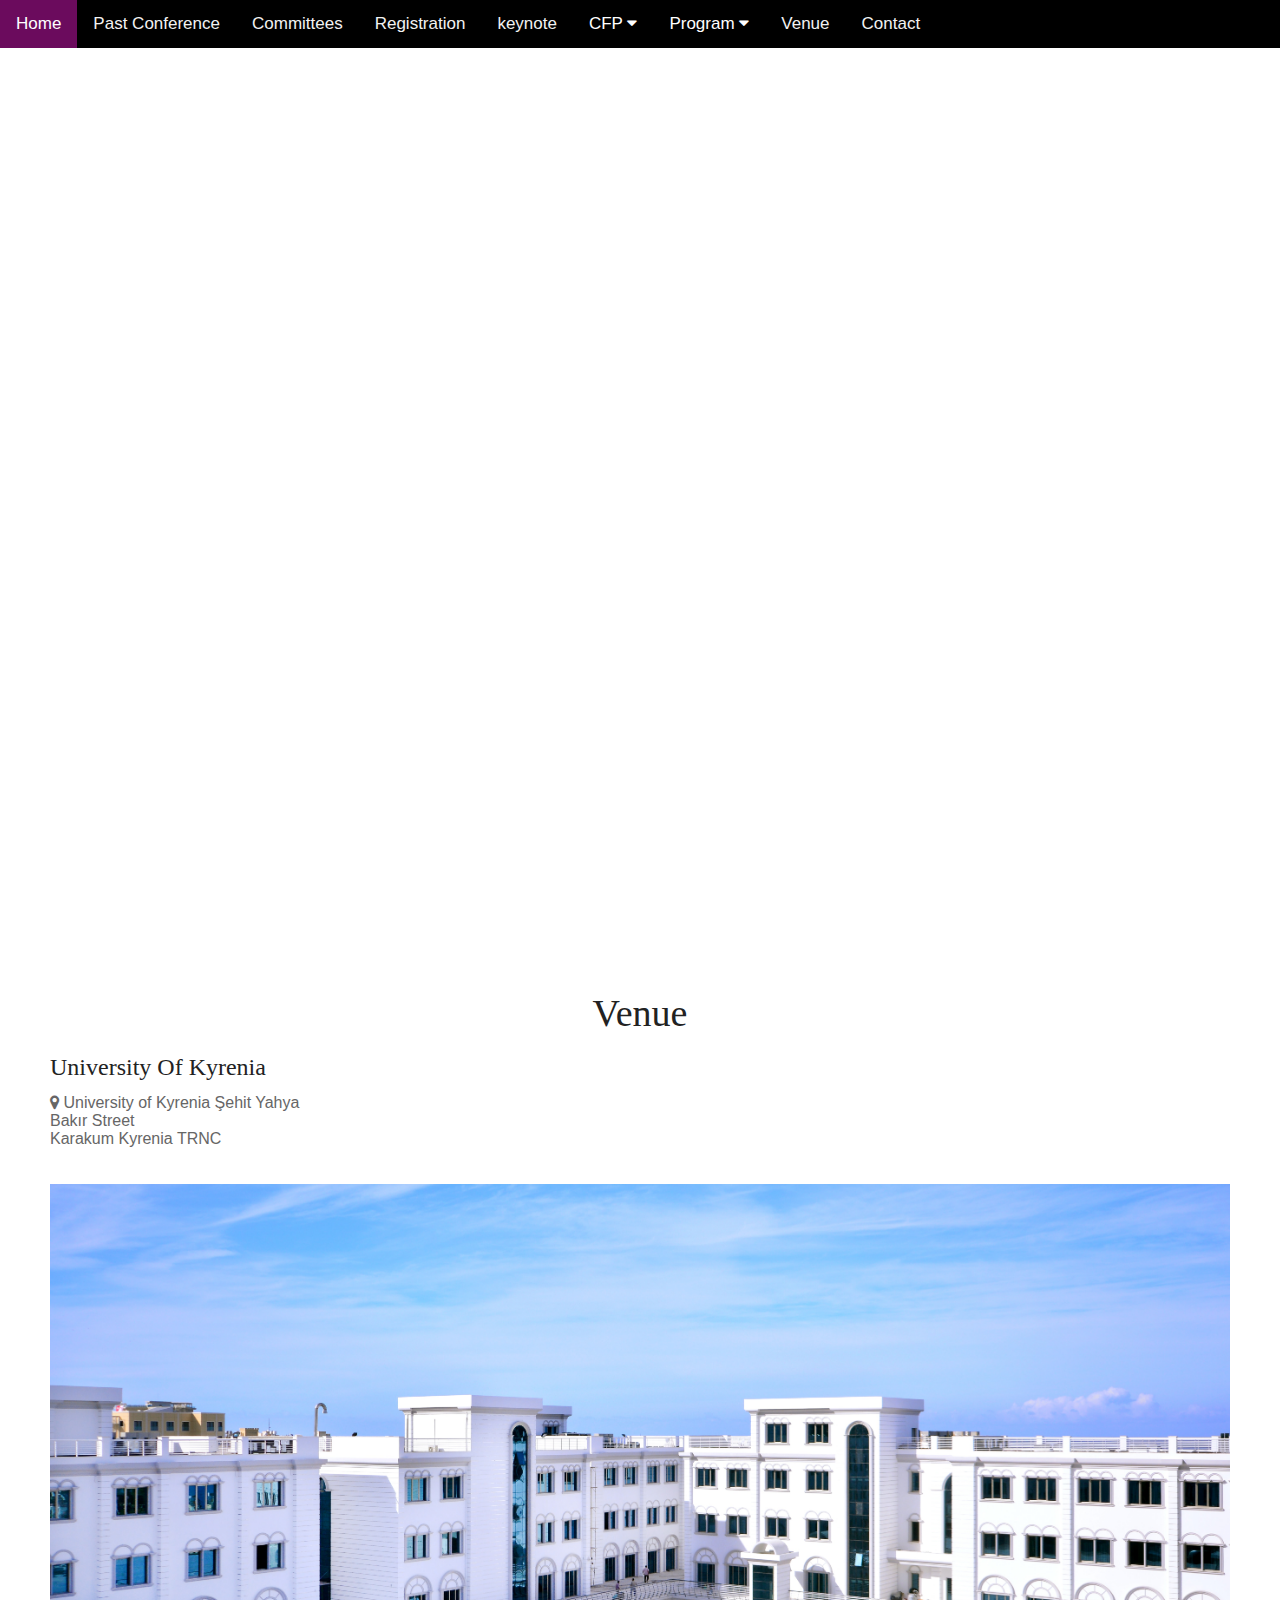
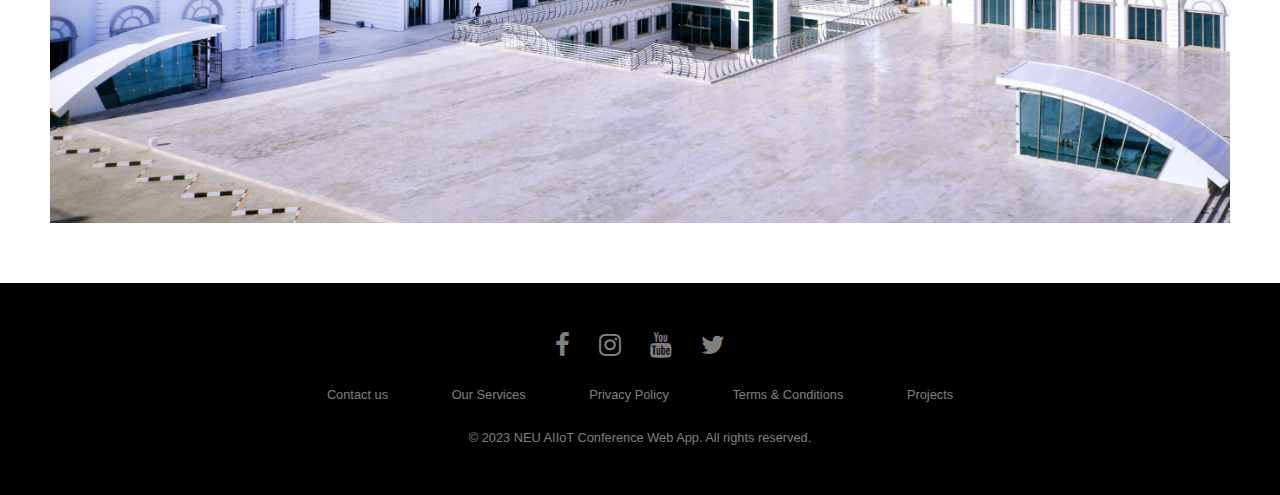
<file: pages/venue.html>
<!DOCTYPE html>
<html>
  <head>
    <meta charset="UTF-8">
    <meta name="viewport" content="width=device-width, initial-scale=1.0">
    <link rel="stylesheet" href="https://cdnjs.cloudflare.com/ajax/libs/font-awesome/4.7.0/css/font-awesome.min.css">
    <title>Conference Web App</title>
  <style>

    


@import url(https://fonts.googleapis.com/css?family=Exo:100);
* {margin: 0; padding: 0; border: 0 none;}
html, body {height: 100%; width: 100%; font-size: 1rem; font-family: 'Exo', sans-serif; font-weight: 100;


}










.cont-slider {
  position: relative;
  height: 100vh;
  max-height: 100vh;
  width: auto;
  min-width: 100vw;
  margin: 0 auto;
  overflow: hidden;
  background-attachment: fixed;
  background-position: center center;
  background-size: cover;
  background-image: url(https://th.bing.com/th/id/R.4f232eb9860d3496785dec369a9bb7be?rik=pfQJBJ6pVDAQrw&pid=ImgRaw&r=0);
}

.slider {
  animation: sliding 25s ease-out 0s backwards infinite;
  position: absolute;
  left: 0;
  top: 0;
  width: 500%;
  height: 100%;
  
}

.slide {
  display: inline-block;
  position: relative;
  width: 20%;
  height: 100%;
  background-attachment: fixed;
  background-position: center center;
  background-size: cover;
  font-family: Georgia, serif;
font-size: 25px;
letter-spacing: 2px;
word-spacing: 2px;
color: #000000;
font-weight: 700;
text-decoration: none;
font-style: normal;
font-variant: normal;
text-transform: capitalize;


}

.slide span {

  color: #FFF;
  position: absolute;
  left: 50%;
  transform: translateX(-50%);
  top: 25vh;
  padding: 0 1vh;

  width: 100%;

  display: grid;
  text-align: center;

}


.one {
  background-image: url();
}

.two {
  background-image: url(https://i.ytimg.com/vi/YMDInSfTWwY/maxresdefault.jpg);
}

.three {
  background-image: url(https://thumbs.dreamstime.com/b/artificial-intelligence-innovation-concept-creative-ai-circuit-brain-icons-d-rendering-149448988.jpg);
}

.four {
  background-image: url(https://www.smartdatacollective.com/wp-content/uploads/2020/12/shutterstock_1145343713.jpg);
}

.five {
  background-image: url(https://th.bing.com/th/id/R.a0b9a5aef017a843dce0fd90df821a19?rik=YW%2fMBTecuydLpQ&pid=ImgRaw&r=0);
}

.fiv {
  background-image: url(https://th.bing.com/th/id/R.80cf28042f29fa8d5ec319ff7dacd27c?rik=eOOK09C%2bCH3CZg&pid=ImgRaw&r=0);
}

@keyframes sliding {
  0% {left: 0%; }
  15% {left: 0%; }
  20% {left: -100%; }
  35% {left: -100%; }
  40% {left: -200%; }  
  55% {left: -200%; }
  60% {left: -300%; }
  75% {left: -300%; }
  80% {left: -400%; }
  95% {left: -400%; }   
  100% {left: 0; }
}



















/* end of slide show image*/











/* start navigation */



   body {margin:0;font-family:Arial}
    
    .topnav {
      overflow: hidden;
      background-color: #000;
      margin-bottom :0px;

      
    
    }
    
    .topnav a {
      float: left;
      display: block;
      color: #f2f2f2;
      text-align: center;
      padding: 14px 16px;
      text-decoration: none;
      font-size: 17px;


      
    }
    
    .active {
      background-color: #6b0b5d;
      color: white;
    }
    
    .topnav .icon {
      display: none;
    }
    
    .dropdown {
      float: left;
      overflow: hidden;
     
      
    }
    
    .dropdown .dropbtn {
      font-size: 17px;    
      border: none;
      outline: none;
      color: white;
      padding: 14px 16px;
      background-color: inherit;
      font-family: inherit;
      margin: 0;
    }
    
    .dropdown-content {
      display: none;
      position: absolute;
      background-color: #f9f9f9;
      min-width: 160px;
      box-shadow: 0px 8px 16px 0px rgba(0,0,0,0.2);
      z-index: 1;

    }
    
    .dropdown-content a {
      float: none;
      color: black;
      padding: 12px 16px;
      text-decoration: none;
      display: block;
      text-align: left;
    }
    
    .topnav a:hover, .dropdown:hover .dropbtn {
      background-color: #6b0b5d;
      color: white;
    }
    
    .dropdown-content a:hover {
      background-color: #6b0b5d;
      color: white;
    }
    
    .dropdown:hover .dropdown-content {
      display: block;
    }
    
    @media screen and (max-width: 600px) {
      .topnav a:not(:first-child), .dropdown .dropbtn {
        display: none;
      }
      .topnav a.icon {
        float: right;
        display: block;
      }
   
      .topnav.responsive {position: relative;}
      .topnav.responsive .icon {
        position: absolute;
        right: 0;
        top: 0;
      }
      .topnav.responsive a {
        float: none;
        display: block;
        text-align: left;



        
      }
      .topnav.responsive .dropdown {float: none;}
      .topnav.responsive .dropdown-content {position: relative;}
      .topnav.responsive .dropdown .dropbtn {
        display: block;
        width: 100%;
        text-align: left;
          overflow:hidden;


          

          
      }
  
      .slide span .h1{
        
        width: 100%;
  margin: 0 auto 0 auto;
  font-family: 'Lato', sans-serif;

  font-size: 11.5rem;

  text-align: center;
  text-transform: uppercase;

  text-rendering: optimizeLegibility;font-size:11vw;
}

.slide span ,h2{

font-size:7vw;
}

.courses-container {

  line-height: 24px;
}


    }

 

    @media screen and (min-width: 600px) {




      .slide span ,h2{


}

.courses-container {
	margin-left: 33%;
  line-height: 34px;
  width: 100% !important;
}



    }
 /* End navigation */



/*main body */


/*end of main body */



/*imporntnt date  */







@import url('https://fonts.googleapis.com/css?family=Muli&display=swap');

* {
	box-sizing: border-box;
}


body {

}










/* end of imporntant date */
 /*footer */

    
 .footer{
background:#000;
padding:30px 0px;
font-family: 'Play', sans-serif;
text-align:center;
}

.footer .row{
width:100%;
margin:1% 0%;
padding:0.6% 0%;
color:gray;
font-size:0.8em;
}

.footer .row a{
text-decoration:none;
color:gray;
transition:0.5s;
}

.footer .row a:hover{
color:#fff;
}

.footer .row ul{
width:100%;
}

.footer .row ul li{
display:inline-block;
margin:0px 30px;
}

.footer .row a i{
font-size:2em;
margin:0% 1%;
}

@media (max-width:720px){
.footer{
text-align:left;
padding:5%;
}
.footer .row ul li{
display:block;
margin:10px 0px;
text-align:left;
}
.footer .row a i{
margin:0% 3%;
}
}
p,li{

font-family: Arial, Helvetica, sans-serif;color: #666666;
}
    </style>
  </head>
  <body>
 
    




    <div class="topnav" id="myTopnav">
      <a href="../index.html" class="active">Home</a>
   
      <a href="pastconference.html">Past Conference</a>
      <a href="committees.html">Committees</a>
     
      <a href="submission.html">Registration</a>
      
     

      
      <a href="keynote.html">keynote</a>
      
      
      <div class="dropdown">
       
        <button class="dropbtn">CFP
          <i class="fa fa-caret-down"></i>
        </button>
        <div class="dropdown-content">
          <a href="cfp.html">CFP</a>
          <a href="submission.html">Submission</a>
         
        </div>
      </div> 







      <div class="dropdown" >
       
        <button class="dropbtn">Program
          <i class="fa fa-caret-down"></i>
        </button>
        <div class="dropdown-content">
          <a href="program.html">Programs</a>
          <a href="schedule.html">Schedule</a>
         
        </div>
      </div> 




      <a href="venue.html">Venue</a>
    
     

      <a href="contact.html">Contact</a>






      <a href="javascript:void(0);" style="font-size:15px;" class="icon" onclick="myFunction()">&#9776;</a>
    </div>
    
  </div>

    <main>


      <header class="cont-slider">
          
        <section class="slider">
          
          <article class="slide one"><span><h1 >2023 International Conference</h1>
            <h2 >on Smart Internet of Things</h1>
            

</span></article><!--
          --><article class="slide two"><span><h1 >2023 International Conference</h1>
            <h2 >on Smart Internet of Things</h1>
               </span></article><!--
          --><article class="slide three"><span> <h1 >2023 International Conference</h1>
            <h2 >on Smart Internet of Things</h1>
              </span></article><!--
          --><article class="slide four"><span><h1 >2023 International Conference</h1>
            <h2 >on Smart Internet of Things</h1>
              </span></article><!--
          --><article class="slide five"><span><h1 >2023 International Conference</h1>
            <h2 >on Smart Internet of Things</h1>
              </span></article>
          <article class="slide fiv"><span><h1 >2023 International Conference</h1>
            <h2 >on Smart Internet of Things</h1>
            </span></article>
          
        </section>
    </header>
        



<br>














<main style="margin-right: 30px; margin-left: 30px;  border-radius: 20px; padding: 20px; font-family: 'Lucida Sans', 'Lucida Sans Regular', 'Lucida Grande', 'Lucida Sans Unicode', Geneva, Verdana, sans-serif;">

      
          <div class="content">
            <div class="section" >
              
              <h2 style="font-weight: 400;text-align: center;font-size: 38px;line-height: 54px;color: #222222;font-family: 'Tenor Sans';text-transform: capitalize;">Venue</h2>
          </div>
      <div class="content">
        <div class="section" style="text-align: justify;">
          <h3 style="font-weight: 400;font-size: 24px;line-height: 54px;color: #222222;font-family: 'Tenor Sans';text-transform: capitalize;">University of Kyrenia</h3>
         <!---
          <p style="text-align:justify;font-family:  Arial, Helvetica, sans-serif;line-height: 30px;">With its dazzling, ultramodern skyline and storied shikumen-style lane houses, Shanghai is a city of symbolic architectural contrasts. Imbued with the spirit of Shanghai old and new, the Radisson Blu Shanghai Pudong Jinqiao serves as an alluring window into new China. Situated in the middle of Pudong, Jinqiao is in the center of finance and trade districts. Stay just 13 kilometers from the China (Shanghai) Pilot Free Trade Zone and enjoy direct links to Lujiazui, Wujiaochang, and Xujiahui. Is your family traveling with you? Our convenient hotel is just 20 kilometers from Shanghai Pudong International Airport (PVG) and 20 minutes from Shanghai Disneyland.
          </p> -->

          
          <span> 
          <p><i class="fa fa-map-marker" aria-hidden="true"></i>  University of Kyrenia Şehit Yahya </p>  
           <p>Bakır Street </p> 
           <p>Karakum Kyrenia TRNC </p>
           <!--
           <p>+90 392 650 26 00 </p> 
           <p>Fax: +90 392 650 26 50 </p>
            -->


          </span><br><br>
          <p style="align-items: center; justify-content: center; text-align: center;">
            <img src="../images/venueA.jpg" alt="Venue_of_conference" style="width: 100%; height: auto;">
          </p>
          
         
         <br><br> <!--
          <p style="text-align:justify;font-family:  Arial, Helvetica, sans-serif;line-height: 30px;">  When you're ready to relax, go for a dip in the indoor infinity pool that looks out over the city and use our on-site sauna to unwind after a busy day of meetings. We also offer a business center, free Wi-Fi throughout the hotel, and a fitness center. Our expansive meeting space can help you impress prospective clients with professional presentations, and our high-end restaurant Shanghai Garden is the perfect place to celebrate a successful event.
          </p>
            <br>
          <h3 style="font-weight: 400;font-size: 24px;line-height: 54px;color: #222222;font-family: 'Tenor Sans';text-transform: capitalize;">Dianshan Lake</h3>
          <br>
          <p style="text-align:justify;font-family:  Arial, Helvetica, sans-serif;line-height: 30px;">
            <i class="fa fa-compass" aria-hidden="true"></i>     41.21 miles/66.32 km from the hotel
            <p style="text-align:justify;font-family:  Arial, Helvetica, sans-serif;line-height: 30px;">
              The largest freshwater lake in the city is also home to three golf courses and aquatic sports such as rowing, canoeing, windsurfing, and Chinese dragon boat racing.
              </p>
          </p>
          <br>
          <h3 style="font-weight: 400;font-size: 24px;line-height: 54px;color: #222222;font-family: 'Tenor Sans';text-transform: capitalize;">National Exhibition and Convention Center</h3><br>
          <p style="text-align:justify;font-family:  Arial, Helvetica, sans-serif;line-height: 30px;">
            <i class="fa fa-compass" aria-hidden="true"></i>    21.05 miles/33.87 km from the hotel
            <p style="text-align:justify;font-family:  Arial, Helvetica, sans-serif;line-height: 30px;">
              One of the world's largest exhibition, convention, and trade centers, this complex welcomes guests from all over the globe. The center is also home to several businesses.
              </p>
          </p>
          <br>
          <h3 style="font-weight: 400;font-size: 24px;line-height: 54px;color: #222222;font-family: 'Tenor Sans';text-transform: capitalize;">Qingpu Museum</h3><br>
          <p style="text-align:justify;font-family:  Arial, Helvetica, sans-serif;line-height: 30px;">  <i class="fa fa-compass" aria-hidden="true"></i>  31.45 miles/50.61 km from the hotel
            <p style="text-align:justify;font-family:  Arial, Helvetica, sans-serif;line-height: 30px;">
              This museum celebrates Chinese heritage and local history with more than 10,000 pieces in the permanent collection.
              </p>
          </p>
            <br>
          <h3 style="font-weight: 400;font-size: 24px;line-height: 54px;color: #222222;font-family: 'Tenor Sans';text-transform: capitalize;">Shanghai Grand View Garden</h3><br>
          <p style="text-align:justify;font-family:  Arial, Helvetica, sans-serif;line-height: 30px;">
            <i class="fa fa-compass" aria-hidden="true"></i>   23.02 miles/37.05 km from the hotel
            <p style="text-align:justify;font-family:  Arial, Helvetica, sans-serif;line-height: 30px;">
               For a dose of serenity in the midst of Shanghai's bustle, visit these quiet lotus pools and gardens as you stroll through exhibits on Chinese folklore.
            </p>
          </p>
 


        </div>

      </div> -->
    </main>
    <footer>
      <div class="footer">
      <div class="row">
      <a href="#"><i class="fa fa-facebook"></i></a>
      <a href="#"><i class="fa fa-instagram"></i></a>
      <a href="#"><i class="fa fa-youtube"></i></a>
      <a href="#"><i class="fa fa-twitter"></i></a>
      </div>
      
      <div class="row">
      <ul>
      <li><a href="#">Contact us</a></li>
      <li><a href="#">Our Services</a></li>
      <li><a href="#">Privacy Policy</a></li>
      <li><a href="#">Terms & Conditions</a></li>
      <li><a href="#">Projects</a></li>
      </ul>
      </div>
      
      <div class="row">
        © 2023 NEU AIIoT Conference Web App. All rights reserved.
      </div>
      </div>
      </footer>
      
      
         
          
          <script>
            function myFunction() {
              var x = document.getElementById("myTopnav");
              if (x.className === "topnav") {
                x.className += " responsive";
              } else {
                x.className = "topnav";
              }
            }
            </script>
  </body>
</html>
</file>
